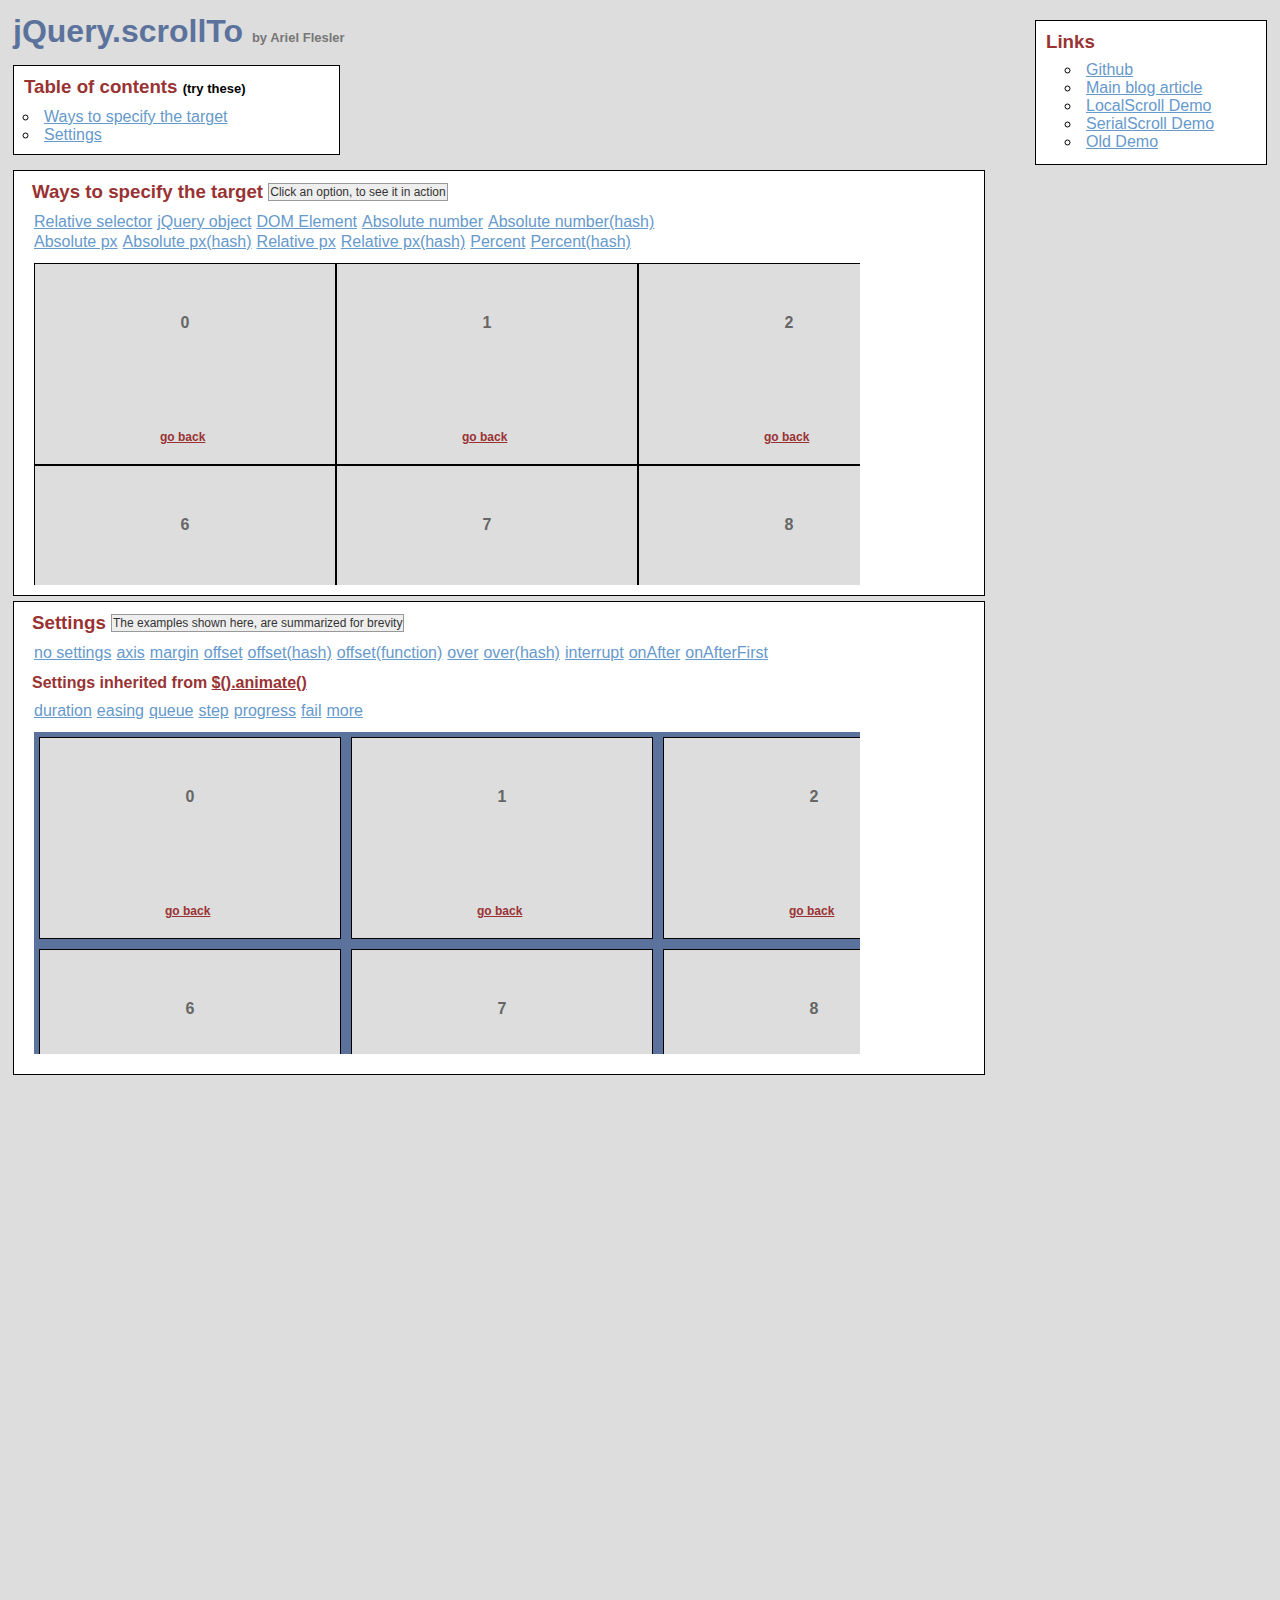
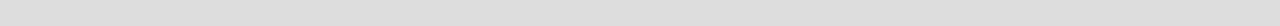
<file: libs/jquery.scrollTo-2.1.2/demo/index.html>
<!DOCTYPE html PUBLIC "-//W3C//DTD XHTML 1.0 Transitional//EN" "http://www.w3.org/TR/xhtml1/DTD/xhtml1-transitional.dtd">
<html xmlns="http://www.w3.org/1999/xhtml">
<head>
	<meta http-equiv="Content-Type" content="text/html; charset=iso-8859-1" />
	<title>jQuery.scrollTo</title>
	<meta name="keywords" content="javascript, jquery, plugins, scroll, scrollTo, smooth, animation, to, effect, ariel, flesler, window, overflow, element, navigation, customizable" />
	<meta name="description" content="Demo of jQuery.scrollTo. Lightweight, cross-browser and highly customizable animated scrolling with jQuery, made by Ariel Flesler." />
	<meta name="robots" content="index,follow" />
	<link type="text/css" rel="stylesheet" href="css/style.css" />
	<script type="text/javascript" src="https://ajax.googleapis.com/ajax/libs/jquery/1.8.0/jquery.min.js"></script>
	<script type="text/javascript" src="../jquery.scrollTo.min.js"></script>
	<script type="text/javascript">
		jQuery(function( $ ){
			/**
			 * Demo binding and preparation, no need to read this part
			 */
				//borrowed from jQuery easing plugin
				//http://gsgd.co.uk/sandbox/jquery.easing.php
				$.easing.elasout = function(x, t, b, c, d) {
					var s=1.70158;var p=0;var a=c;
					if (t==0) return b;  if ((t/=d)==1) return b+c;  if (!p) p=d*.3;
					if (a < Math.abs(c)) { a=c; var s=p/4; }
					else var s = p/(2*Math.PI) * Math.asin (c/a);
					return a*Math.pow(2,-10*t) * Math.sin( (t*d-s)*(2*Math.PI)/p ) + c + b;
				};
				$('a.back').click(function() {
					$(this).parents('div.pane').scrollTo(0, 800, { queue:true });
					$(this).parents('div.section').find('span.message').text( this.title);
					return false;
				});
				//just for the example, to stop the click on the links.
				$('ul.links').click(function(e){
					var link = e.target;
					if (link.target === '_blank') {
						return;
					}
					e.preventDefault();
					link.blur();
					if (link.title) {
						$(this).parent().find('span.message').text(link.title);
					}
				});
			
			// This one is important, many browsers don't reset scroll on refreshes
			// Reset all scrollable panes to (0,0)
			$('div.pane').scrollTo(0);
			// Reset the screen to (0,0)
			$.scrollTo(0);
			
			// TOC, shows how to scroll the whole window
			$('#toc a').click(function() {//$.scrollTo works EXACTLY the same way, but scrolls the whole screen
				$.scrollTo(this.hash, 1500, { easing:'elasout' });
				$(this.hash).find('span.message').text(this.title);
				return false;
			});
			
			// Target examples bindings
			var $target = $('#pane-target');
			$('#target-examples a').click(function() {
				$target.stop(true);
			});

			$('#relative-selector').click(function() {
				$target.scrollTo('li:eq(7)', 800);
			});
			$('#jquery-object').click(function() {
				$target.scrollTo($('#pane-target li:eq(14)') , 800);
			});
			$('#dom-element').click(function() {
				$target.scrollTo(document.getElementById('twenty'), 800);
			});
			$('#absolute-number').click(function() {
				$target.scrollTo(150, 800);
			});
			$('#absolute-number-hash').click(function() {
				$target.scrollTo({ top:800, left:700}, 800);
			});
			$('#absolute-px').click(function() {
				$target.scrollTo('520px', 800);
			});
			$('#absolute-px-hash').click(function() {
				$target.scrollTo({top:'110px', left:'290px'}, 800);
			});
			$('#relative-px').click(function() {
				$target.scrollTo('+=100', 500);
			});
			$('#relative-px-hash').click(function() {				
				$target.scrollTo({top:'-=100px', left:'+=100'}, 500);
			});
			$('#percentage-px').click(function() {				
				$target.scrollTo('50%', 800);
			});
			$('#percentage-px-hash').click(function() {				
				$target.scrollTo({top:'50%', left:'20%'}, 800);
			});
			
			// Settings examples bindings, they will all scroll to the same place, with different settings
			var $settings = $('#pane-settings');
			$('#settings-examples a').click(function() {
				// before each animation, reset to (0,0), skip this.
				$settings.stop(true).scrollTo(0);
			});
			
			$('#settings-no').click(function() {
				$settings.scrollTo('li:eq(15)', 1000);
			});
			$('#settings-axis').click(function() {// only scroll horizontally
				$settings.scrollTo('li:eq(15)', 1000, { axis:'x' });
			});
			$('#settings-duration').click(function() {// it's the same as specifying it in the 2nd argument
				$settings.scrollTo('li:eq(15)', { duration: 3000 });
			});
			$('#settings-easing').click(function() {
				$settings.scrollTo('li:eq(15)', 2500, { easing:'elasout' });
			});
			$('#settings-margin').click(function() {//scroll to the "outer" position of the element
				$settings.scrollTo('li:eq(15)', 1000, { margin:true });
			});
			$('#settings-offset').click(function() {//same as { top:-50, left:-50 }
				$settings.scrollTo('li:eq(15)', 1000, { offset:-50 });
			});
			$('#settings-offset-hash').click(function() {
				$settings.scrollTo('li:eq(15)', 1000, { offset:{ top:-5, left:-30 } });
			});
			$('#settings-offset-function').click(function() {
				$settings.scrollTo('li:eq(15)', 1000, {offset: function() { return {top:-30, left:-5}; }});
			});
			$('#settings-over').click(function() {//same as { top:-50, left:-50 }
				$settings.scrollTo('li:eq(15)', 1000, { over:0.5 });
			});
			$('#settings-over-hash').click(function() {
				$settings.scrollTo('li:eq(15)', 1000, { over:{ top:0.2, left:-0.5 } });
			});
			$('#settings-interrupt').click(function() {
				$settings.scrollTo('li:eq(15)', 10000, { interrupt:true });
			});
			$('#settings-queue').click(function() {//in this case, having 'axis' as 'xy' or 'yx' matters.
				$settings.scrollTo('li:eq(15)', 2000, { queue:true });
			});
			$('#settings-onAfter').click(function() {
				$settings.scrollTo('li:eq(15)', 2000, { 
					onAfter:function() {
						$('#settings-message').text('Got there!');
					}
				});
			});
			$('#settings-onAfterFirst').click(function() {//onAfterFirst exists only when queuing
				$settings.scrollTo('li:eq(15)', 1600, { 
					queue:true,
					onAfterFirst:function() {
						$('#settings-message').text('Got there horizontally!');
					},
					onAfter:function() {
						$('#settings-message').text('Got there vertically!');
					}
				});
			});
			$('#settings-step').click(function() {
				$settings.scrollTo('li:eq(15)', 2000, {step:function(now) {
					$('#settings-message').text(now.toFixed(2));
				}});
			});
			$('#settings-progress').click(function() {
				$settings.scrollTo('li:eq(15)', 2000, {progress:function(_, now) {
					$('#settings-message').text(Math.round(now*100) + '%');
				}});
			});
			$('#settings-fail').click(function() {
				$settings.scrollTo('li:eq(15)', 10000, {interrupt:true, fail:function() {
					$('#settings-message').text('Scroll interrupted!');
				}});
			});
		});
	</script>
</head>
<body>
	<h1>jQuery.scrollTo&nbsp;<strong>by Ariel Flesler</strong></h1>
	
	<div id="toc" class="part">
		<h3>Table of contents&nbsp;<strong>(try these)</strong></h3>
		<ul>
			<li><a title="$.scrollTo('#target-examples', 800, {easing:'elasout'});" href="#target-examples">Ways to specify the target</a></li>
			<li><a title="$.scrollTo('#settings-examples', 800, {easing:'elasout'});" href="#settings-examples">Settings</a></li>
		</ul>
	</div>
	
	<div id="links" class="part">
		<h3>Links</h3>
		<ul>
			<li><a target="_blank" href="https://github.com/flesler/jquery.scrollTo">Github</a></li>
			<li><a target="_blank" href="http://flesler.blogspot.com/2007/10/jqueryscrollto.html">Main blog article</a></li>
			<li><a target="_blank" href="http://demos.flesler.com/jquery/localScroll/">LocalScroll Demo</a></li>
			<li><a target="_blank" href="http://demos.flesler.com/jquery/serialScroll/">SerialScroll Demo</a></li>
			<li><a target="_blank" href="index.old.html">Old Demo</a></li>
		</ul>
	</div>
	<div id="target-examples" class="section part">
		<h3>Ways to specify the target&nbsp;<span id="target-message" class="message">Click an option, to see it in action</span></h3>
		<ul class="links">
			<li><a title="$(...).scrollTo('li:eq(7)', 800);" id="relative-selector" href="#">Relative selector</a></li>
			<li><a title="$(...).scrollTo($('div li:eq(14)'), 800);" id="jquery-object" href="#">jQuery object</a></li>
			<li><a title="$(...).scrollTo(document.getElementById('twenty'), 800);" id="dom-element" href="#">DOM Element</a></li>
			<li><a title="$(...).scrollTo(150, 800);" id="absolute-number" href="#">Absolute number</a></li>
			<li><a title="$(...).scrollTo({ top:800, left:700}, 800);" id="absolute-number-hash" href="#">Absolute number(hash)</a></li>
		</ul>
		<ul class="links">
			<li><a title="$(...).scrollTo('520px', 800);" id="absolute-px" href="#">Absolute px</a></li>
			<li><a title="$(...).scrollTo({top:'110px', left:'290px'}, 800);" id="absolute-px-hash" href="#">Absolute px(hash)</a></li>
			<li><a title="$(...).scrollTo('+=100px', 800);" id="relative-px" href="#">Relative px</a></li>
			<li><a title="$(...).scrollTo({top:'-=100px', left:'+=100'}, 800);" id="relative-px-hash" href="#">Relative px(hash)</a></li>
			<li><a title="$(...).scrollTo('50%', 800);" id="percentage-px" href="#">Percent</a></li>
			<li><a title="$(...).scrollTo({top:'50%', left:'20%'}, 800);" id="percentage-px-hash" href="#">Percent(hash)</a></li>
		</ul>
		<div id="pane-target" class="pane">
			<ul class="elements" style="height:1011px; width:1820px;">
				<li><p>0</p><a href="#" title="$(...).scrollTo(0, 800, {queue:true});" class="back">go back</a></li><li><p>1</p><a href="#" title="$(...).scrollTo(0, 800, {queue:true});" class="back">go back</a></li><li><p>2</p><a href="#" title="$(...).scrollTo(0, 800, {queue:true});" class="back">go back</a></li><li><p>3</p><a href="#" title="$(...).scrollTo(0, 800, {queue:true});" class="back">go back</a></li><li><p>4</p><a href="#" title="$(...).scrollTo(0, 800, {queue:true});" class="back">go back</a></li><li><p>5</p><a href="#" title="$(...).scrollTo(0, 800, {queue:true});" class="back">go back</a></li><li><p>6</p><a href="#" title="$(...).scrollTo(0, 800, {queue:true});" class="back">go back</a></li><li><p>7</p><a href="#" title="$(...).scrollTo(0, 800, {queue:true});" class="back">go back</a></li><li><p>8</p><a href="#" title="$(...).scrollTo(0, 800, {queue:true});" class="back">go back</a></li><li><p>9</p><a href="#" title="$(...).scrollTo(0, 800, {queue:true});" class="back">go back</a></li><li><p>10</p><a href="#" title="$(...).scrollTo(0, 800, {queue:true});" class="back">go back</a></li><li><p>11</p><a href="#" title="$(...).scrollTo(0, 800, {queue:true});" class="back">go back</a></li><li><p>12</p><a href="#" title="$(...).scrollTo(0, 800, {queue:true});" class="back">go back</a></li><li><p>13</p><a href="#" title="$(...).scrollTo(0, 800, {queue:true});" class="back">go back</a></li><li><p>14</p><a href="#" title="$(...).scrollTo(0, 800, {queue:true});" class="back">go back</a></li><li><p>15</p><a href="#" title="$(...).scrollTo(0, 800, {queue:true});" class="back">go back</a></li><li><p>16</p><a href="#" title="$(...).scrollTo(0, 800, {queue:true});" class="back">go back</a></li><li><p>17</p><a href="#" title="$(...).scrollTo(0, 800, {queue:true});" class="back">go back</a></li><li><p>18</p><a href="#" title="$(...).scrollTo(0, 800, {queue:true});" class="back">go back</a></li><li><p>19</p><a href="#" title="$(...).scrollTo(0, 800, {queue:true});" class="back">go back</a></li><li id="twenty"><p>20</p><a href="#" title="$(...).scrollTo(0, 800, {queue:true});" class="back">go back</a></li><li><p>21</p><a href="#" title="$(...).scrollTo(0, 800, {queue:true});" class="back">go back</a></li><li><p>22</p><a href="#" title="$(...).scrollTo(0, 800, {queue:true});" class="back">go back</a></li><li><p>23</p><a href="#" title="$(...).scrollTo(0, 800, {queue:true});" class="back">go back</a></li><li><p>24</p><a href="#" title="$(...).scrollTo(0, 800, {queue:true});" class="back">go back</a></li><li><p>25</p><a href="#" title="$(...).scrollTo(0, 800, {queue:true});" class="back">go back</a></li><li><p>26</p><a href="#" title="$(...).scrollTo(0, 800, {queue:true});" class="back">go back</a></li><li><p>27</p><a href="#" title="$(...).scrollTo(0, 800, {queue:true});" class="back">go back</a></li><li><p>28</p><a href="#" title="$(...).scrollTo(0, 800, {queue:true});" class="back">go back</a></li><li><p>29</p><a href="#" title="$(...).scrollTo(0, 800, {queue:true});" class="back">go back</a></li>
			</ul>
		</div>
	</div>
	<div id="settings-examples" class="section part">
		<h3>Settings&nbsp;<span id="settings-message" class="message">The examples shown here, are summarized for brevity</span></h3>
		<ul class="links">
			<li><a title="$(...).scrollTo('li:eq(15)', 1000);" id="settings-no" href="#">no settings</a></li>
			<li><a title="$(...).scrollTo('li:eq(15)', 1000, {axis:'x'});//only scroll on this axis (can be x, y, xy or yx)" id="settings-axis" href="#">axis</a></li>
			<li><a title="$(...).scrollTo('li:eq(15)', 1000, {margin:true});//deduct the margin and border from the final position" id="settings-margin" href="#">margin</a></li>
			<li><a title="$(...).scrollTo('li:eq(15)', 1000, {offset:-50});//add or deduct from the final position" id="settings-offset" href="#">offset</a></li>
			<li><a title="$(...).scrollTo('li:eq(15)', 1000, {offset: {top:-5, left:-30} });" id="settings-offset-hash" href="#">offset(hash)</a></li>
			<li><a title="$(...).scrollTo('li:eq(15)', 1000, {offset: function() { return {top:-30, left:-5}; }});" id="settings-offset-function" href="#">offset(function)</a></li>
			<li><a title="$(...).scrollTo('li:eq(15)', 1000, {over:0.5});//add or deduct a fraction of its height/width" id="settings-over" href="#">over</a></li>
			<li><a title="$(...).scrollTo('li:eq(15)', 1000, {over:{top:0.2, left:-0.5});" id="settings-over-hash" href="#">over(hash)</a></li>
			<li><a title="Scroll manually to interrupt the animation" id="settings-interrupt" href="#">interrupt</a></li>
			<li><a title="$(...).scrollTo('li:eq(15)', 1600, {onAfter:function() { } });//called after the scrolling ends" id="settings-onAfter" href="#">onAfter</a></li>
			<li><a title="$(...).scrollTo('li:eq(15)', 1600, {queue:true, onAfterFirst:function() { } });//called after the first axis scrolled" id="settings-onAfterFirst" href="#">onAfterFirst</a></li>
		</ul>
		<h4>Settings inherited from <a href="http://api.jquery.com/animate/#animate-properties-options" target="_blank">$().animate()</a></h4>
		<ul class="links">
			<li><a title="$(...).scrollTo('li:eq(15)', {duration:3000});//another way of calling the plugin" id="settings-duration" href="#">duration</a></li>
			<li><a title="$(...).scrollTo('li:eq(15)', 2500, {easing:'elasout'});//specify an easing equation" id="settings-easing" href="#">easing</a></li>
			<li><a title="$(...).scrollTo('li:eq(15)', 1600, {queue:true});//scroll one axis, then the other" id="settings-queue" href="#">queue</a></li>
			<li><a title="$(...).scrollTo('li:eq(15)', 2500, {step:function() { }'});//specify a step function" id="settings-step" href="#">step</a></li>
			<li><a title="$(...).scrollTo('li:eq(15)', 2500, {progress:function() { }'});//specify a progress function" id="settings-progress" href="#">progress</a></li>
			<li><a title="Scroll manually to interrupt and trigger the callback" id="settings-fail" href="#">fail</a></li>
			<li><a href="http://api.jquery.com/animate/#animate-properties-options" target="_blank">more</a></li>
		</ul>
		<div id="pane-settings" class="pane">
			<ul class="elements" style="height:1062px;width:1877px;">
				<li><p>0</p><a href="#" title="$(...).scrollTo(0, 800, {queue:true});" class="back">go back</a></li><li><p>1</p><a href="#" title="$(...).scrollTo(0, 800, {queue:true});" class="back">go back</a></li><li><p>2</p><a href="#" title="$(...).scrollTo(0, 800, {queue:true});" class="back">go back</a></li><li><p>3</p><a href="#" title="$(...).scrollTo(0, 800, {queue:true});" class="back">go back</a></li><li><p>4</p><a href="#" title="$(...).scrollTo(0, 800, {queue:true});" class="back">go back</a></li><li><p>5</p><a href="#" title="$(...).scrollTo(0, 800, {queue:true});" class="back">go back</a></li><li><p>6</p><a href="#" title="$(...).scrollTo(0, 800, {queue:true});" class="back">go back</a></li><li><p>7</p><a href="#" title="$(...).scrollTo(0, 800, {queue:true});" class="back">go back</a></li><li><p>8</p><a href="#" title="$(...).scrollTo(0, 800, {queue:true});" class="back">go back</a></li><li><p>9</p><a href="#" title="$(...).scrollTo(0, 800, {queue:true});" class="back">go back</a></li><li><p>10</p><a href="#" title="$(...).scrollTo(0, 800, {queue:true});" class="back">go back</a></li><li><p>11</p><a href="#" title="$(...).scrollTo(0, 800, {queue:true});" class="back">go back</a></li><li><p>12</p><a href="#" title="$(...).scrollTo(0, 800, {queue:true});" class="back">go back</a></li><li><p>13</p><a href="#" title="$(...).scrollTo(0, 800, {queue:true});" class="back">go back</a></li><li><p>14</p><a href="#" title="$(...).scrollTo(0, 800, {queue:true});" class="back">go back</a></li><li><p>15</p><a href="#" title="$(...).scrollTo(0, 800, {queue:true});" class="back">go back</a></li><li><p>16</p><a href="#" title="$(...).scrollTo(0, 800, {queue:true});" class="back">go back</a></li><li><p>17</p><a href="#" title="$(...).scrollTo(0, 800, {queue:true});" class="back">go back</a></li><li><p>18</p><a href="#" title="$(...).scrollTo(0, 800, {queue:true});" class="back">go back</a></li><li><p>19</p><a href="#" title="$(...).scrollTo(0, 800, {queue:true});" class="back">go back</a></li><li><p>20</p><a href="#" title="$(...).scrollTo(0, 800, {queue:true});" class="back">go back</a></li><li><p>21</p><a href="#" title="$(...).scrollTo(0, 800, {queue:true});" class="back">go back</a></li><li><p>22</p><a href="#" title="$(...).scrollTo(0, 800, {queue:true});" class="back">go back</a></li><li><p>23</p><a href="#" title="$(...).scrollTo(0, 800, {queue:true});" class="back">go back</a></li><li><p>24</p><a href="#" title="$(...).scrollTo(0, 800, {queue:true});" class="back">go back</a></li><li><p>25</p><a href="#" title="$(...).scrollTo(0, 800, {queue:true});" class="back">go back</a></li><li><p>26</p><a href="#" title="$(...).scrollTo(0, 800, {queue:true});" class="back">go back</a></li><li><p>27</p><a href="#" title="$(...).scrollTo(0, 800, {queue:true});" class="back">go back</a></li><li><p>28</p><a href="#" title="$(...).scrollTo(0, 800, {queue:true});" class="back">go back</a></li><li><p>29</p><a href="#" title="$(...).scrollTo(0, 800, {queue:true});" class="back">go back</a></li>
			</ul>
		</div>
	</div>
</body>
</html>
</file>
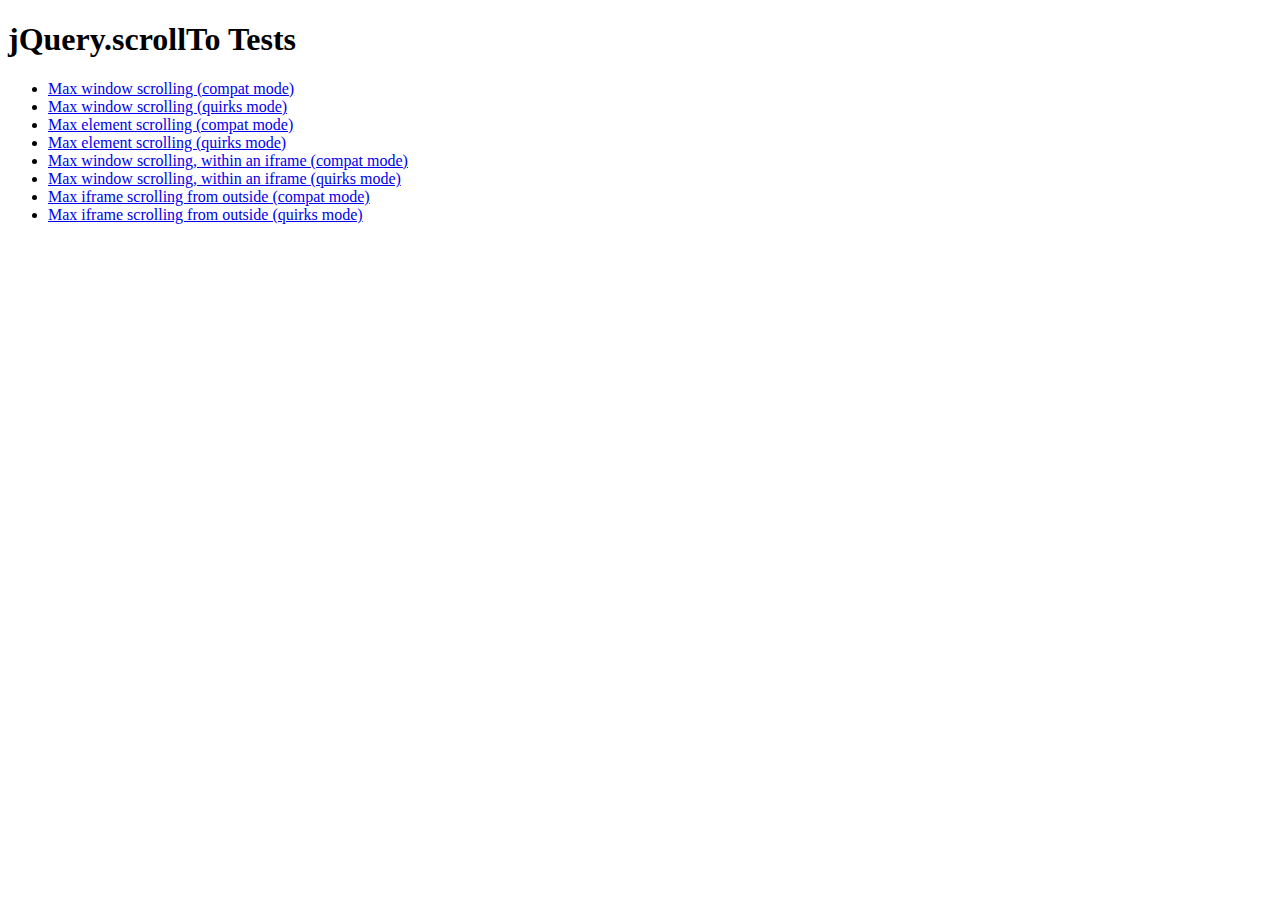
<file: libs/jquery.scrollTo-2.1.2/tests/index.html>
<!DOCTYPE html PUBLIC "-//W3C//DTD XHTML 1.0 Transitional//EN" "http://www.w3.org/TR/xhtml1/DTD/xhtml1-transitional.dtd">
<html xmlns="http://www.w3.org/1999/xhtml">
<head>
	<meta http-equiv="Content-Type" content="text/html; charset=iso-8859-1" />
	<title>jQuery.scrollTo Tests</title>
	<meta name="keywords" content="javascript, jquery, plugins, scroll, scrollTo, smooth, animation, to, effect, ariel, flesler, window, overflow, element, navigation, customizable" />
	<meta name="description" content="Tests for jQuery ScrollTo. Made by Ariel Flesler." />
	<meta name="robots" content="index,follow" />
</head>
<body>
	<h1>jQuery.scrollTo Tests</h1>
	
	<ul>
		<li><a href="WinMaxY-compat.html">Max window scrolling (compat mode)</a></li>
		<li><a href="WinMaxY-quirks.html">Max window scrolling (quirks mode)</a></li>
		<li><a href="ElemMaxY-compat.html">Max element scrolling (compat mode)</a></li>
		<li><a href="ElemMaxY-quirks.html">Max element scrolling (quirks mode)</a></li>
		<li><a href="WinMaxY-with-iframe-compat.html">Max window scrolling, within an iframe (compat mode)</a></li>
		<li><a href="WinMaxY-with-iframe-quirks.html">Max window scrolling, within an iframe (quirks mode)</a></li>
		<li><a href="WinMaxY-to-iframe-compat.html">Max iframe scrolling from outside (compat mode)</a></li>
		<li><a href="WinMaxY-to-iframe-quirks.html">Max iframe scrolling from outside (quirks mode)</a></li>
	</ul>
</body>
</html>
</file>
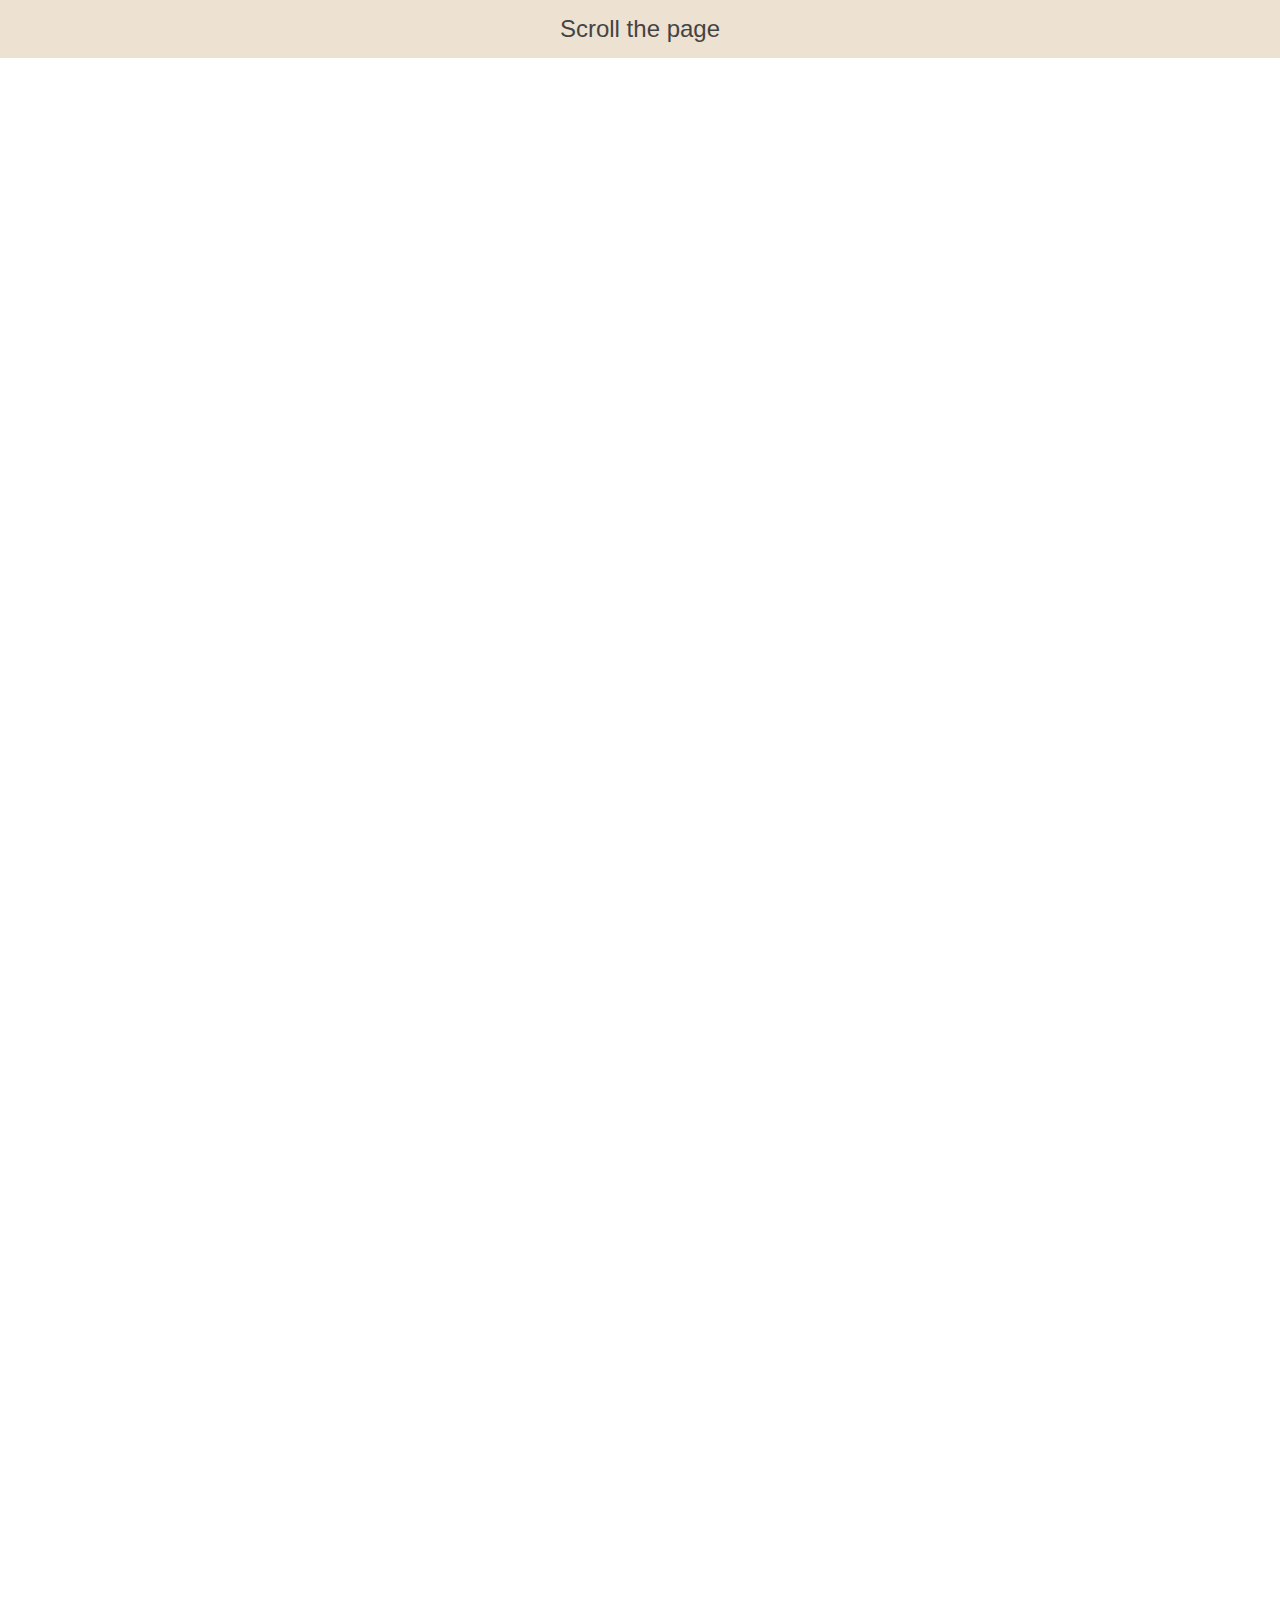
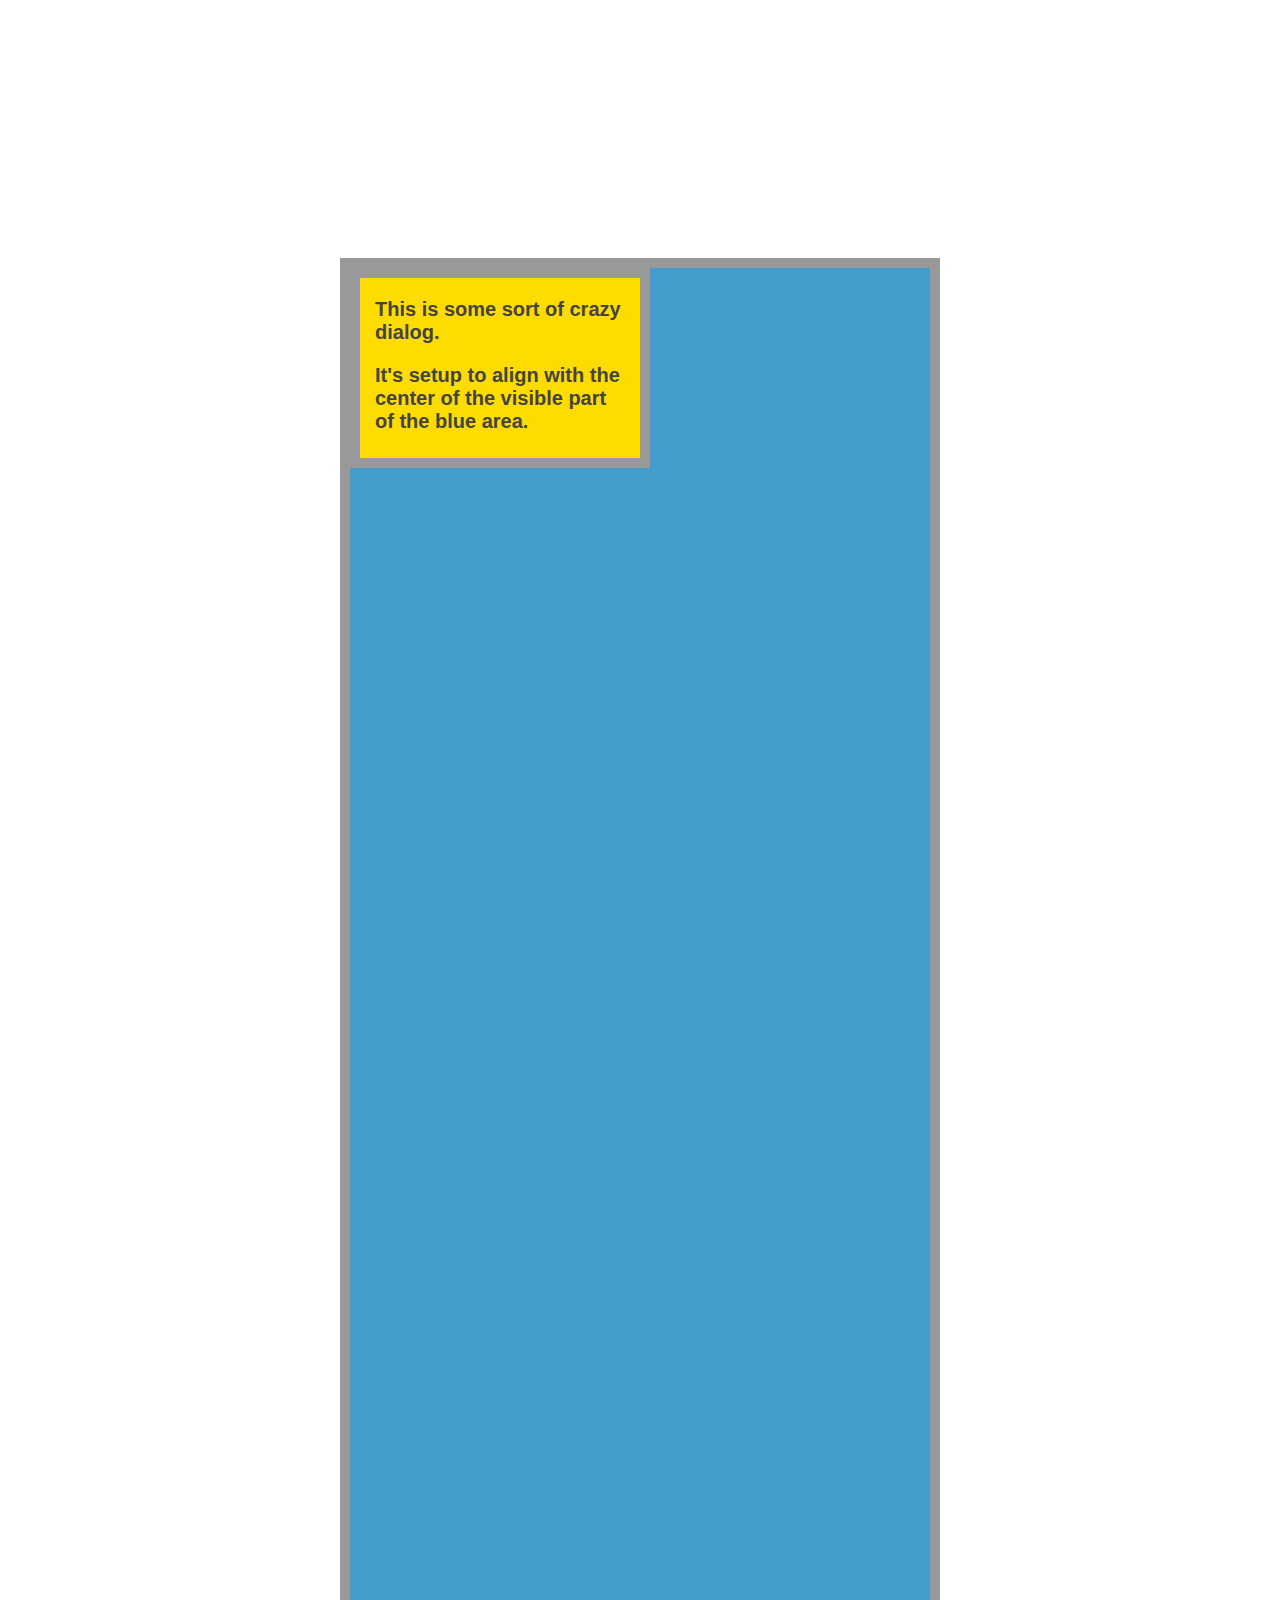
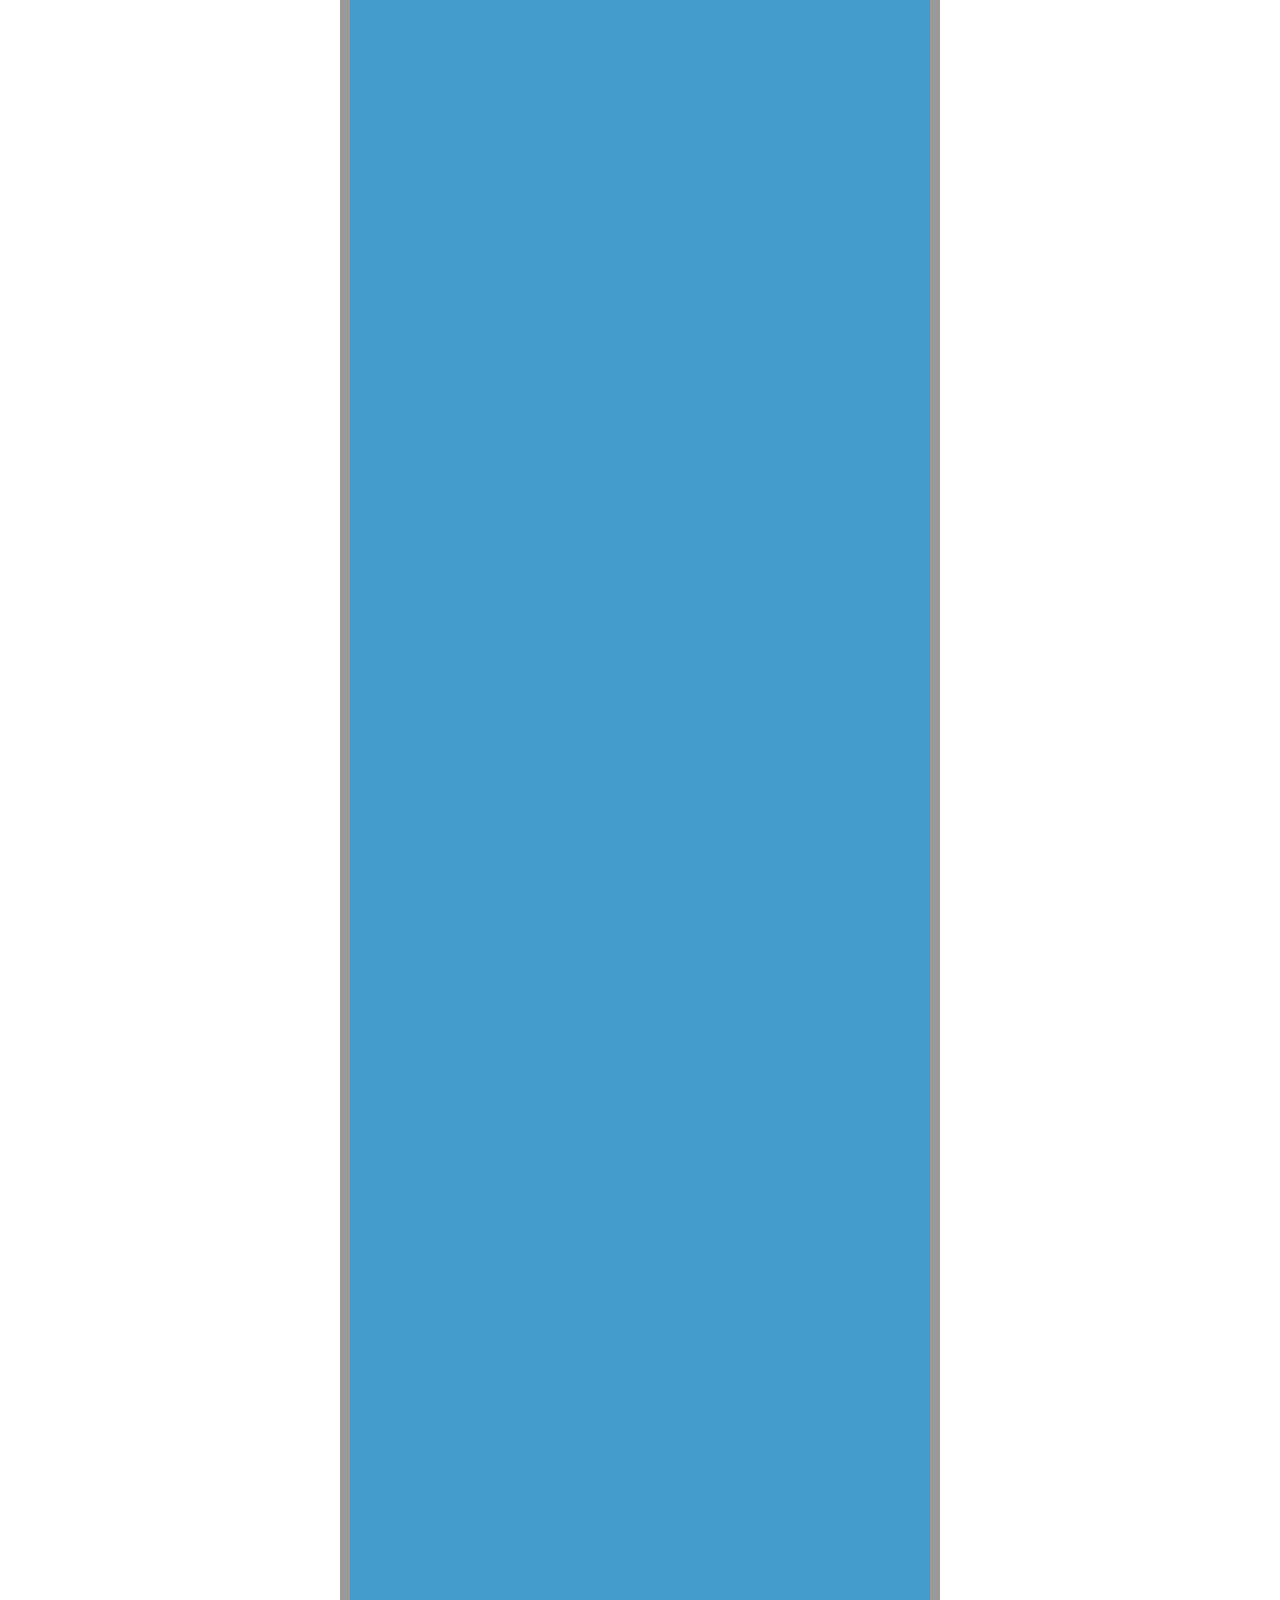
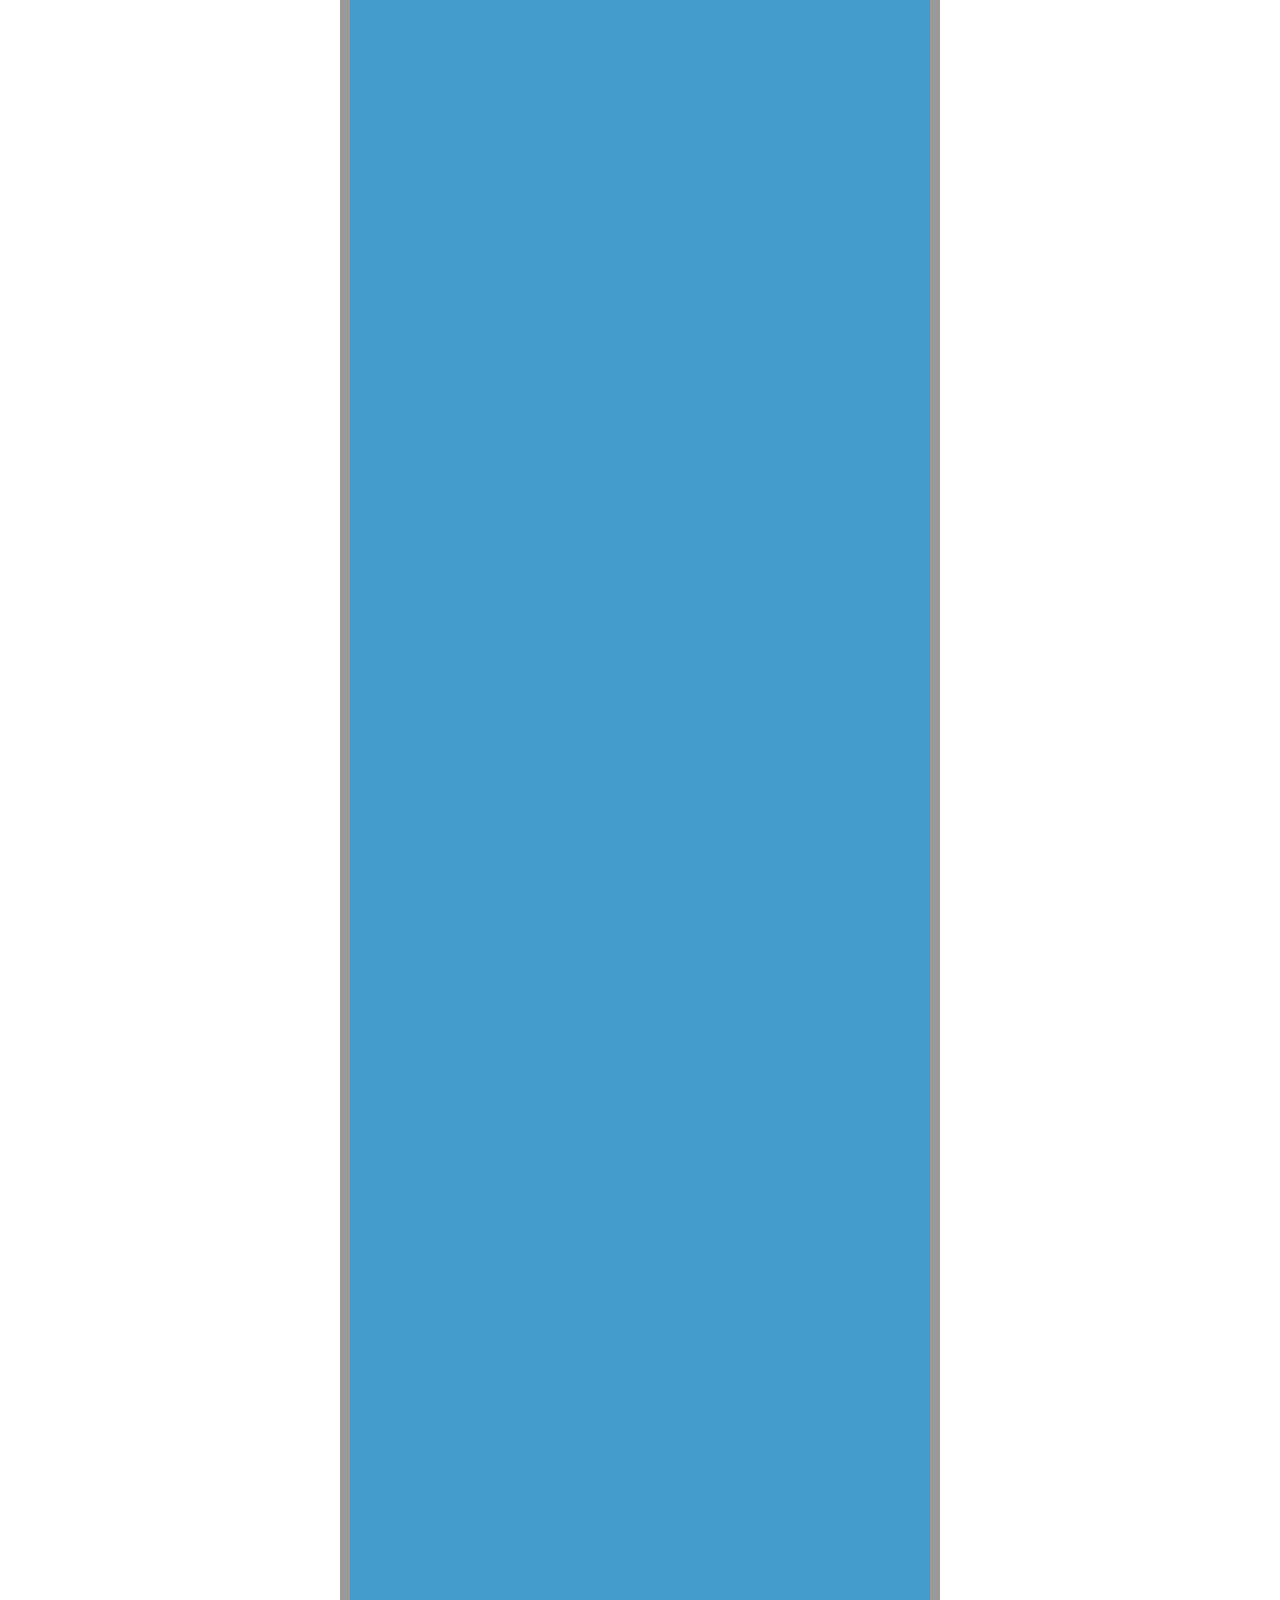
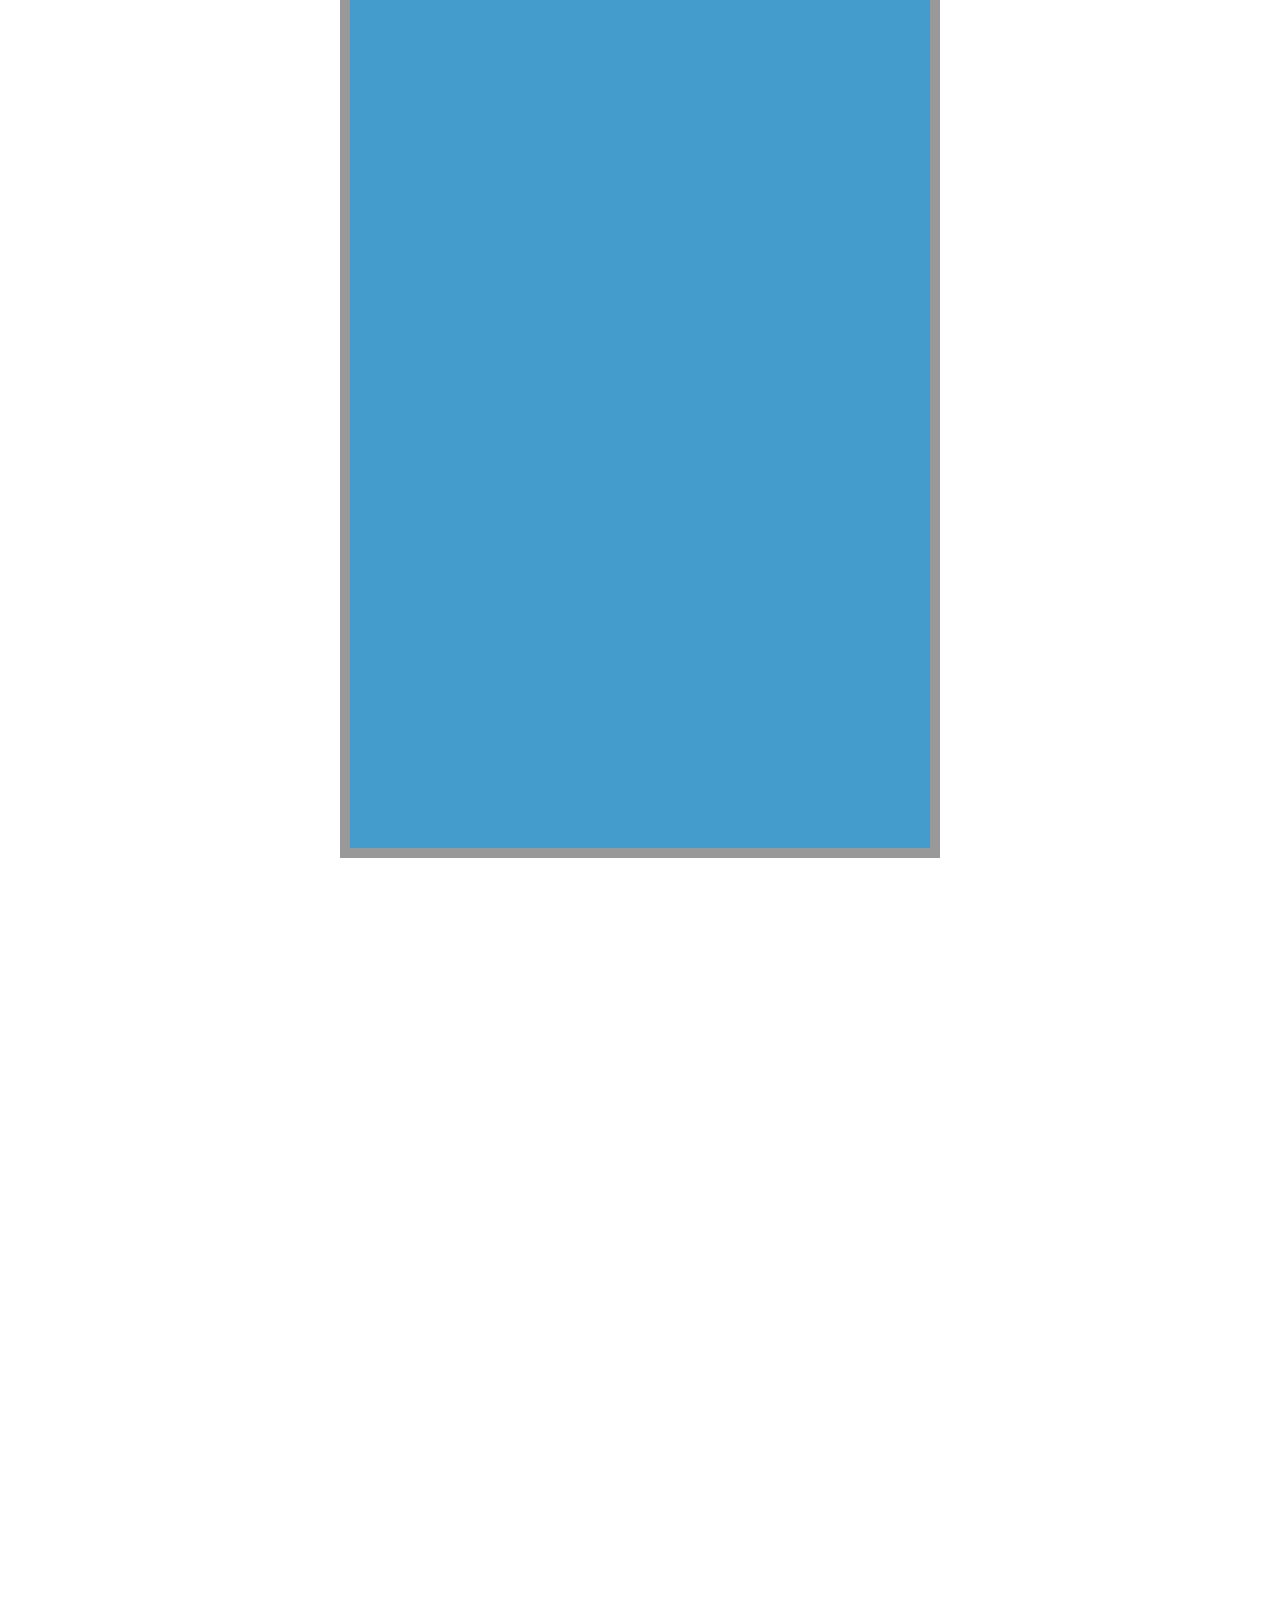
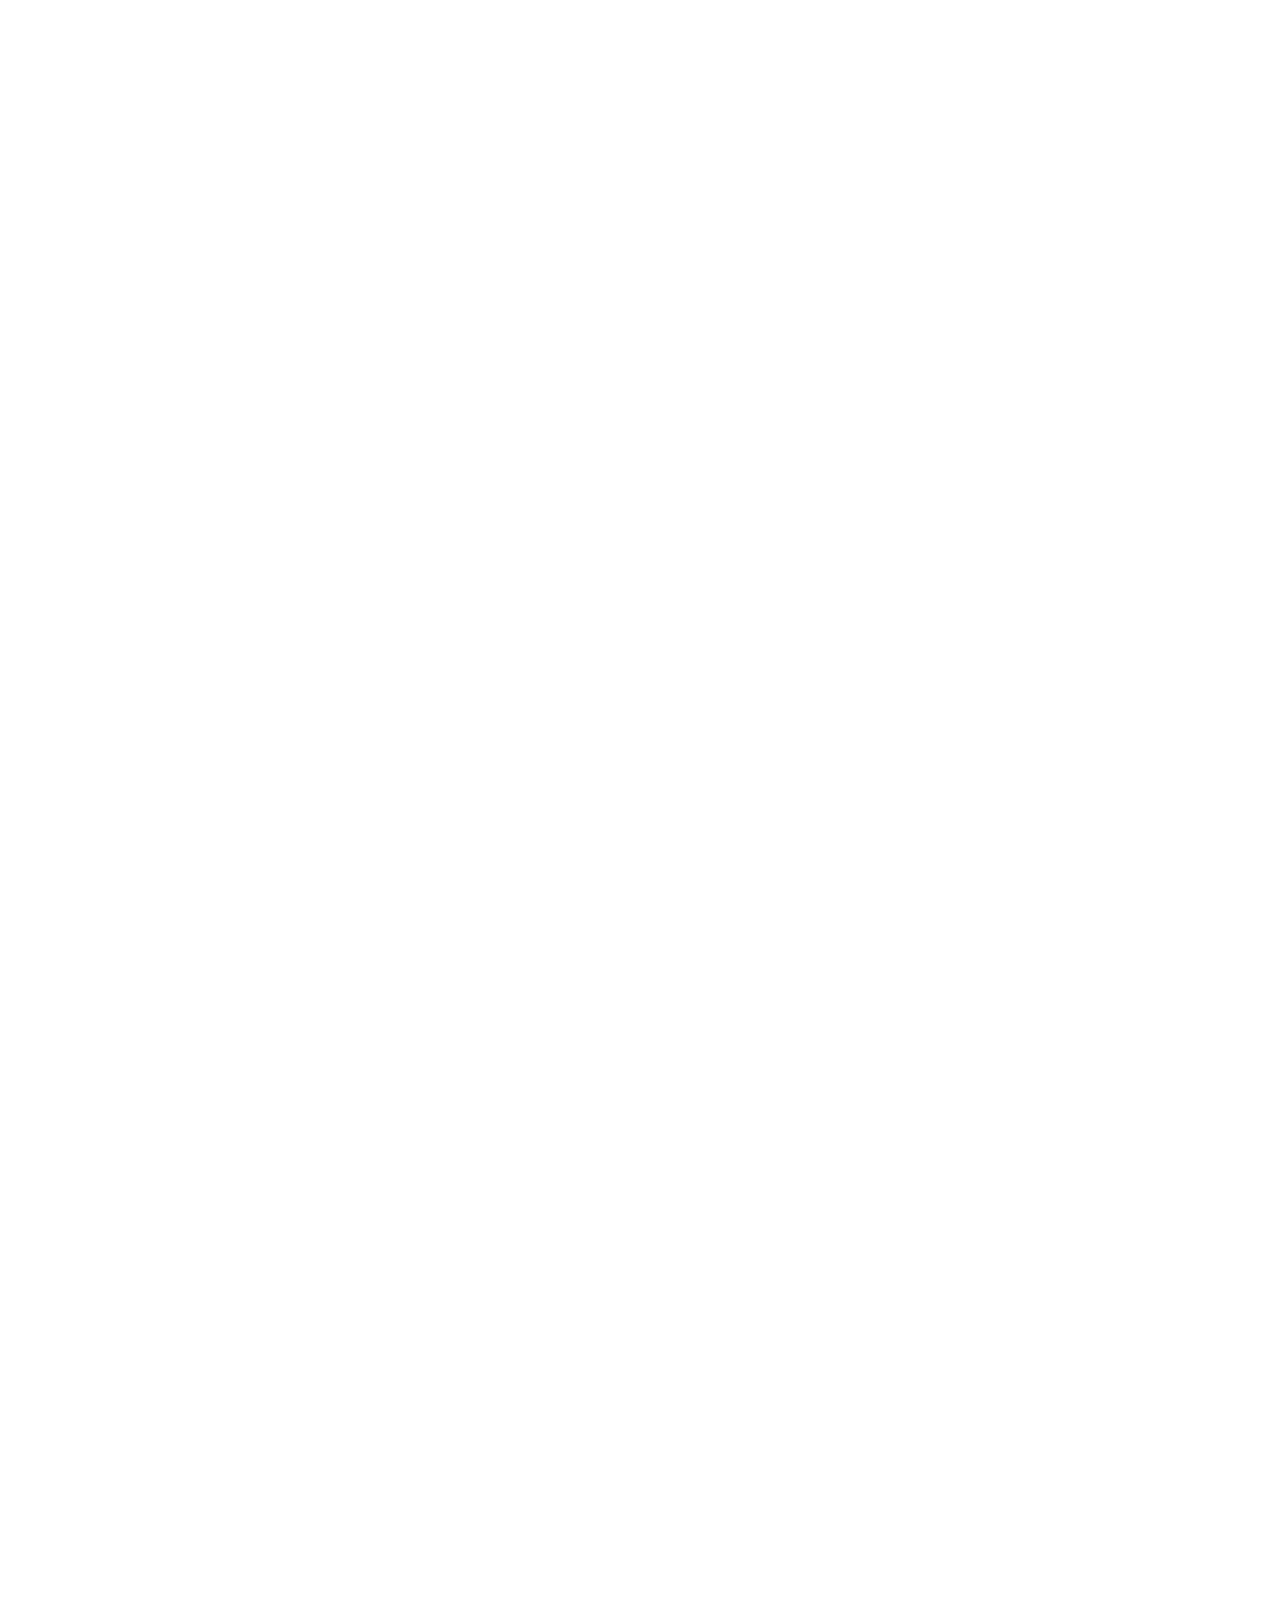
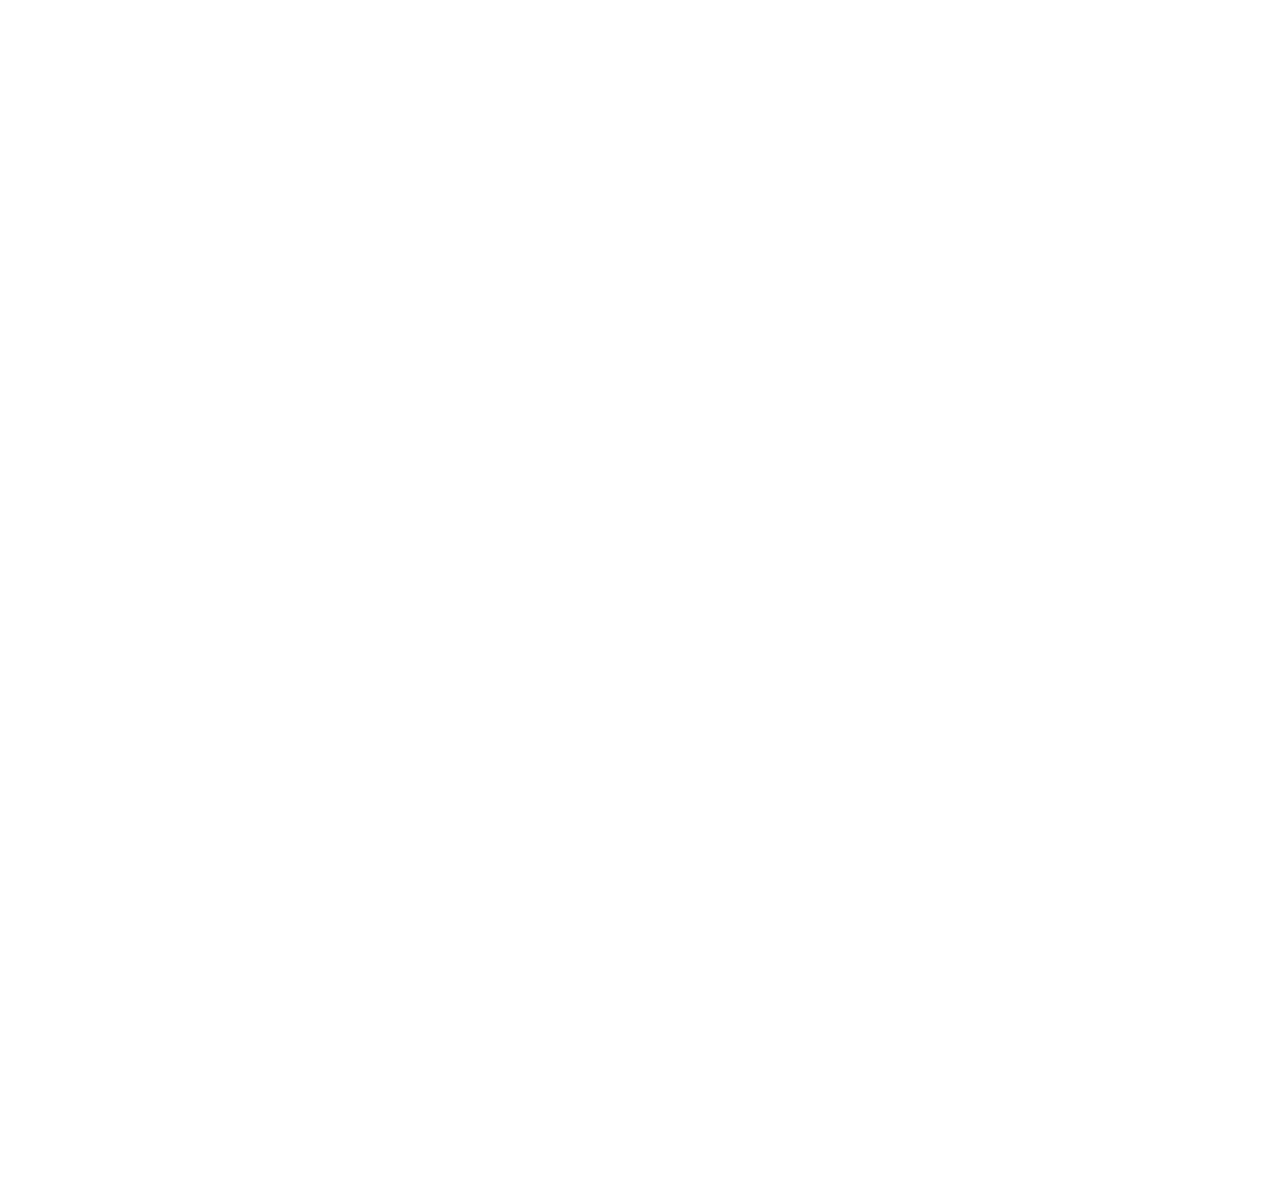
<file: libs/tether-1.3.3/examples/content-visible/index.html>
<!DOCTYPE html>
<html>
    <head>
        <link rel="stylesheet" href="../resources/css/base.css" />
    </head>
    <body>

    <div class="instructions">Scroll the page</div>

    <style>
      .instructions {
        width: 100%;
        text-align: center;
        font-size: 24px;
        padding: 15px;
        background-color: rgba(210, 180, 140, 0.4);
      }

      * {
        box-sizing: border-box;
      }
      body {
        min-height: 1200vh;
        height: 100%;
      }

      .content-box {
        width: 600px;
        border: 10px solid #999;
        height: 600vh;
        background-color: #439CCC;
        margin: 200vh auto;
      }
      .element {
        border: 10px solid #999;
        background-color: #FFDC00;
        width: 300px;
        height: 200px;
        padding: 0 15px;
        font-size: 20px;
        font-weight: bold;
      }
    </style>

    <div class="content-box">
      <div class="element">
        <p>This is some sort of crazy dialog.</p>

        <p>It's setup to align with the center of the visible part of the blue area.</p>
      </div>
    </div>

    <script src="//github.hubspot.com/tether/dist/js/tether.js"></script>
    <script>
      new Tether({
        element: '.element',
        target: '.content-box',
        attachment: 'middle center',
        targetAttachment: 'middle center',
        targetModifier: 'visible'
      });
    </script>
  </body>
</html>
</file>
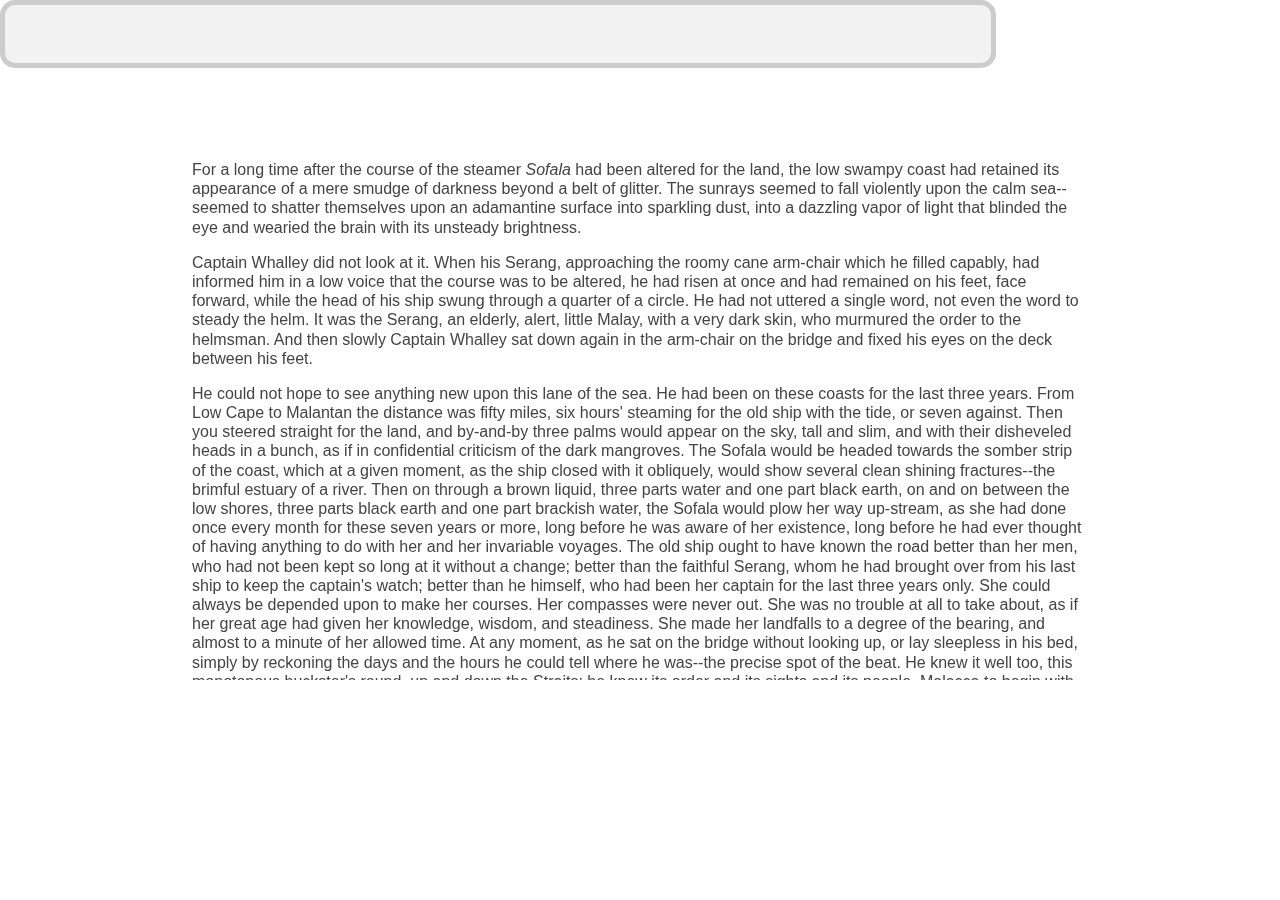
<file: libs/tether-1.3.3/examples/element-scroll/index.html>
<!DOCTYPE html>
<html>
    <head>
      <link rel="stylesheet" href="../resources/css/base.css" />
    </head>
    <body>

    <div class="scroll">
      <p>For a long time after the course of the steamer <em>Sofala</em> had been
      altered for the land, the low swampy coast had retained its appearance
      of a mere smudge of darkness beyond a belt of glitter. The sunrays
      seemed to fall violently upon the calm sea--seemed to shatter themselves
      upon an adamantine surface into sparkling dust, into a dazzling vapor
      of light that blinded the eye and wearied the brain with its unsteady
      brightness.</p>

      <p>Captain Whalley did not look at it. When his Serang, approaching the
      roomy cane arm-chair which he filled capably, had informed him in a low
      voice that the course was to be altered, he had risen at once and had
      remained on his feet, face forward, while the head of his ship swung
      through a quarter of a circle. He had not uttered a single word, not
      even the word to steady the helm. It was the Serang, an elderly, alert,
      little Malay, with a very dark skin, who murmured the order to the
      helmsman. And then slowly Captain Whalley sat down again in the
      arm-chair on the bridge and fixed his eyes on the deck between his feet.</p>

      <p>He could not hope to see anything new upon this lane of the sea. He had
      been on these coasts for the last three years. From Low Cape to Malantan
      the distance was fifty miles, six hours' steaming for the old ship with
      the tide, or seven against. Then you steered straight for the land, and
      by-and-by three palms would appear on the sky, tall and slim, and with
      their disheveled heads in a bunch, as if in confidential criticism of
      the dark mangroves. The Sofala would be headed towards the somber
      strip of the coast, which at a given moment, as the ship closed with
      it obliquely, would show several clean shining fractures--the brimful
      estuary of a river. Then on through a brown liquid, three parts water
      and one part black earth, on and on between the low shores, three parts
      black earth and one part brackish water, the Sofala would plow her way
      up-stream, as she had done once every month for these seven years or
      more, long before he was aware of her existence, long before he had ever
      thought of having anything to do with her and her invariable voyages.
      The old ship ought to have known the road better than her men, who had
      not been kept so long at it without a change; better than the faithful
      Serang, whom he had brought over from his last ship to keep the
      captain's watch; better than he himself, who had been her captain for
      the last three years only. She could always be depended upon to make her
      courses. Her compasses were never out. She was no trouble at all to
      take about, as if her great age had given her knowledge, wisdom, and
      steadiness. She made her landfalls to a degree of the bearing, and
      almost to a minute of her allowed time. At any moment, as he sat on
      the bridge without looking up, or lay sleepless in his bed, simply by
      reckoning the days and the hours he could tell where he was--the precise
      spot of the beat. He knew it well too, this monotonous huckster's
      round, up and down the Straits; he knew its order and its sights and its
      people. Malacca to begin with, in at daylight and out at dusk, to cross
      over with a rigid phosphorescent wake this highway of the Far East.
      Darkness and gleams on the water, clear stars on a black sky, perhaps
      the lights of a home steamer keeping her unswerving course in the
      middle, or maybe the elusive shadow of a native craft with her mat sails
      flitting by silently--and the low land on the other side in sight
      at daylight. At noon the three palms of the next place of call, up a
      sluggish river. The only white man residing there was a retired young
      sailor, with whom he had become friendly in the course of many voyages.
      Sixty miles farther on there was another place of call, a deep bay with
      only a couple of houses on the beach. And so on, in and out, picking
      up coastwise cargo here and there, and finishing with a hundred miles'
      steady steaming through the maze of an archipelago of small islands up
      to a large native town at the end of the beat. There was a three days'
      rest for the old ship before he started her again in inverse order,
      seeing the same shores from another bearing, hearing the same voices
      in the same places, back again to the Sofala's port of registry on
      the great highway to the East, where he would take up a berth nearly
      opposite the big stone pile of the harbor office till it was time to
      start again on the old round of 1600 miles and thirty days. Not a very
      enterprising life, this, for Captain Whalley, Henry Whalley, otherwise
      Dare-devil Harry--Whalley of the Condor, a famous clipper in her day.
      No. Not a very enterprising life for a man who had served famous firms,
      who had sailed famous ships (more than one or two of them his own); who
      had made famous passages, had been the pioneer of new routes and new
      trades; who had steered across the unsurveyed tracts of the South Seas,
      and had seen the sun rise on uncharted islands. Fifty years at sea, and
      forty out in the East ("a pretty thorough apprenticeship," he used
      to remark smilingly), had made him honorably known to a generation of
      shipowners and merchants in all the ports from Bombay clear over to
      where the East merges into the West upon the coast of the two Americas.
      His fame remained writ, not very large but plain enough, on the
      Admiralty charts. Was there not somewhere between Australia and China a
      Whalley Island and a Condor Reef? On that dangerous coral formation the
      celebrated clipper had hung stranded for three days, her captain and
      crew throwing her cargo overboard with one hand and with the other, as
      it were, keeping off her a flotilla of savage war-canoes. At that time
      neither the island nor the reef had any official existence. Later the
      officers of her Majesty's steam vessel Fusilier, dispatched to make a
      survey of the route, recognized in the adoption of these two names the
      enterprise of the man and the solidity of the ship. Besides, as anyone
      who cares may see, the "General Directory," vol. ii. p. 410, begins the
      description of the "Malotu or Whalley Passage" with the words: "This
      advantageous route, first discovered in 1850 by Captain Whalley in the
      ship Condor," &amp;c., and ends by recommending it warmly to sailing vessels
      leaving the China ports for the south in the months from December to
      April inclusive.</p>

      <p>This was the clearest gain he had out of life. Nothing could rob him
      of this kind of fame. The piercing of the Isthmus of Suez, like the
      breaking of a dam, had let in upon the East a flood of new ships, new
      men, new methods of trade. It had changed the face of the Eastern seas
      and the very spirit of their life; so that his early experiences meant
      nothing whatever to the new generation of seamen.</p>

      <p>In those bygone days he had handled many thousands of pounds of his
      employers' money and of his own; he had attended faithfully, as by law
      a shipmaster is expected to do, to the conflicting interests of owners,
      charterers, and underwriters. He had never lost a ship or consented to
      a shady transaction; and he had lasted well, outlasting in the end the
      conditions that had gone to the making of his name. He had buried his
      wife (in the Gulf of Petchili), had married off his daughter to the man
      of her unlucky choice, and had lost more than an ample competence in the
      crash of the notorious Travancore and Deccan Banking Corporation, whose
      downfall had shaken the East like an earthquake. And he was sixty-five
      years old.</p>

      <p>His age sat lightly enough on him; and of his ruin he was not ashamed.
      He had not been alone to believe in the stability of the Banking
      Corporation. Men whose judgment in matters of finance was as expert as
      his seamanship had commended the prudence of his investments, and had
      themselves lost much money in the great failure. The only difference
      between him and them was that he had lost his all. And yet not his all.
      There had remained to him from his lost fortune a very pretty little
      bark, Fair Maid, which he had bought to occupy his leisure of a retired
      sailor--"to play with," as he expressed it himself.</p>

      <p>He had formally declared himself tired of the sea the year preceding his
      daughter's marriage. But after the young couple had gone to settle in
      Melbourne he found out that he could not make himself happy on shore. He
      was too much of a merchant sea-captain for mere yachting to satisfy him.
      He wanted the illusion of affairs; and his acquisition of the Fair
      Maid preserved the continuity of his life. He introduced her to his
      acquaintances in various ports as "my last command." When he grew too
      old to be trusted with a ship, he would lay her up and go ashore to be
      buried, leaving directions in his will to have the bark towed out and
      scuttled decently in deep water on the day of the funeral. His daughter
      would not grudge him the satisfaction of knowing that no stranger would
      handle his last command after him. With the fortune he was able to leave
      her, the value of a 500-ton bark was neither here nor there. All this
      would be said with a jocular twinkle in his eye: the vigorous old man
      had too much vitality for the sentimentalism of regret; and a little
      wistfully withal, because he was at home in life, taking a genuine
      pleasure in its feelings and its possessions; in the dignity of his
      reputation and his wealth, in his love for his daughter, and in his
      satisfaction with the ship--the plaything of his lonely leisure.</p>

      <p>He had the cabin arranged in accordance with his simple ideal of comfort
      at sea. A big bookcase (he was a great reader) occupied one side of his
      stateroom; the portrait of his late wife, a flat bituminous oil-painting
      representing the profile and one long black ringlet of a young woman,
      faced his bed-place. Three chronometers ticked him to sleep and greeted
      him on waking with the tiny competition of their beats. He rose at five
      every day. The officer of the morning watch, drinking his early cup
      of coffee aft by the wheel, would hear through the wide orifice of the
      copper ventilators all the splashings, blowings, and splutterings of
      his captain's toilet. These noises would be followed by a sustained
      deep murmur of the Lord's Prayer recited in a loud earnest voice. Five
      minutes afterwards the head and shoulders of Captain Whalley emerged
      out of the companion-hatchway. Invariably he paused for a while on the
      stairs, looking all round at the horizon; upwards at the trim of the
      sails; inhaling deep draughts of the fresh air. Only then he would step
      out on the poop, acknowledging the hand raised to the peak of the cap
      with a majestic and benign "Good morning to you." He walked the deck
      till eight scrupulously. Sometimes, not above twice a year, he had to
      use a thick cudgel-like stick on account of a stiffness in the hip--a
      slight touch of rheumatism, he supposed. Otherwise he knew nothing of
      the ills of the flesh. At the ringing of the breakfast bell he went
      below to feed his canaries, wind up the chronometers, and take the
      head of the table. From there he had before his eyes the big carbon
      photographs of his daughter, her husband, and two fat-legged babies
      --his grandchildren--set in black frames into the maplewood bulkheads
      of the cuddy. After breakfast he dusted the glass over these portraits
      himself with a cloth, and brushed the oil painting of his wife with a
      plumate kept suspended from a small brass hook by the side of the heavy
      gold frame. Then with the door of his stateroom shut, he would sit down
      on the couch under the portrait to read a chapter out of a thick pocket
      Bible--her Bible. But on some days he only sat there for half an hour
      with his finger between the leaves and the closed book resting on his
      knees. Perhaps he had remembered suddenly how fond of boat-sailing she
      used to be.</p>

      <p>She had been a real shipmate and a true woman too. It was like an
      article of faith with him that there never had been, and never could be,
      a brighter, cheerier home anywhere afloat or ashore than his home under
      the poop-deck of the Condor, with the big main cabin all white and gold,
      garlanded as if for a perpetual festival with an unfading wreath. She
      had decorated the center of every panel with a cluster of home flowers.
      It took her a twelvemonth to go round the cuddy with this labor of love.
      To him it had remained a marvel of painting, the highest achievement of
      taste and skill; and as to old Swinburne, his mate, every time he
      came down to his meals he stood transfixed with admiration before the
      progress of the work. You could almost smell these roses, he declared,
      sniffing the faint flavor of turpentine which at that time pervaded the
      saloon, and (as he confessed afterwards) made him somewhat less hearty
      than usual in tackling his food. But there was nothing of the sort to
      interfere with his enjoyment of her singing. "Mrs. Whalley is a regular
      out-and-out nightingale, sir," he would pronounce with a judicial air
      after listening profoundly over the skylight to the very end of the
      piece. In fine weather, in the second dog-watch, the two men could hear
      her trills and roulades going on to the accompaniment of the piano in
      the cabin. On the very day they got engaged he had written to London
      for the instrument; but they had been married for over a year before it
      reached them, coming out round the Cape. The big case made part of the
      first direct general cargo landed in Hong-kong harbor--an event that to
      the men who walked the busy quays of to-day seemed as hazily remote as
      the dark ages of history. But Captain Whalley could in a half hour of
      solitude live again all his life, with its romance, its idyl, and its
      sorrow. He had to close her eyes himself. She went away from under the
      ensign like a sailor's wife, a sailor herself at heart. He had read
      the service over her, out of her own prayer-book, without a break in his
      voice. When he raised his eyes he could see old Swinburne facing him
      with his cap pressed to his breast, and his rugged, weather-beaten,
      impassive face streaming with drops of water like a lump of chipped red
      granite in a shower. It was all very well for that old sea-dog to cry.
      He had to read on to the end; but after the splash he did not remember
      much of what happened for the next few days. An elderly sailor of the
      crew, deft at needlework, put together a mourning frock for the child
      out of one of her black skirts.</p>

      <p>He was not likely to forget; but you cannot dam up life like a sluggish
      stream. It will break out and flow over a man's troubles, it will close
      upon a sorrow like the sea upon a dead body, no matter how much love has
      gone to the bottom. And the world is not bad. People had been very
      kind to him; especially Mrs. Gardner, the wife of the senior partner
      in Gardner, Patteson, &amp; Co., the owners of the Condor. It was she who
      volunteered to look after the little one, and in due course took her to
      England (something of a journey in those days, even by the overland
      mail route) with her own girls to finish her education. It was ten years
      before he saw her again.</p>

      <p>As a little child she had never been frightened of bad weather; she
      would beg to be taken up on deck in the bosom of his oilskin coat to
      watch the big seas hurling themselves upon the Condor. The swirl and
      crash of the waves seemed to fill her small soul with a breathless
      delight. "A good boy spoiled," he used to say of her in joke. He had
      named her Ivy because of the sound of the word, and obscurely fascinated
      by a vague association of ideas. She had twined herself tightly round
      his heart, and he intended her to cling close to her father as to a
      tower of strength; forgetting, while she was little, that in the nature
      of things she would probably elect to cling to someone else. But
      he loved life well enough for even that event to give him a certain
      satisfaction, apart from his more intimate feeling of loss.</p>

      <p>After he had purchased the Fair Maid to occupy his loneliness, he
      hastened to accept a rather unprofitable freight to Australia simply for
      the opportunity of seeing his daughter in her own home. What made him
      dissatisfied there was not to see that she clung now to somebody else,
      but that the prop she had selected seemed on closer examination "a
      rather poor stick"--even in the matter of health. He disliked his
      son-in-law's studied civility perhaps more than his method of
      handling the sum of money he had given Ivy at her marriage. But of his
      apprehensions he said nothing. Only on the day of his departure, with
      the hall-door open already, holding her hands and looking steadily into
      her eyes, he had said, "You know, my dear, all I have is for you and the
      chicks. Mind you write to me openly." She had answered him by an almost
      imperceptible movement of her head. She resembled her mother in
      the color of her eyes, and in character--and also in this, that she
      understood him without many words.</p>

      <p>Sure enough she had to write; and some of these letters made Captain
      Whalley lift his white eye-brows. For the rest he considered he was
      reaping the true reward of his life by being thus able to produce on
      demand whatever was needed. He had not enjoyed himself so much in a
      way since his wife had died. Characteristically enough his son-in-law's
      punctuality in failure caused him at a distance to feel a sort of
      kindness towards the man. The fellow was so perpetually being jammed on
      a lee shore that to charge it all to his reckless navigation would be
      manifestly unfair. No, no! He knew well what that meant. It was bad
      luck. His own had been simply marvelous, but he had seen in his life too
      many good men--seamen and others--go under with the sheer weight of bad
      luck not to recognize the fatal signs. For all that, he was cogitating
      on the best way of tying up very strictly every penny he had to leave,
      when, with a preliminary rumble of rumors (whose first sound reached
      him in Shanghai as it happened), the shock of the big failure came;
      and, after passing through the phases of stupor, of incredulity, of
      indignation, he had to accept the fact that he had nothing to speak of
      to leave.</p>

      <p>Upon that, as if he had only waited for this catastrophe, the unlucky
      man, away there in Melbourne, gave up his unprofitable game, and sat
      down--in an invalid's bath-chair at that too. "He will never walk
      again," wrote the wife. For the first time in his life Captain Whalley
      was a bit staggered.</p>

      <p>The Fair Maid had to go to work in bitter earnest now. It was no longer
      a matter of preserving alive the memory of Dare-devil Harry Whalley in
      the Eastern Seas, or of keeping an old man in pocket-money and clothes,
      with, perhaps, a bill for a few hundred first-class cigars thrown in at
      the end of the year. He would have to buckle-to, and keep her going hard
      on a scant allowance of gilt for the ginger-bread scrolls at her stem
      and stern.</p>

      <p>This necessity opened his eyes to the fundamental changes of the world.
      Of his past only the familiar names remained, here and there, but
      the things and the men, as he had known them, were gone. The name of
      Gardner, Patteson, &amp; Co. was still displayed on the walls of warehouses
      by the waterside, on the brass plates and window-panes in the business
      quarters of more than one Eastern port, but there was no longer a
      Gardner or a Patteson in the firm. There was no longer for Captain
      Whalley an arm-chair and a welcome in the private office, with a bit of
      business ready to be put in the way of an old friend, for the sake of
      bygone services. The husbands of the Gardner girls sat behind the desks
      in that room where, long after he had left the employ, he had kept his
      right of entrance in the old man's time. Their ships now had yellow
      funnels with black tops, and a time-table of appointed routes like a
      confounded service of tramways. The winds of December and June were all
      one to them; their captains (excellent young men he doubted not) were,
      to be sure, familiar with Whalley Island, because of late years the
      Government had established a white fixed light on the north end (with
      a red danger sector over the Condor Reef), but most of them would have
      been extremely surprised to hear that a flesh-and-blood Whalley still
      existed--an old man going about the world trying to pick up a cargo here
      and there for his little bark.</p>

      <p>And everywhere it was the same. Departed the men who would have nodded
      appreciatively at the mention of his name, and would have thought
      themselves bound in honor to do something for Dare-devil Harry Whalley.
      Departed the opportunities which he would have known how to seize; and
      gone with them the white-winged flock of clippers that lived in the
      boisterous uncertain life of the winds, skimming big fortunes out of
      the foam of the sea. In a world that pared down the profits to an
      irreducible minimum, in a world that was able to count its disengaged
      tonnage twice over every day, and in which lean charters were snapped up
      by cable three months in advance, there were no chances of fortune for
      an individual wandering haphazard with a little bark--hardly indeed any
      room to exist.</p>

      <p>He found it more difficult from year to year. He suffered greatly from
      the smallness of remittances he was able to send his daughter. Meantime
      he had given up good cigars, and even in the matter of inferior cheroots
      limited himself to six a day. He never told her of his difficulties, and
      she never enlarged upon her struggle to live. Their confidence in each
      other needed no explanations, and their perfect understanding endured
      without protestations of gratitude or regret. He would have been shocked
      if she had taken it into her head to thank him in so many words, but
      he found it perfectly natural that she should tell him she needed two
      hundred pounds.</p>

      <p>He had come in with the Fair Maid in ballast to look for a freight in
      the Sofala's port of registry, and her letter met him there. Its tenor
      was that it was no use mincing matters. Her only resource was in opening
      a boarding-house, for which the prospects, she judged, were good. Good
      enough, at any rate, to make her tell him frankly that with two hundred
      pounds she could make a start. He had torn the envelope open, hastily,
      on deck, where it was handed to him by the ship-chandler's runner, who
      had brought his mail at the moment of anchoring. For the second time
      in his life he was appalled, and remained stock-still at the cabin door
      with the paper trembling between his fingers. Open a boarding-house! Two
      hundred pounds for a start! The only resource! And he did not know where
      to lay his hands on two hundred pence.</p>

      <p>All that night Captain Whalley walked the poop of his anchored ship, as
      though he had been about to close with the land in thick weather, and
      uncertain of his position after a run of many gray days without a sight
      of sun, moon, or stars. The black night twinkled with the guiding lights
      of seamen and the steady straight lines of lights on shore; and all
      around the Fair Maid the riding lights of ships cast trembling trails
      upon the water of the roadstead. Captain Whalley saw not a gleam
      anywhere till the dawn broke and he found out that his clothing was
      soaked through with the heavy dew.</p>

      <p>His ship was awake. He stopped short, stroked his wet beard, and
      descended the poop ladder backwards, with tired feet. At the sight
      of him the chief officer, lounging about sleepily on the quarterdeck,
      remained open-mouthed in the middle of a great early-morning yawn.</p>

      <p>"Good morning to you," pronounced Captain Whalley solemnly, passing into
      the cabin. But he checked himself in the doorway, and without looking
      back, "By the bye," he said, "there should be an empty wooden case put
      away in the lazarette. It has not been broken up--has it?"</p>

      <p>The mate shut his mouth, and then asked as if dazed, "What empty case,
      sir?"</p>

      <p>"A big flat packing-case belonging to that painting in my room. Let it
      be taken up on deck and tell the carpenter to look it over. I may want
      to use it before long."</p>

      <p>The chief officer did not stir a limb till he had heard the door of the
      captain's state-room slam within the cuddy. Then he beckoned aft the
      second mate with his forefinger to tell him that there was something "in
      the wind."</p>

      <p>When the bell rang Captain Whalley's authoritative voice boomed out
      through a closed door, "Sit down and don't wait for me." And his
      impressed officers took their places, exchanging looks and whispers
      across the table. What! No breakfast? And after apparently knocking
      about all night on deck, too! Clearly, there was something in the wind.
      In the skylight above their heads, bowed earnestly over the plates,
      three wire cages rocked and rattled to the restless jumping of the
      hungry canaries; and they could detect the sounds of their "old
      man's" deliberate movements within his state-room. Captain Whalley was
      methodically winding up the chronometers, dusting the portrait of
      his late wife, getting a clean white shirt out of the drawers, making
      himself ready in his punctilious unhurried manner to go ashore. He could
      not have swallowed a single mouthful of food that morning. He had made
      up his mind to sell the Fair Maid.</p>
    </div>

    <div class="pointer"></div>

    <style>
      body {
        cursor: pointer;
      }
      .scroll {
        height: 80vh;
        width: 80vw;
        max-height: 600px;
        position: fixed;
        top: 5em;
        left: 10vw;

        overflow-y: scroll;
        padding: 4em;
        box-sizing: border-box;
        line-height: 1.2;
      }
      .scroll::-webkit-scrollbar, .scroll::-webkit-scrollbar-track, .scroll::-webkit-scrollbar-thumb {
        display: none;
      }

      .pointer {
        height: 3.6em;
        width: 77vw;
        border: 5px solid #CCC;
        border-radius: 15px;
        background-color: rgba(0, 0, 0, 0.05);
        pointer-events: none;
      }
      .highlight {
        background-color: rgba(255, 255, 0, 0.3);
      }
      .hover {
        background-color: rgba(0, 255, 255, 0.2);
      }
    </style>

    <script src="//github.hubspot.com/tether/dist/js/tether.js"></script>
    <script>
      var pointer = document.querySelector('.pointer');
      var scroll = document.querySelector('.scroll');

      // This creates the pointer tether and links it up
      // with the scroll handle
      new Tether({
        element: pointer,
        target: scroll,
        attachment: 'middle right',
        targetAttachment: 'middle left',
        targetModifier: 'scroll-handle'
      });

      // Everything after this is for the highlighting effect
      var paras = document.querySelectorAll('p');
      for(var i=paras.length; i--;){
        var sents = paras[i].innerHTML.split('.');
        for (var j=sents.length; j--;){
          if (sents[j].trim().length)
            sents[j] = '<span>' + sents[j] + '.</span>';
        }
        paras[i].innerHTML = sents.join('');
      }

      var spans = document.querySelectorAll('p span');

      function highlight(){
        if (!spans) return;

        var bar = pointer.getBoundingClientRect();

        for (var i=spans.length; i--;){
          var coord = spans[i].getBoundingClientRect();

          if (bar.top < coord.top && bar.bottom > coord.top){
            spans[i].classList.add('hover');
          } else if (spans[i].classList.contains('hover')) {
            spans[i].classList.remove('hover');
          }
        }

        requestAnimationFrame(highlight);
      }

      highlight();

      document.body.addEventListener('click', function(){
        var els = document.querySelectorAll('.hover');
        for (var i=els.length; i--;)
          els[i].classList.toggle('highlight');
      });
    </script>
  </body>
</html>
</file>
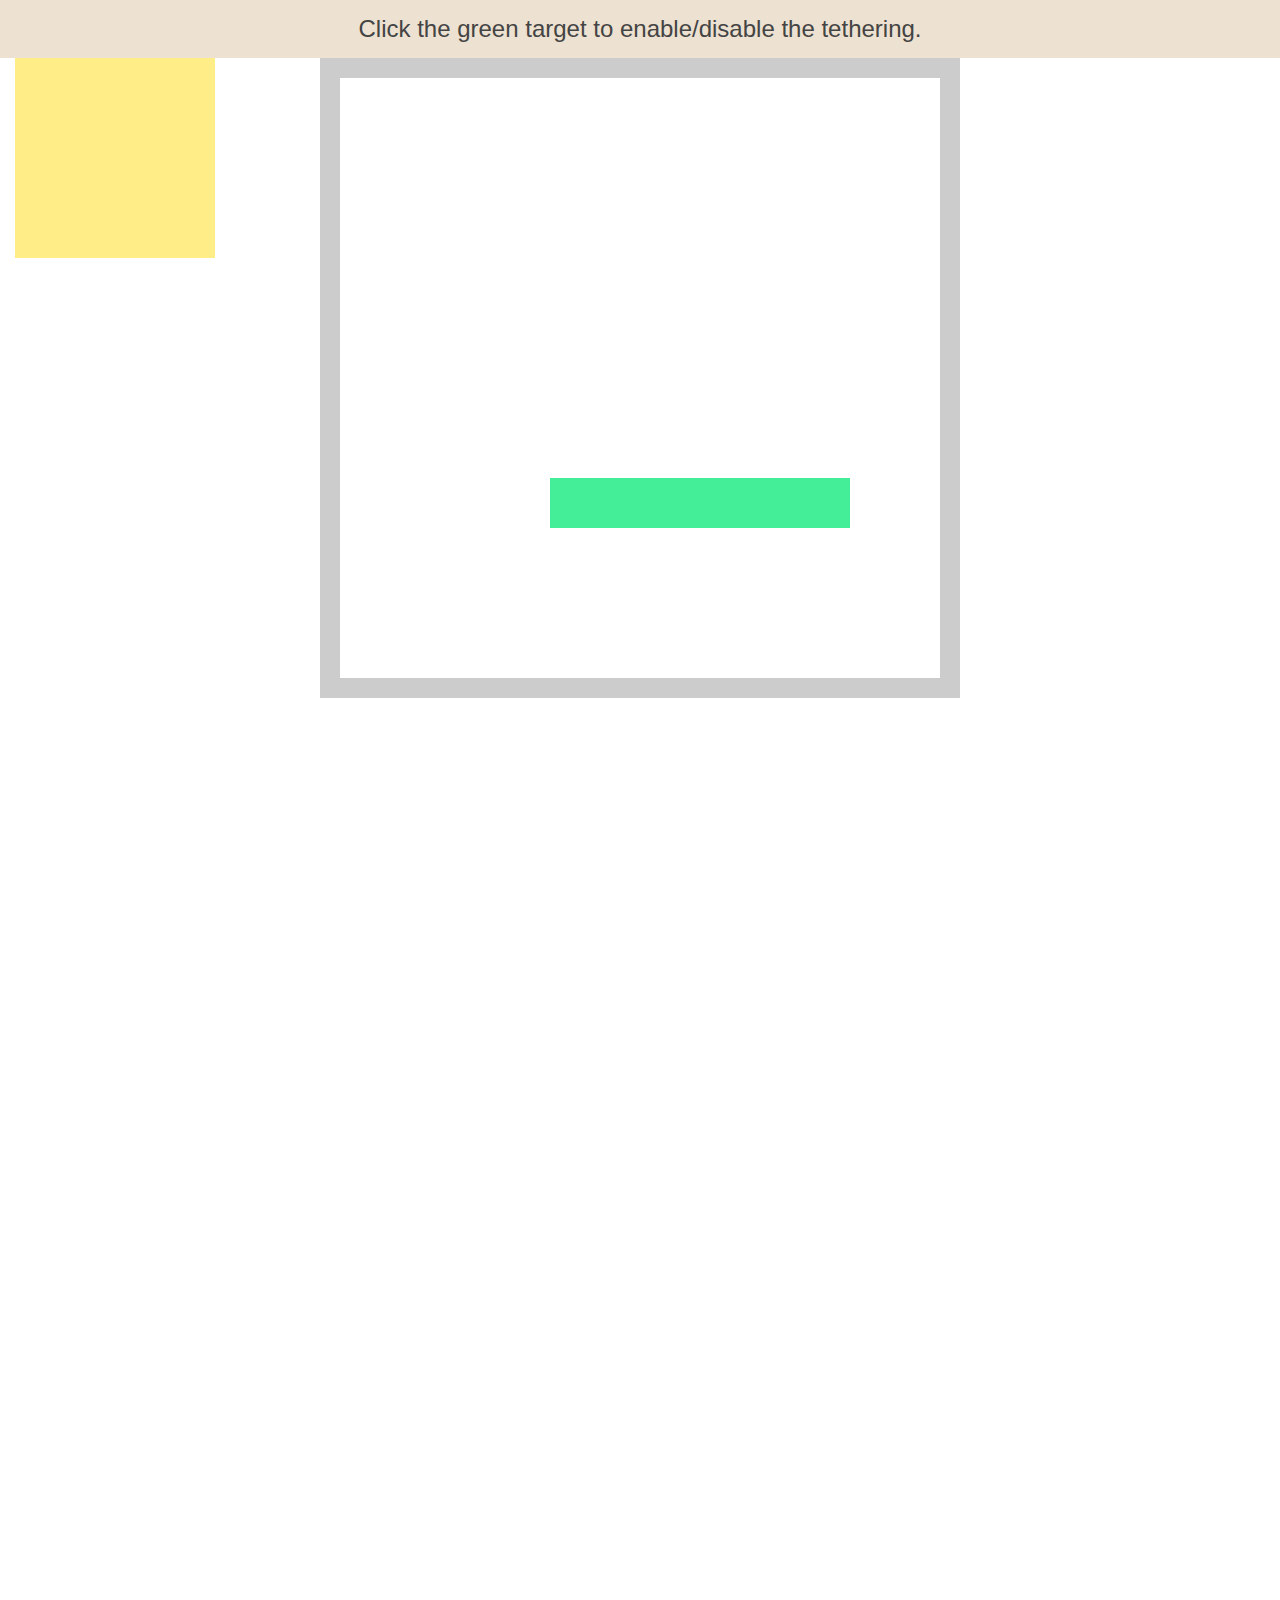
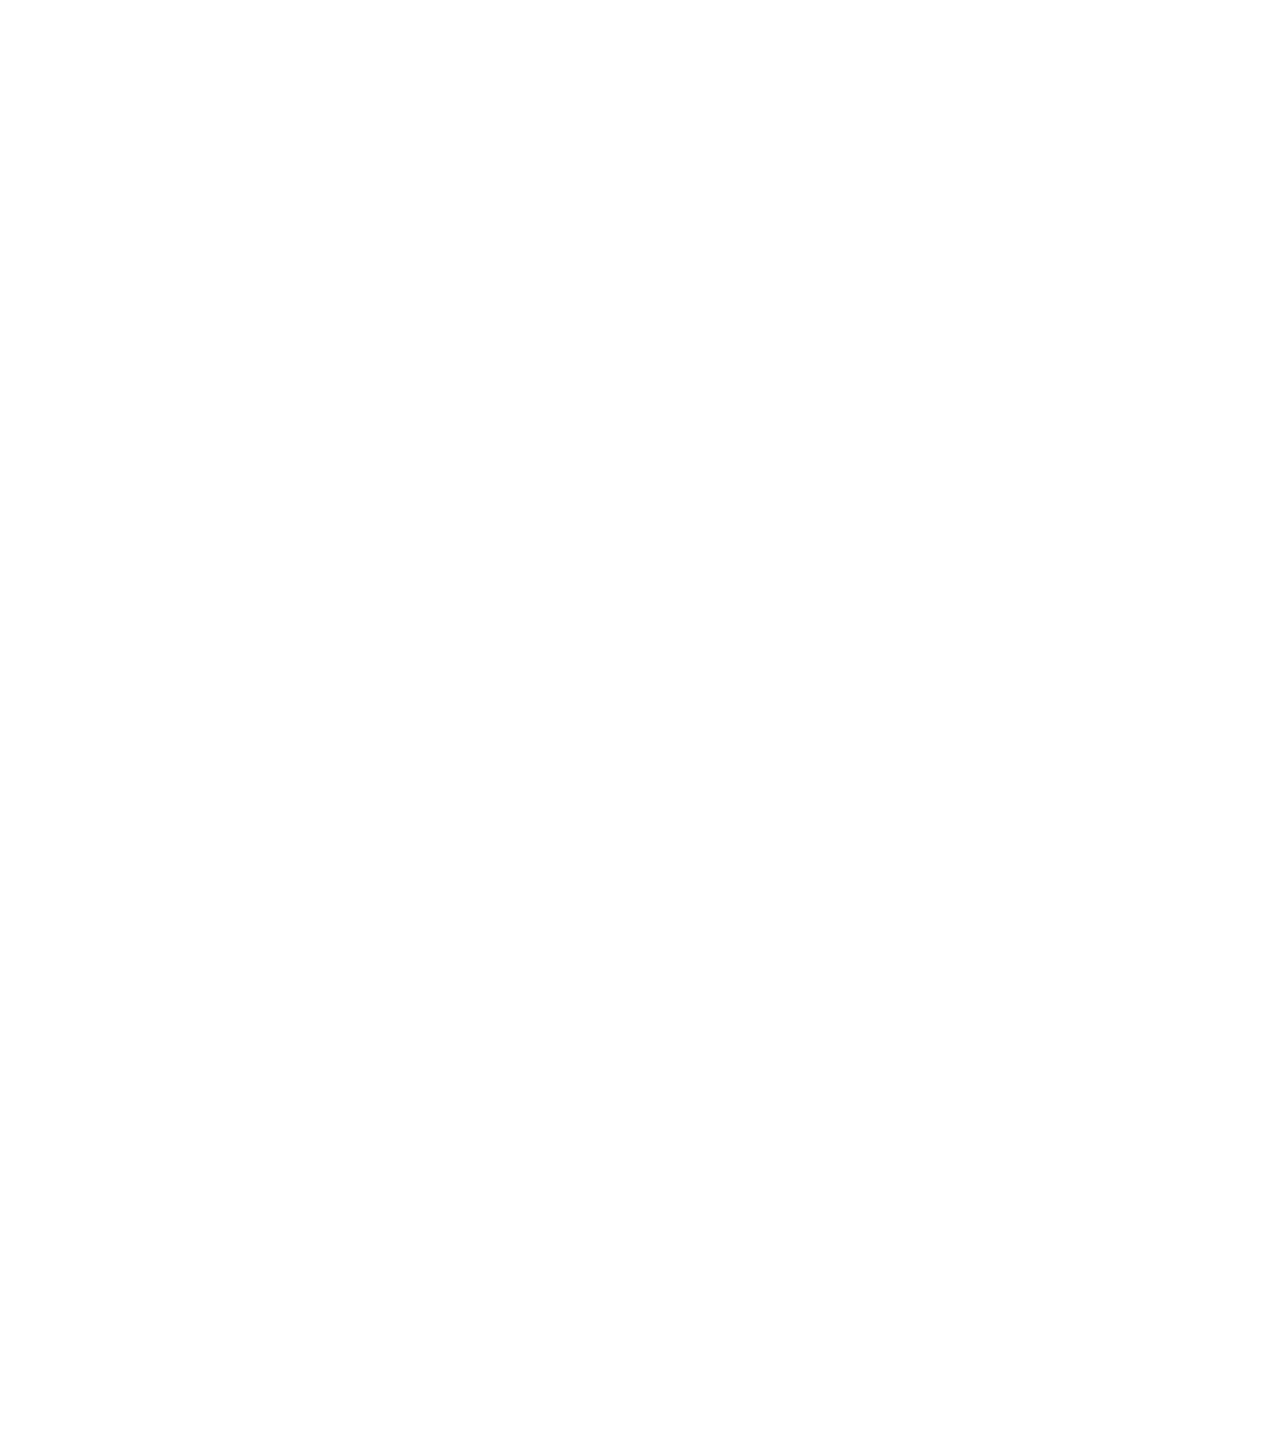
<file: libs/tether-1.3.3/examples/enable-disable/index.html>
<!DOCTYPE html>
<html>
    <head>
        <meta charset="utf-8">
        <meta http-equiv="X-UA-Compatible" content="chrome=1">
        <meta name="viewport" content="width=device-width, initial-scale=1, user-scalable=no">
        <link rel="stylesheet" href="../resources/css/base.css" />
        <link rel="stylesheet" href="../common/css/style.css" />
    </head>
    <body>
        <div class="instructions">Click the green target to enable/disable the tethering.</div>

        <div class="element"></div>
        <div class="container">
            <div class="pad"></div>
            <div class="target"></div>
            <div class="pad"></div>
        </div>

        <script src="//github.hubspot.com/tether/dist/js/tether.js"></script>
        <script>
            var tether = new Tether({
                element: '.element',
                target: '.target',
                attachment: 'top left',
                targetAttachment: 'top right'
            });

            document.querySelector('.target').addEventListener('click', function(){
                if (tether.enabled)
                    tether.disable();
                else
                    tether.enable();
            });
        </script>
    </body>
</html>
</file>
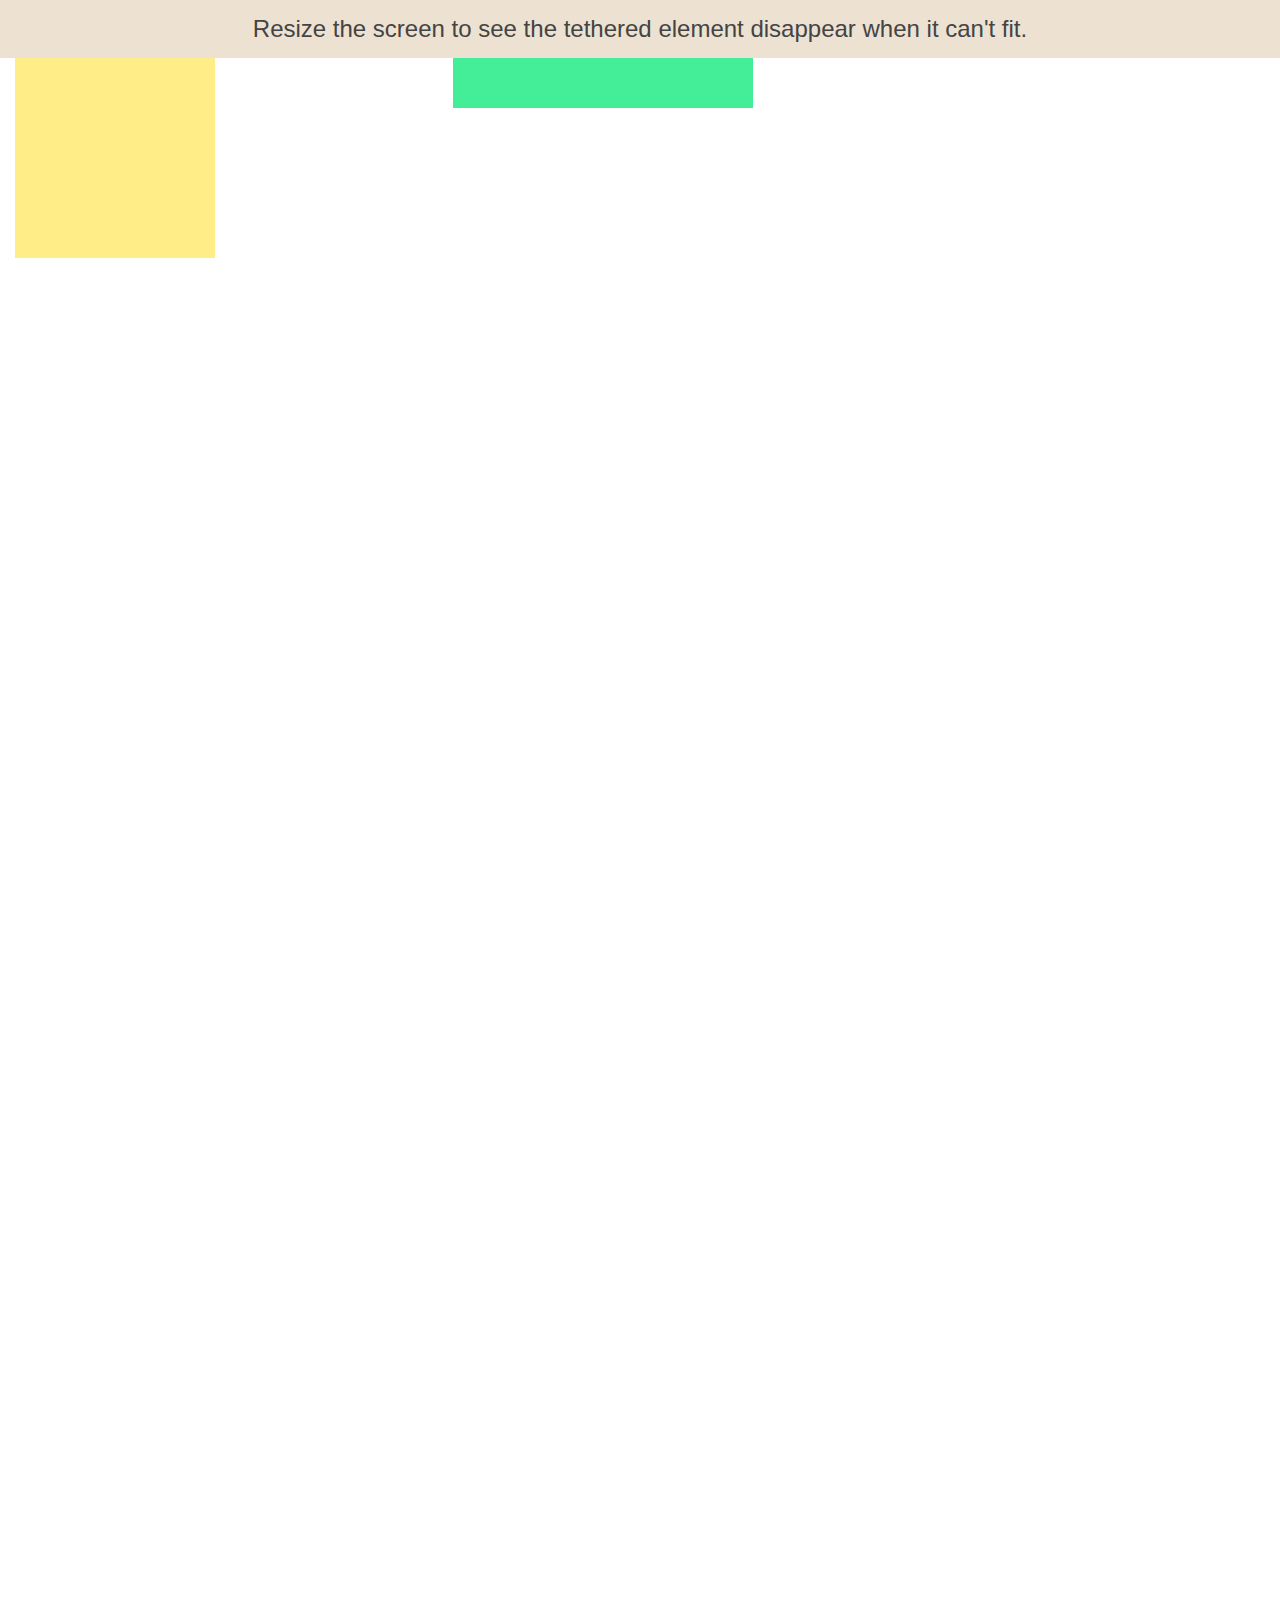
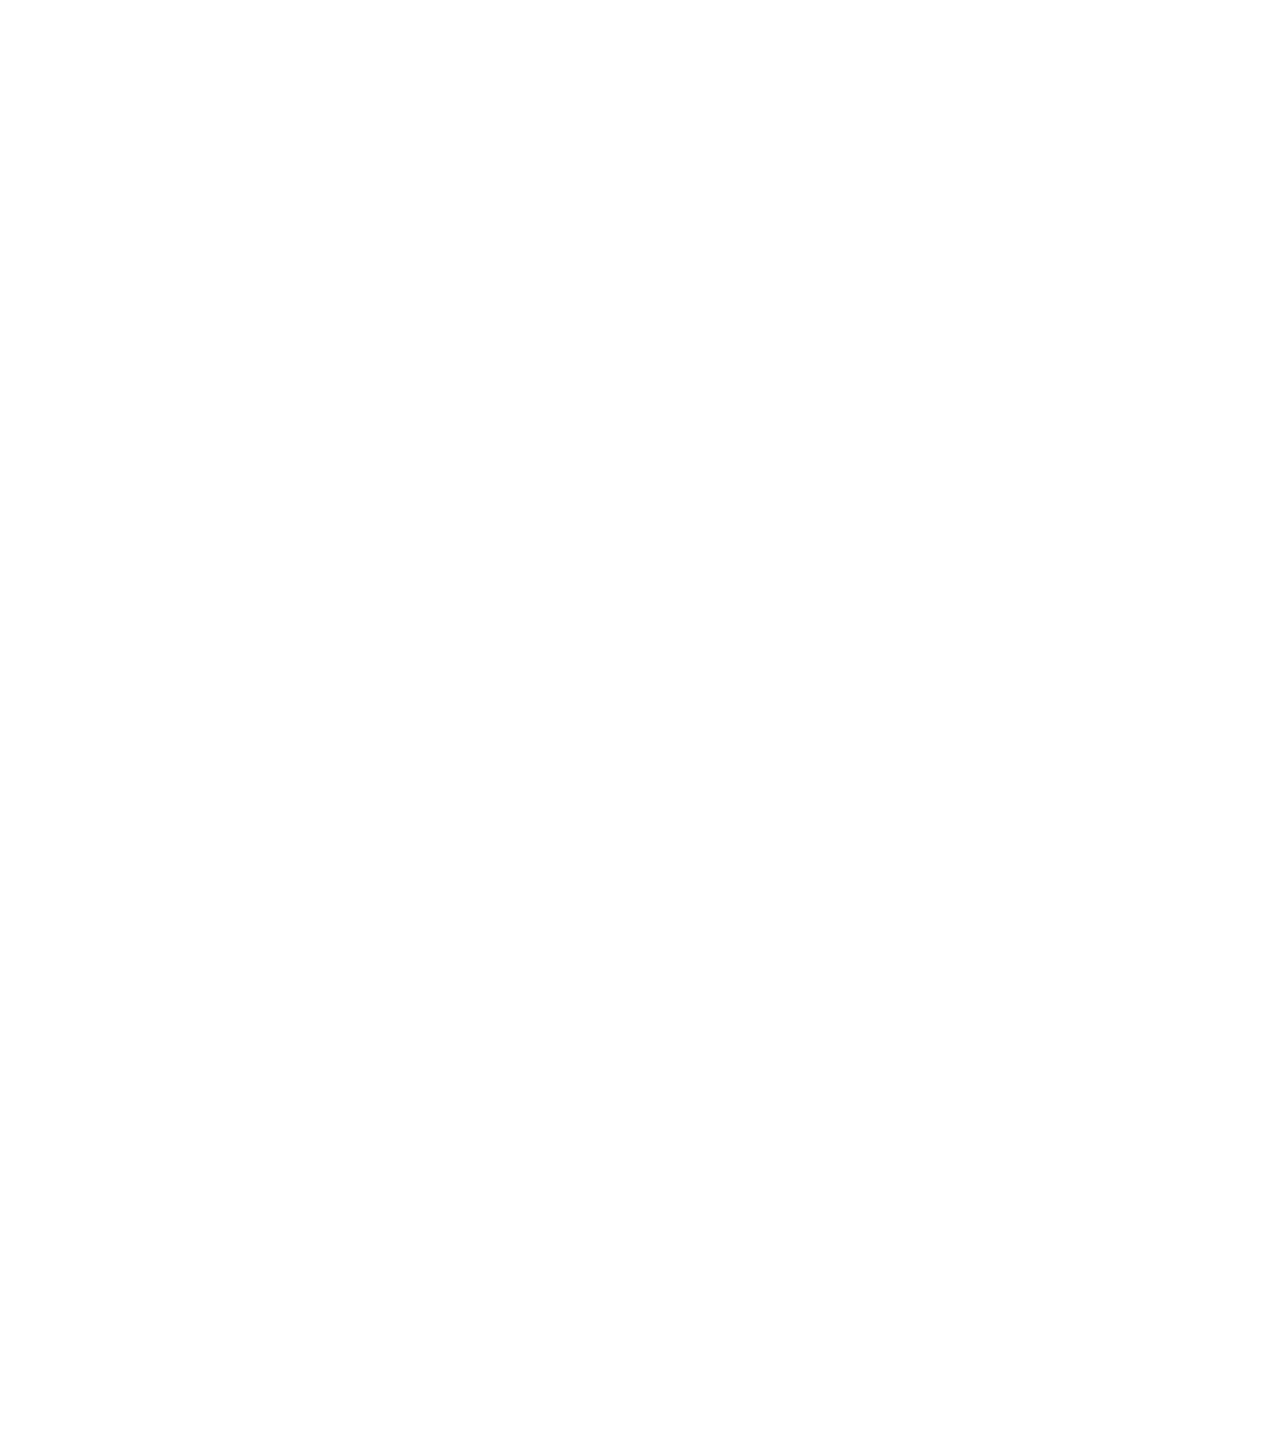
<file: libs/tether-1.3.3/examples/out-of-bounds/index.html>
<!DOCTYPE html>
<html>
    <head>
        <meta charset="utf-8">
        <meta http-equiv="X-UA-Compatible" content="chrome=1">
        <meta name="viewport" content="width=device-width, initial-scale=1, user-scalable=no">
        <link rel="stylesheet" href="../resources/css/base.css" />
        <link rel="stylesheet" href="../common/css/style.css" />
        <style>
            .tether-element.tether-out-of-bounds {
                display: none;
            }
        </style>
    </head>
    <body>
        <div class="instructions">Resize the screen to see the tethered element disappear when it can't fit.</div>

        <div class="element"></div>
        <div class="target"></div>

        <script src="//github.hubspot.com/tether/dist/js/tether.js"></script>
        <script>
            var tether = new Tether({
                element: '.element',
                target: '.target',
                attachment: 'top left',
                targetAttachment: 'top right',
                constraints: [{
                    to: 'window',
                    attachment: 'together'
                }]
            });
            tether.on('update', function(event) {
                console.log(event);
            });
        </script>
    </body>
</html>
</file>
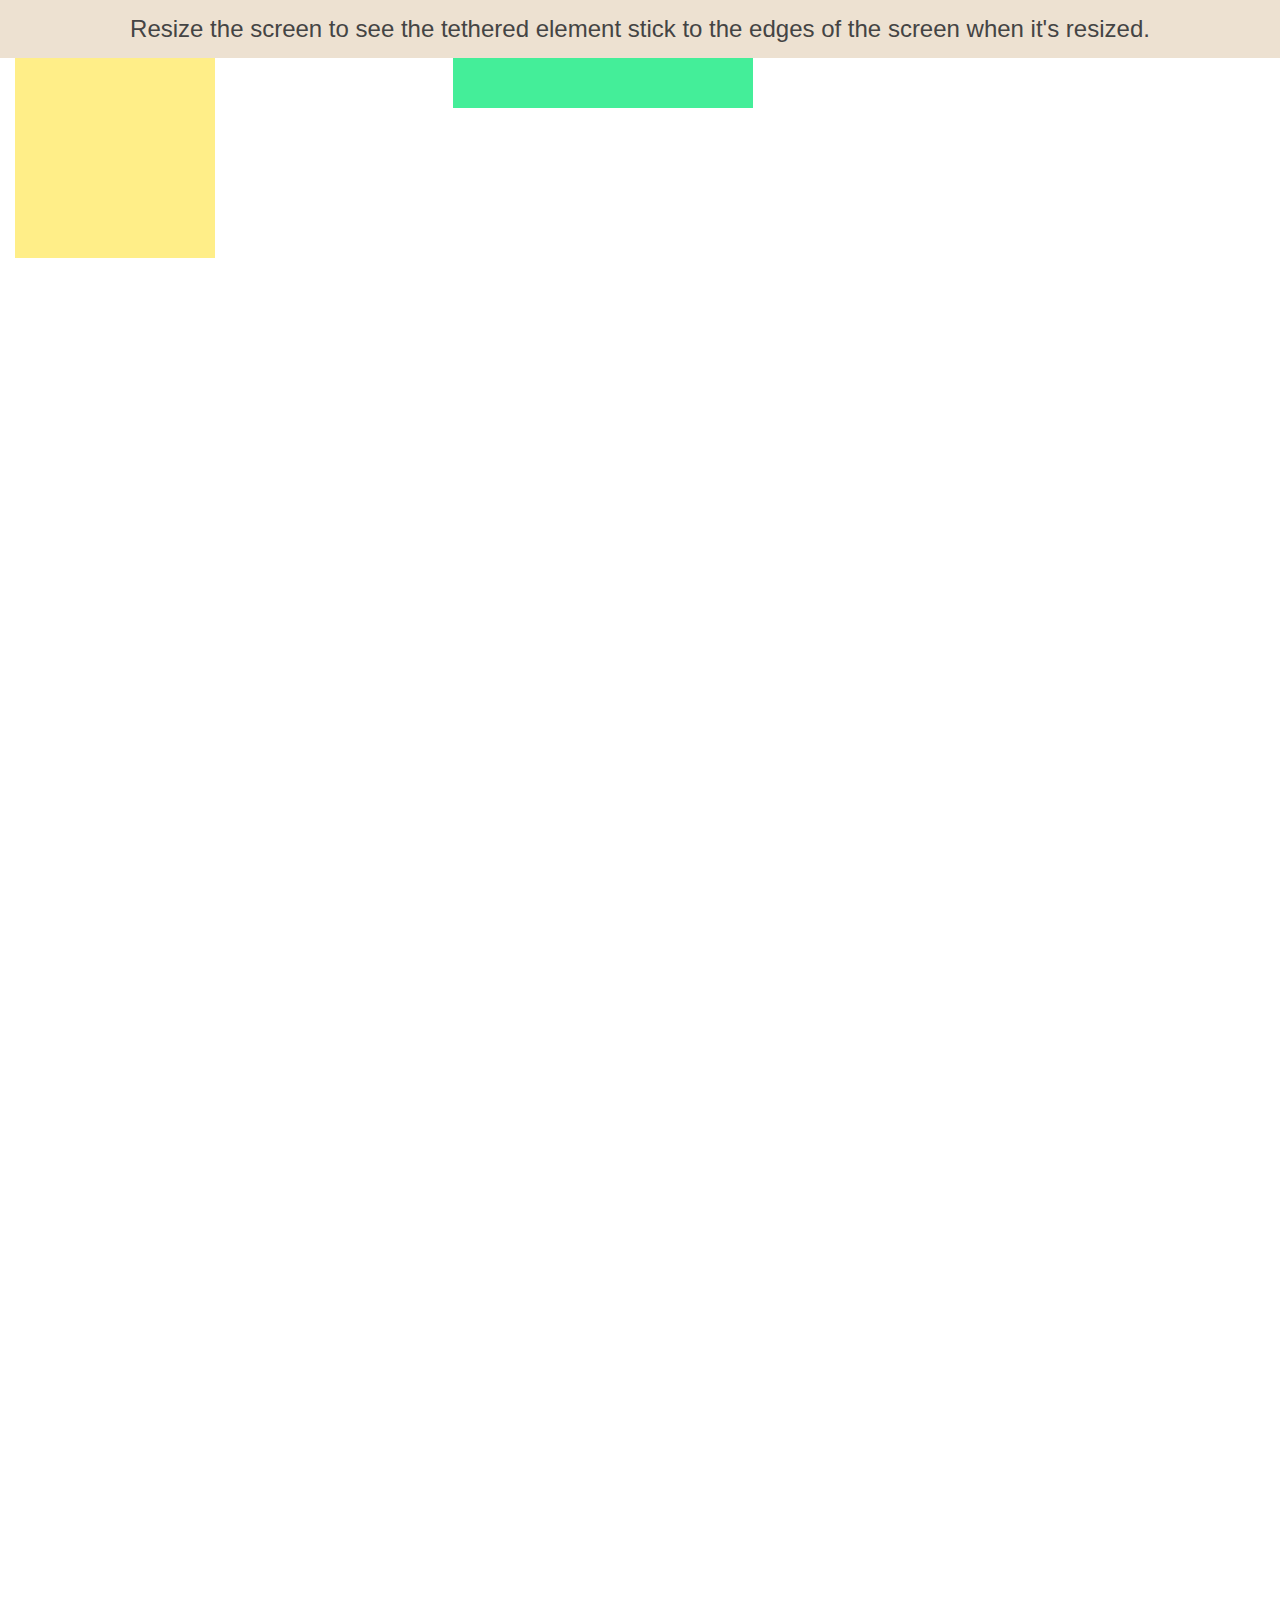
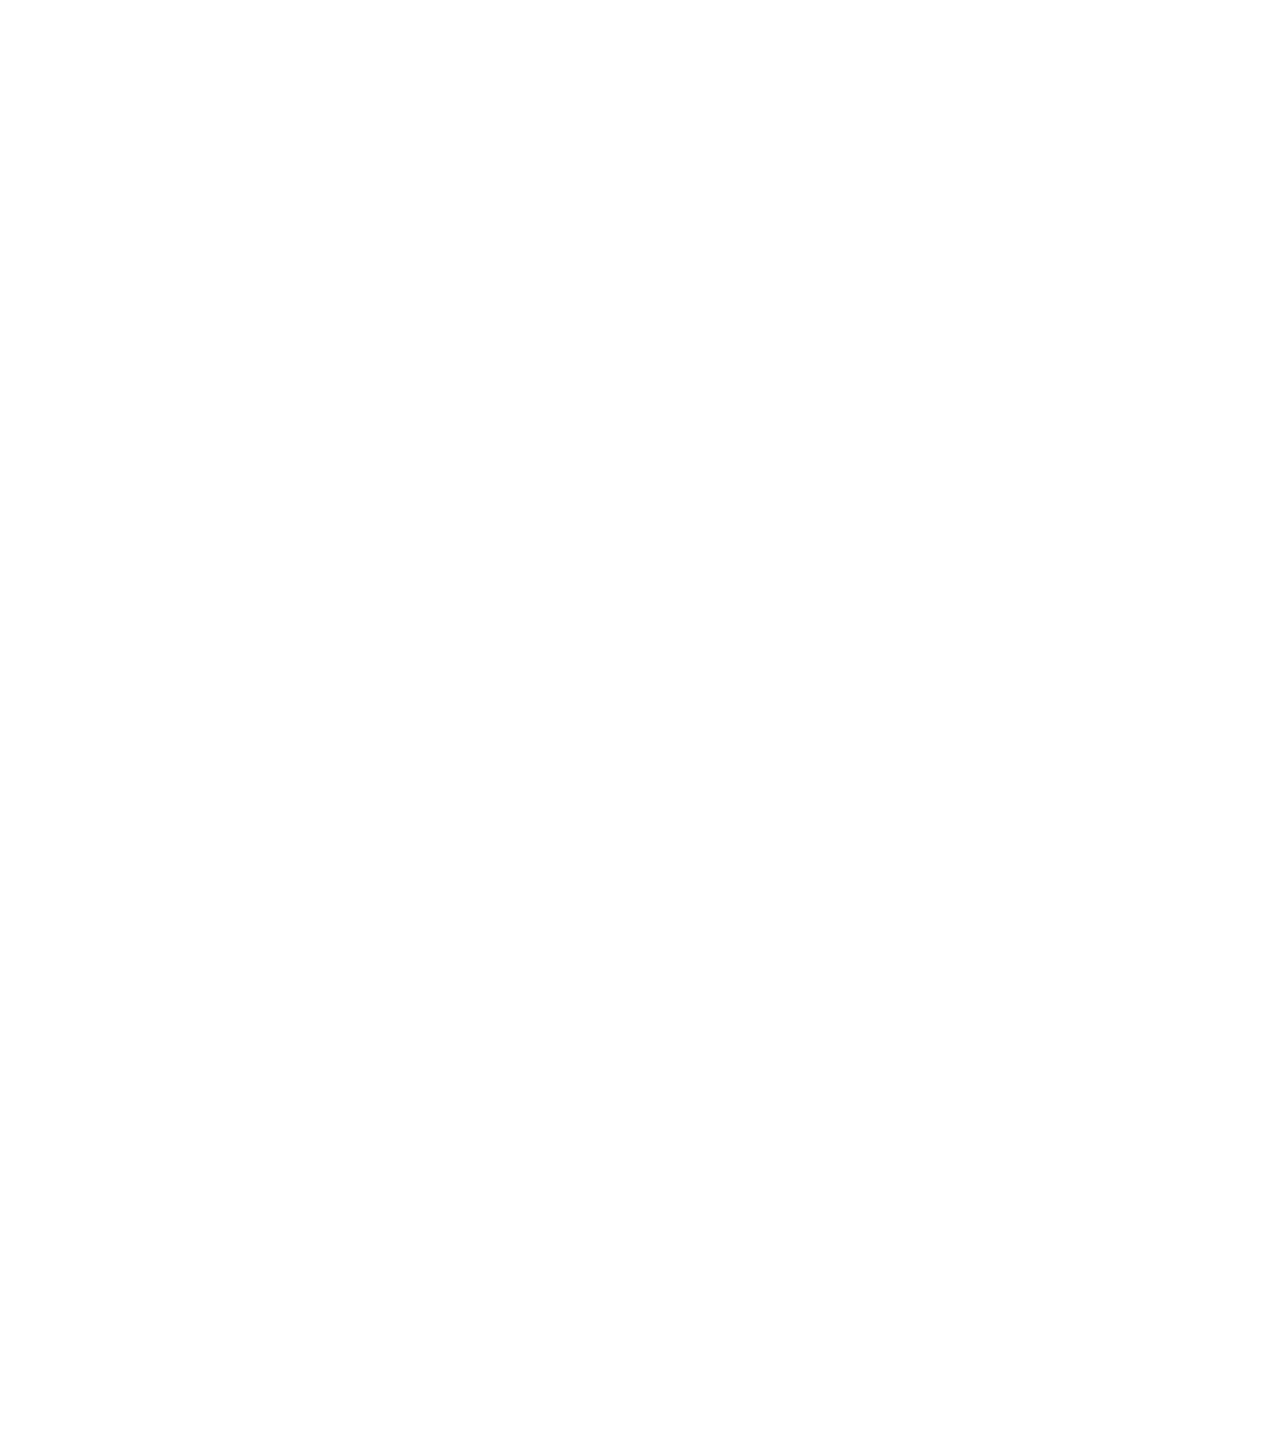
<file: libs/tether-1.3.3/examples/pin/index.html>
<!DOCTYPE html>
<html>
    <head>
        <meta charset="utf-8">
        <meta http-equiv="X-UA-Compatible" content="chrome=1">
        <meta name="viewport" content="width=device-width, initial-scale=1, user-scalable=no">
        <link rel="stylesheet" href="../resources/css/base.css" />
        <link rel="stylesheet" href="../common/css/style.css" />
    </head>
    <body>
        <div class="instructions">Resize the screen to see the tethered element stick to the edges of the screen when it's resized.</div>

        <div class="element"></div>
        <div class="target"></div>

        <script src="//github.hubspot.com/tether/dist/js/tether.js"></script>
        <script>
            new Tether({
                element: '.element',
                target: '.target',
                attachment: 'top left',
                targetAttachment: 'top right',
                constraints: [{
                    to: 'window',
                    pin: true
                }]
            });
        </script>
    </body>
</html>
</file>
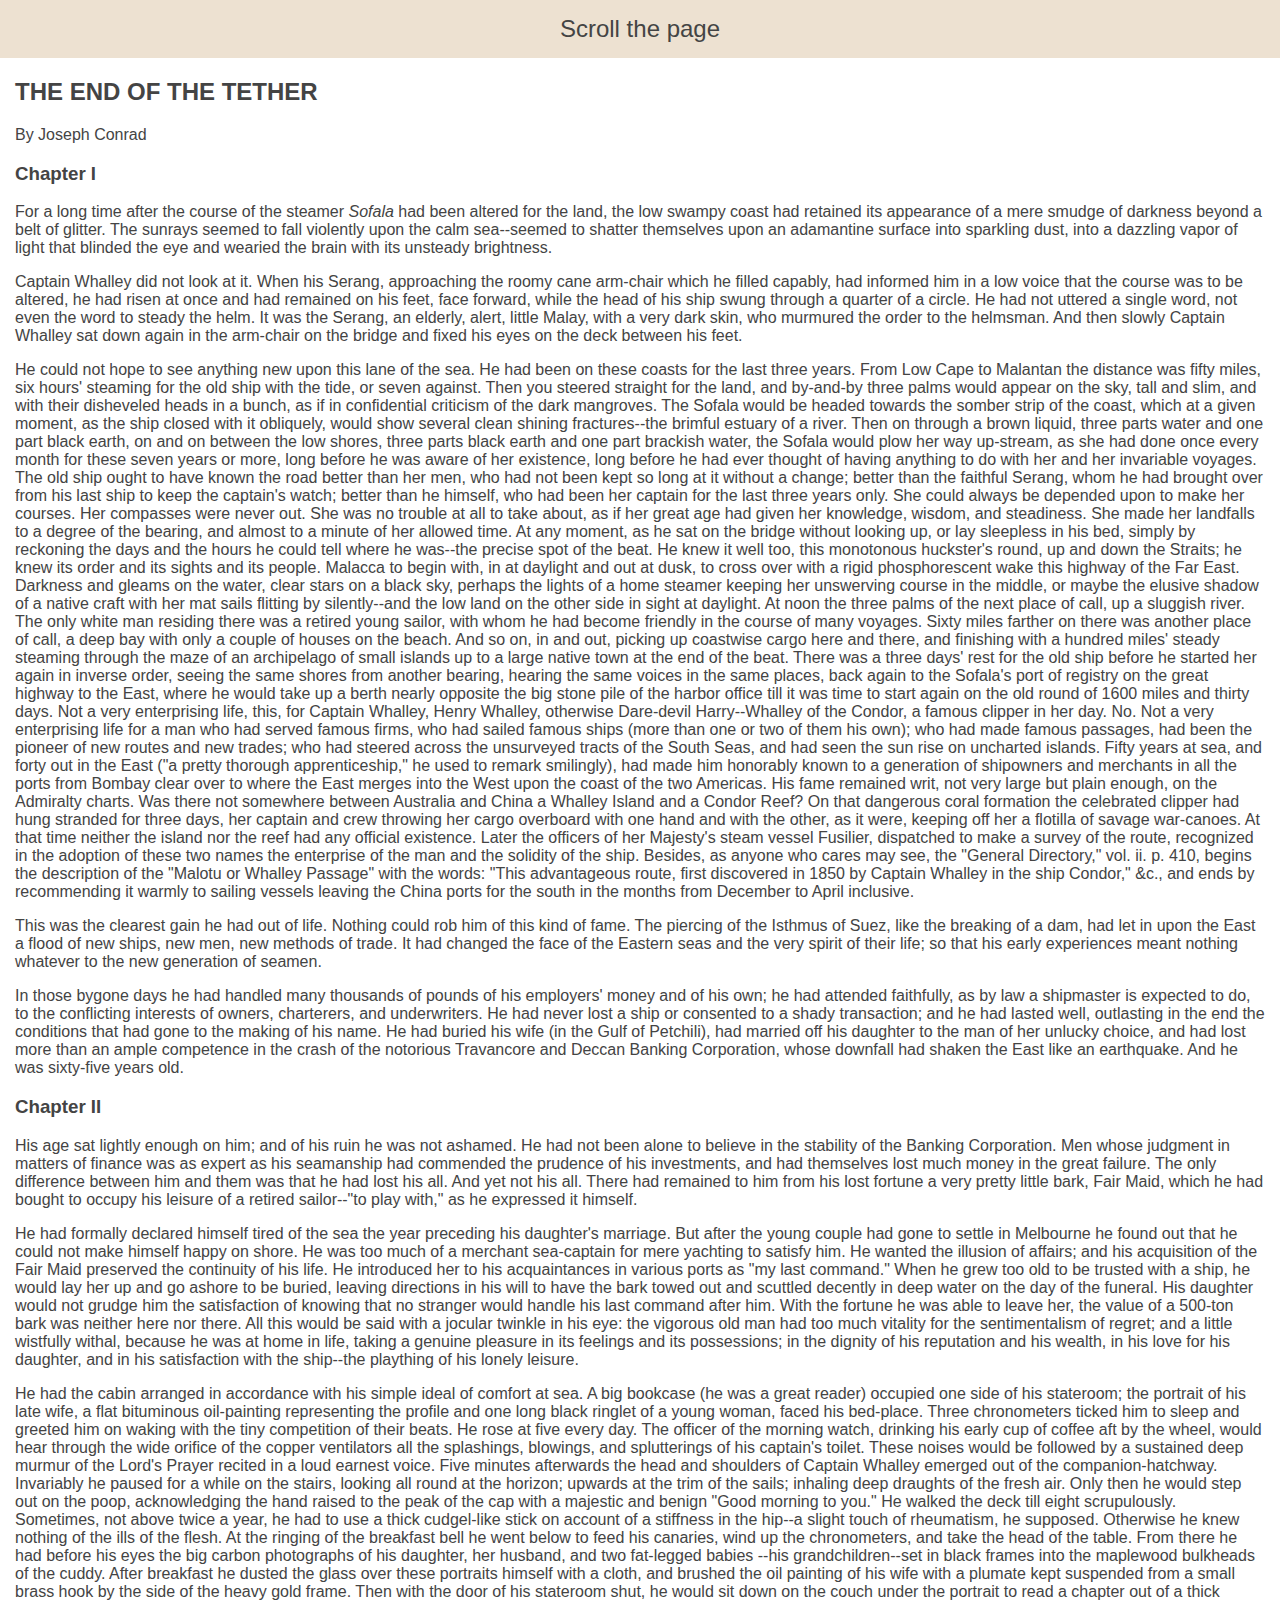
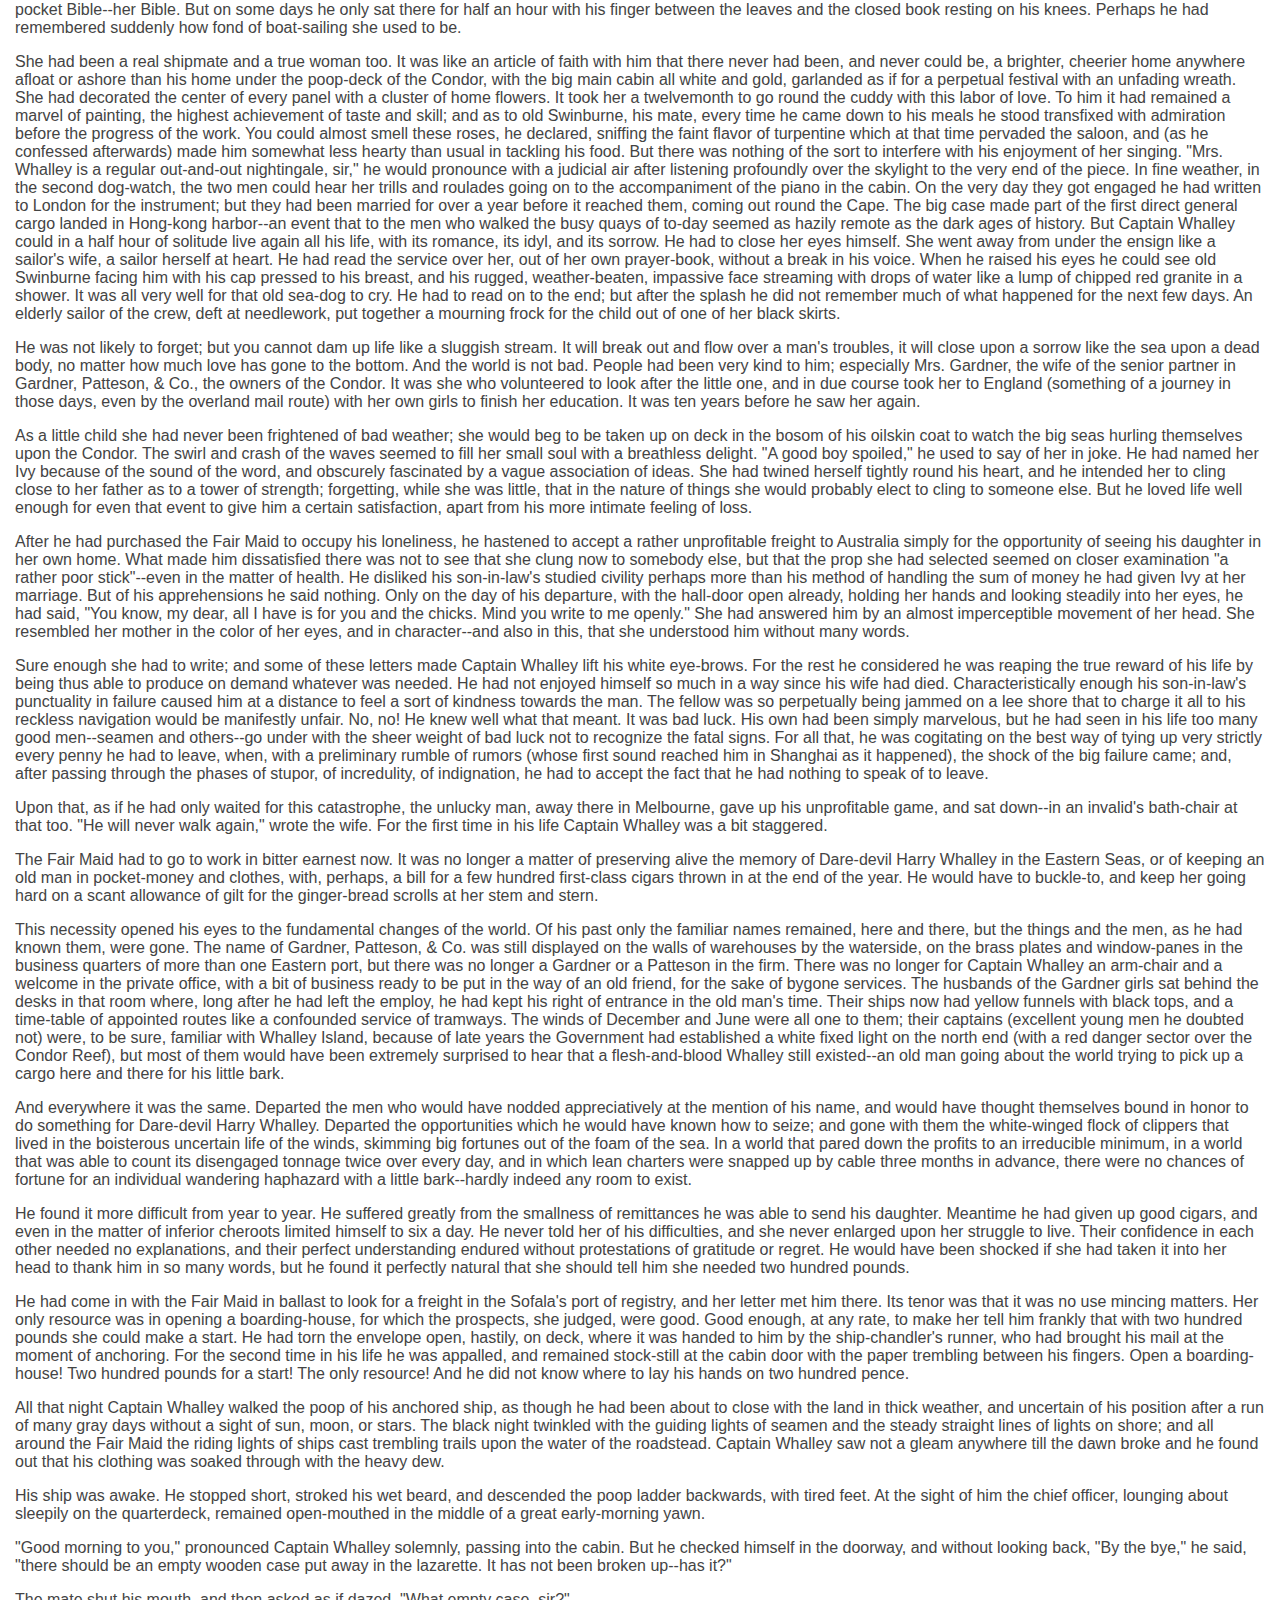
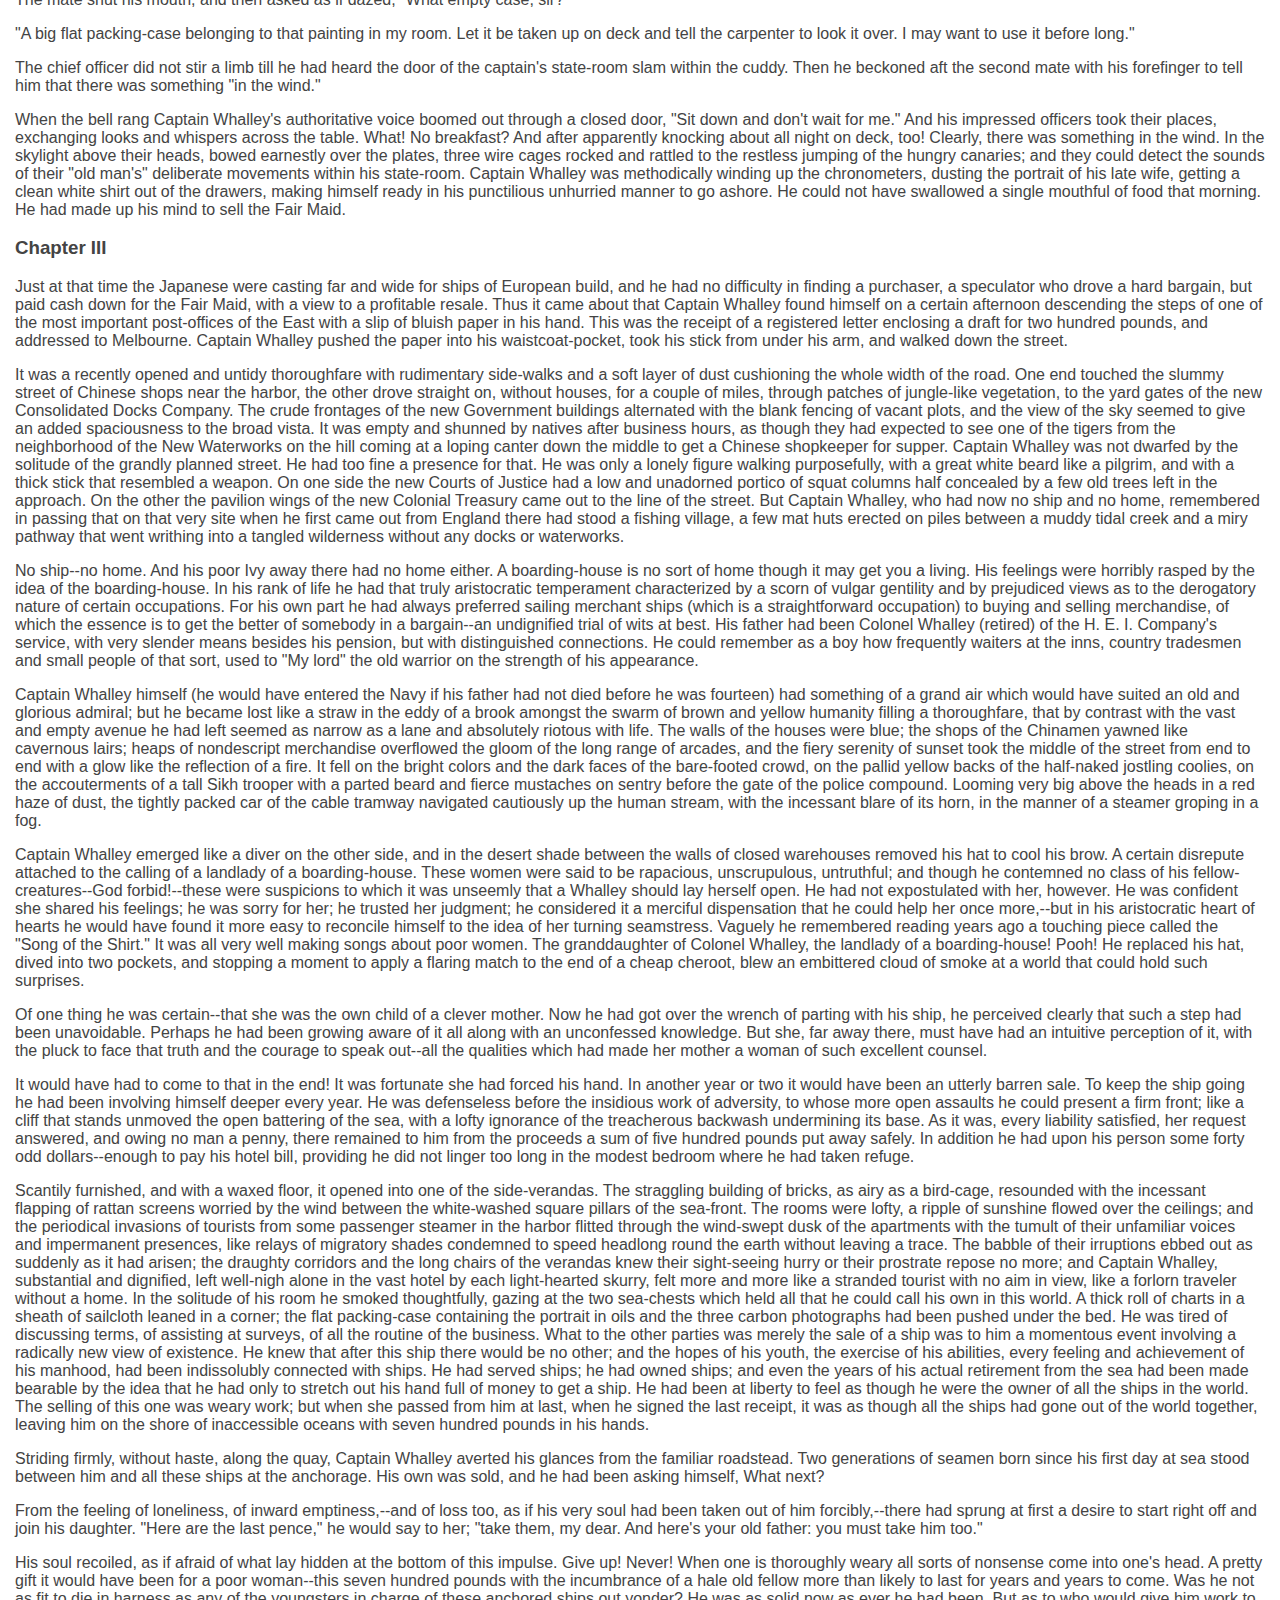
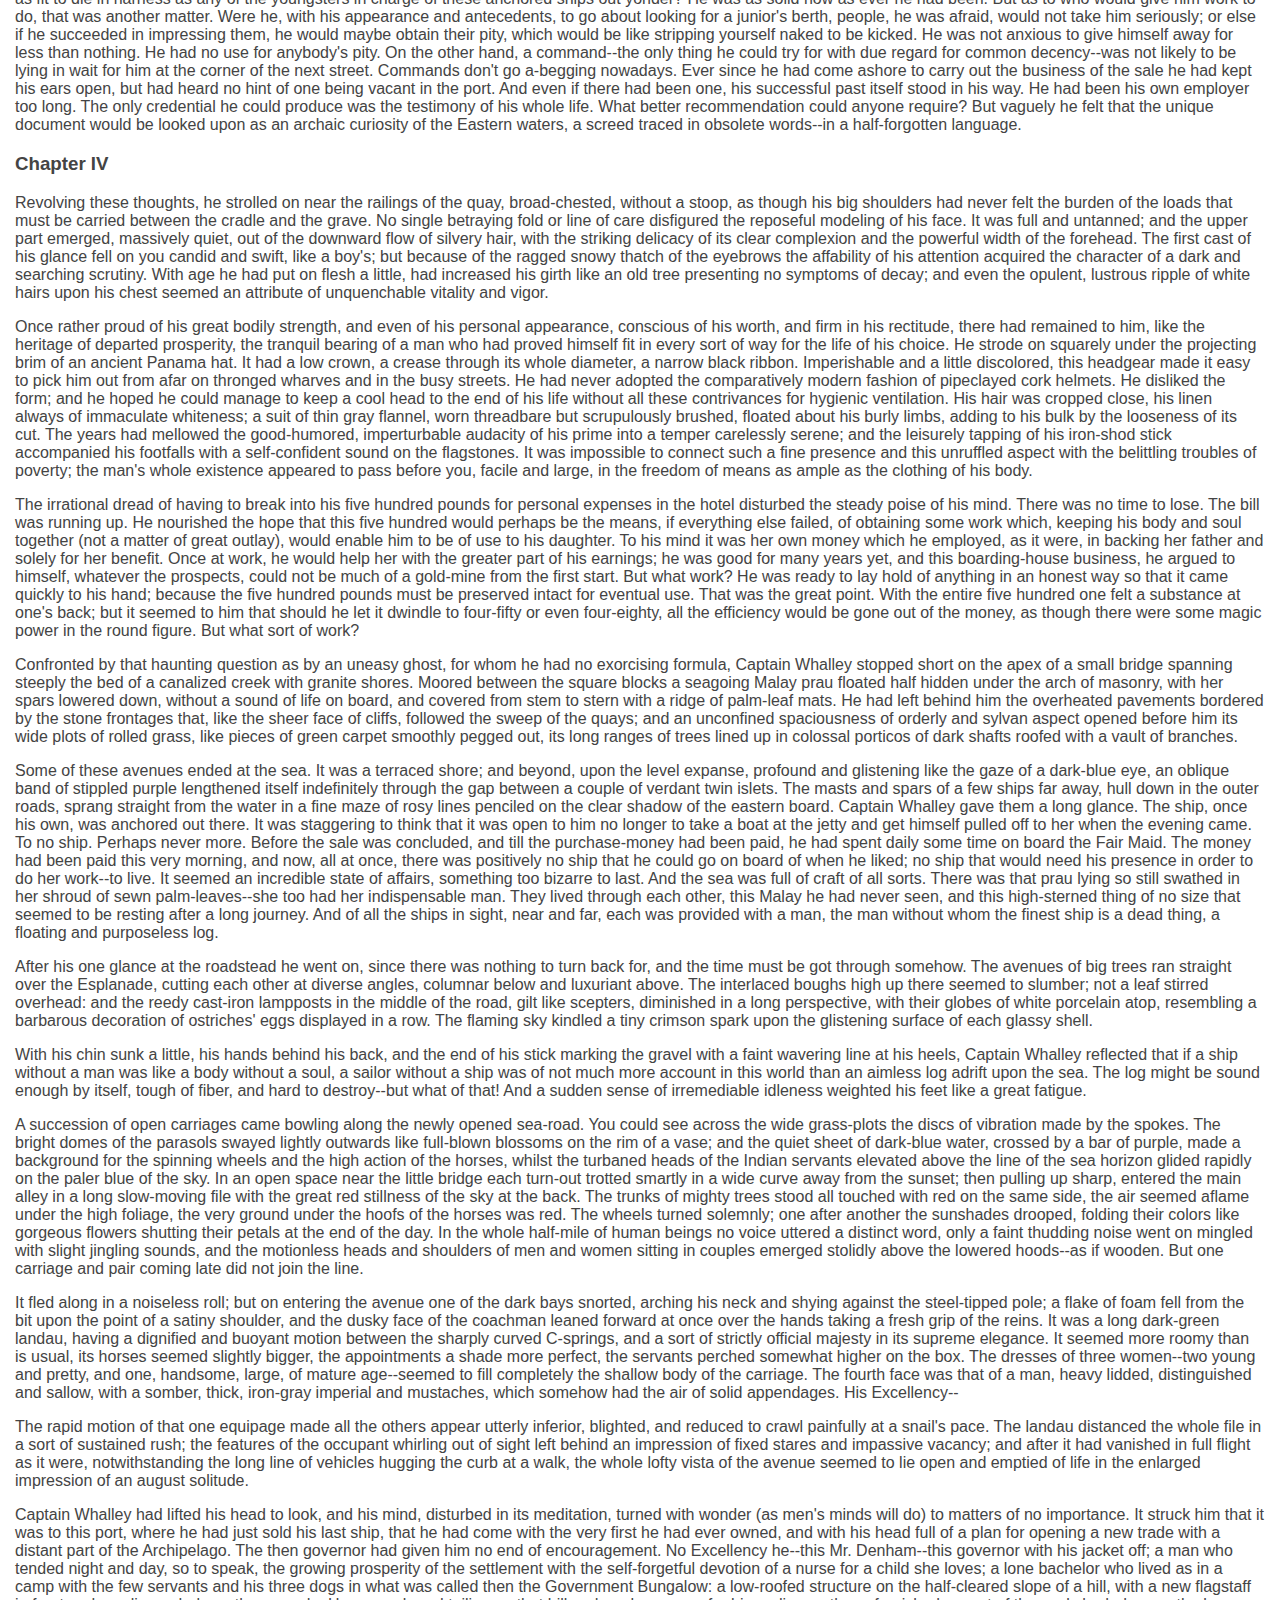
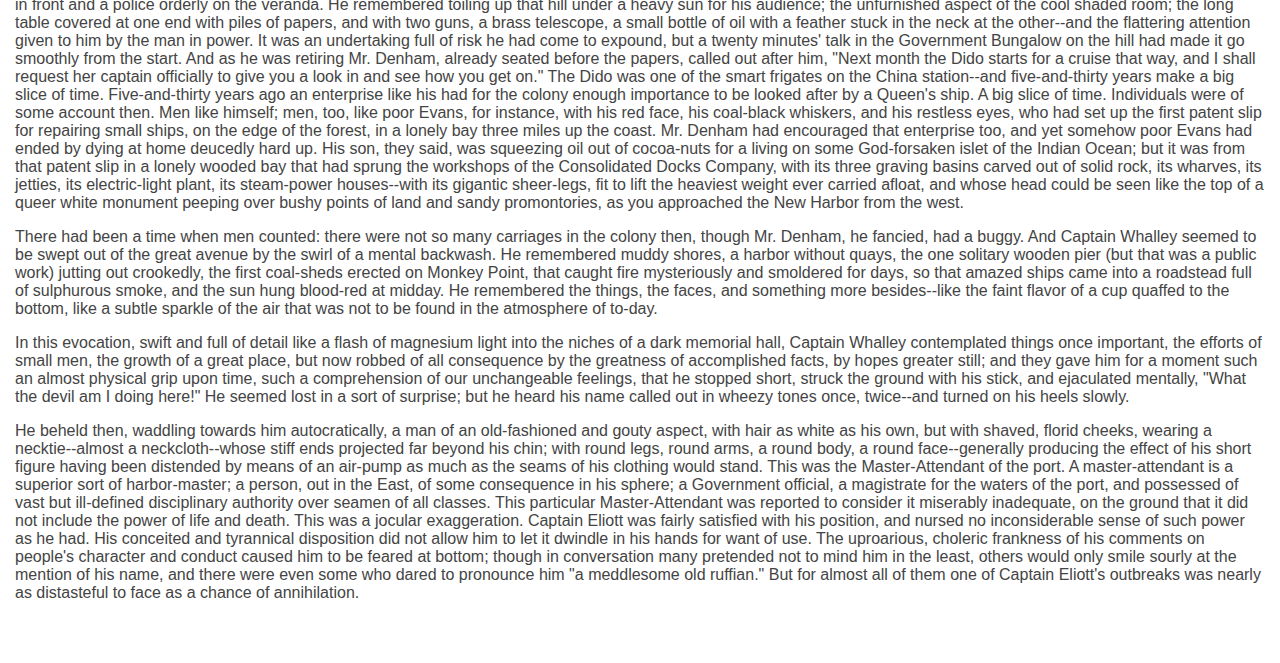
<file: libs/tether-1.3.3/examples/scroll/index.html>
<!DOCTYPE html>
<html>
    <head>
        <link rel="stylesheet" href="../resources/css/base.css" />
        <link rel="stylesheet" href="../common/css/style.css" />
    </head>
    <body>

    <div class="instructions">Scroll the page</div>

    <h2>THE END OF THE TETHER</h2>

    <p>By Joseph Conrad</p>

    <h3>Chapter I</h3>

    <p>For a long time after the course of the steamer <em>Sofala</em> had been
    altered for the land, the low swampy coast had retained its appearance
    of a mere smudge of darkness beyond a belt of glitter. The sunrays
    seemed to fall violently upon the calm sea--seemed to shatter themselves
    upon an adamantine surface into sparkling dust, into a dazzling vapor
    of light that blinded the eye and wearied the brain with its unsteady
    brightness.</p>

    <p>Captain Whalley did not look at it. When his Serang, approaching the
    roomy cane arm-chair which he filled capably, had informed him in a low
    voice that the course was to be altered, he had risen at once and had
    remained on his feet, face forward, while the head of his ship swung
    through a quarter of a circle. He had not uttered a single word, not
    even the word to steady the helm. It was the Serang, an elderly, alert,
    little Malay, with a very dark skin, who murmured the order to the
    helmsman. And then slowly Captain Whalley sat down again in the
    arm-chair on the bridge and fixed his eyes on the deck between his feet.</p>

    <p>He could not hope to see anything new upon this lane of the sea. He had
    been on these coasts for the last three years. From Low Cape to Malantan
    the distance was fifty miles, six hours' steaming for the old ship with
    the tide, or seven against. Then you steered straight for the land, and
    by-and-by three palms would appear on the sky, tall and slim, and with
    their disheveled heads in a bunch, as if in confidential criticism of
    the dark mangroves. The Sofala would be headed towards the somber
    strip of the coast, which at a given moment, as the ship closed with
    it obliquely, would show several clean shining fractures--the brimful
    estuary of a river. Then on through a brown liquid, three parts water
    and one part black earth, on and on between the low shores, three parts
    black earth and one part brackish water, the Sofala would plow her way
    up-stream, as she had done once every month for these seven years or
    more, long before he was aware of her existence, long before he had ever
    thought of having anything to do with her and her invariable voyages.
    The old ship ought to have known the road better than her men, who had
    not been kept so long at it without a change; better than the faithful
    Serang, whom he had brought over from his last ship to keep the
    captain's watch; better than he himself, who had been her captain for
    the last three years only. She could always be depended upon to make her
    courses. Her compasses were never out. She was no trouble at all to
    take about, as if her great age had given her knowledge, wisdom, and
    steadiness. She made her landfalls to a degree of the bearing, and
    almost to a minute of her allowed time. At any moment, as he sat on
    the bridge without looking up, or lay sleepless in his bed, simply by
    reckoning the days and the hours he could tell where he was--the precise
    spot of the beat. He knew it well too, this monotonous huckster's
    round, up and down the Straits; he knew its order and its sights and its
    people. Malacca to begin with, in at daylight and out at dusk, to cross
    over with a rigid phosphorescent wake this highway of the Far East.
    Darkness and gleams on the water, clear stars on a black sky, perhaps
    the lights of a home steamer keeping her unswerving course in the
    middle, or maybe the elusive shadow of a native craft with her mat sails
    flitting by silently--and the low land on the other side in sight
    at daylight. At noon the three palms of the next place of call, up a
    sluggish river. The only white man residing there was a retired young
    sailor, with whom he had become friendly in the course of many voyages.
    Sixty miles farther on there was another place of call, a deep bay with
    only a couple of houses on the beach. And so on, in and out, picking
    up coastwise cargo here and there, and finishing with a hundred miles'
    steady steaming through the maze of an archipelago of small islands up
    to a large native town at the end of the beat. There was a three days'
    rest for the old ship before he started her again in inverse order,
    seeing the same shores from another bearing, hearing the same voices
    in the same places, back again to the Sofala's port of registry on
    the great highway to the East, where he would take up a berth nearly
    opposite the big stone pile of the harbor office till it was time to
    start again on the old round of 1600 miles and thirty days. Not a very
    enterprising life, this, for Captain Whalley, Henry Whalley, otherwise
    Dare-devil Harry--Whalley of the Condor, a famous clipper in her day.
    No. Not a very enterprising life for a man who had served famous firms,
    who had sailed famous ships (more than one or two of them his own); who
    had made famous passages, had been the pioneer of new routes and new
    trades; who had steered across the unsurveyed tracts of the South Seas,
    and had seen the sun rise on uncharted islands. Fifty years at sea, and
    forty out in the East ("a pretty thorough apprenticeship," he used
    to remark smilingly), had made him honorably known to a generation of
    shipowners and merchants in all the ports from Bombay clear over to
    where the East merges into the West upon the coast of the two Americas.
    His fame remained writ, not very large but plain enough, on the
    Admiralty charts. Was there not somewhere between Australia and China a
    Whalley Island and a Condor Reef? On that dangerous coral formation the
    celebrated clipper had hung stranded for three days, her captain and
    crew throwing her cargo overboard with one hand and with the other, as
    it were, keeping off her a flotilla of savage war-canoes. At that time
    neither the island nor the reef had any official existence. Later the
    officers of her Majesty's steam vessel Fusilier, dispatched to make a
    survey of the route, recognized in the adoption of these two names the
    enterprise of the man and the solidity of the ship. Besides, as anyone
    who cares may see, the "General Directory," vol. ii. p. 410, begins the
    description of the "Malotu or Whalley Passage" with the words: "This
    advantageous route, first discovered in 1850 by Captain Whalley in the
    ship Condor," &amp;c., and ends by recommending it warmly to sailing vessels
    leaving the China ports for the south in the months from December to
    April inclusive.</p>

    <p>This was the clearest gain he had out of life. Nothing could rob him
    of this kind of fame. The piercing of the Isthmus of Suez, like the
    breaking of a dam, had let in upon the East a flood of new ships, new
    men, new methods of trade. It had changed the face of the Eastern seas
    and the very spirit of their life; so that his early experiences meant
    nothing whatever to the new generation of seamen.</p>

    <p>In those bygone days he had handled many thousands of pounds of his
    employers' money and of his own; he had attended faithfully, as by law
    a shipmaster is expected to do, to the conflicting interests of owners,
    charterers, and underwriters. He had never lost a ship or consented to
    a shady transaction; and he had lasted well, outlasting in the end the
    conditions that had gone to the making of his name. He had buried his
    wife (in the Gulf of Petchili), had married off his daughter to the man
    of her unlucky choice, and had lost more than an ample competence in the
    crash of the notorious Travancore and Deccan Banking Corporation, whose
    downfall had shaken the East like an earthquake. And he was sixty-five
    years old.</p>

    <h3>Chapter II</h3>

    <p>His age sat lightly enough on him; and of his ruin he was not ashamed.
    He had not been alone to believe in the stability of the Banking
    Corporation. Men whose judgment in matters of finance was as expert as
    his seamanship had commended the prudence of his investments, and had
    themselves lost much money in the great failure. The only difference
    between him and them was that he had lost his all. And yet not his all.
    There had remained to him from his lost fortune a very pretty little
    bark, Fair Maid, which he had bought to occupy his leisure of a retired
    sailor--"to play with," as he expressed it himself.</p>

    <p>He had formally declared himself tired of the sea the year preceding his
    daughter's marriage. But after the young couple had gone to settle in
    Melbourne he found out that he could not make himself happy on shore. He
    was too much of a merchant sea-captain for mere yachting to satisfy him.
    He wanted the illusion of affairs; and his acquisition of the Fair
    Maid preserved the continuity of his life. He introduced her to his
    acquaintances in various ports as "my last command." When he grew too
    old to be trusted with a ship, he would lay her up and go ashore to be
    buried, leaving directions in his will to have the bark towed out and
    scuttled decently in deep water on the day of the funeral. His daughter
    would not grudge him the satisfaction of knowing that no stranger would
    handle his last command after him. With the fortune he was able to leave
    her, the value of a 500-ton bark was neither here nor there. All this
    would be said with a jocular twinkle in his eye: the vigorous old man
    had too much vitality for the sentimentalism of regret; and a little
    wistfully withal, because he was at home in life, taking a genuine
    pleasure in its feelings and its possessions; in the dignity of his
    reputation and his wealth, in his love for his daughter, and in his
    satisfaction with the ship--the plaything of his lonely leisure.</p>

    <p>He had the cabin arranged in accordance with his simple ideal of comfort
    at sea. A big bookcase (he was a great reader) occupied one side of his
    stateroom; the portrait of his late wife, a flat bituminous oil-painting
    representing the profile and one long black ringlet of a young woman,
    faced his bed-place. Three chronometers ticked him to sleep and greeted
    him on waking with the tiny competition of their beats. He rose at five
    every day. The officer of the morning watch, drinking his early cup
    of coffee aft by the wheel, would hear through the wide orifice of the
    copper ventilators all the splashings, blowings, and splutterings of
    his captain's toilet. These noises would be followed by a sustained
    deep murmur of the Lord's Prayer recited in a loud earnest voice. Five
    minutes afterwards the head and shoulders of Captain Whalley emerged
    out of the companion-hatchway. Invariably he paused for a while on the
    stairs, looking all round at the horizon; upwards at the trim of the
    sails; inhaling deep draughts of the fresh air. Only then he would step
    out on the poop, acknowledging the hand raised to the peak of the cap
    with a majestic and benign "Good morning to you." He walked the deck
    till eight scrupulously. Sometimes, not above twice a year, he had to
    use a thick cudgel-like stick on account of a stiffness in the hip--a
    slight touch of rheumatism, he supposed. Otherwise he knew nothing of
    the ills of the flesh. At the ringing of the breakfast bell he went
    below to feed his canaries, wind up the chronometers, and take the
    head of the table. From there he had before his eyes the big carbon
    photographs of his daughter, her husband, and two fat-legged babies
    --his grandchildren--set in black frames into the maplewood bulkheads
    of the cuddy. After breakfast he dusted the glass over these portraits
    himself with a cloth, and brushed the oil painting of his wife with a
    plumate kept suspended from a small brass hook by the side of the heavy
    gold frame. Then with the door of his stateroom shut, he would sit down
    on the couch under the portrait to read a chapter out of a thick pocket
    Bible--her Bible. But on some days he only sat there for half an hour
    with his finger between the leaves and the closed book resting on his
    knees. Perhaps he had remembered suddenly how fond of boat-sailing she
    used to be.</p>

    <p>She had been a real shipmate and a true woman too. It was like an
    article of faith with him that there never had been, and never could be,
    a brighter, cheerier home anywhere afloat or ashore than his home under
    the poop-deck of the Condor, with the big main cabin all white and gold,
    garlanded as if for a perpetual festival with an unfading wreath. She
    had decorated the center of every panel with a cluster of home flowers.
    It took her a twelvemonth to go round the cuddy with this labor of love.
    To him it had remained a marvel of painting, the highest achievement of
    taste and skill; and as to old Swinburne, his mate, every time he
    came down to his meals he stood transfixed with admiration before the
    progress of the work. You could almost smell these roses, he declared,
    sniffing the faint flavor of turpentine which at that time pervaded the
    saloon, and (as he confessed afterwards) made him somewhat less hearty
    than usual in tackling his food. But there was nothing of the sort to
    interfere with his enjoyment of her singing. "Mrs. Whalley is a regular
    out-and-out nightingale, sir," he would pronounce with a judicial air
    after listening profoundly over the skylight to the very end of the
    piece. In fine weather, in the second dog-watch, the two men could hear
    her trills and roulades going on to the accompaniment of the piano in
    the cabin. On the very day they got engaged he had written to London
    for the instrument; but they had been married for over a year before it
    reached them, coming out round the Cape. The big case made part of the
    first direct general cargo landed in Hong-kong harbor--an event that to
    the men who walked the busy quays of to-day seemed as hazily remote as
    the dark ages of history. But Captain Whalley could in a half hour of
    solitude live again all his life, with its romance, its idyl, and its
    sorrow. He had to close her eyes himself. She went away from under the
    ensign like a sailor's wife, a sailor herself at heart. He had read
    the service over her, out of her own prayer-book, without a break in his
    voice. When he raised his eyes he could see old Swinburne facing him
    with his cap pressed to his breast, and his rugged, weather-beaten,
    impassive face streaming with drops of water like a lump of chipped red
    granite in a shower. It was all very well for that old sea-dog to cry.
    He had to read on to the end; but after the splash he did not remember
    much of what happened for the next few days. An elderly sailor of the
    crew, deft at needlework, put together a mourning frock for the child
    out of one of her black skirts.</p>

    <p>He was not likely to forget; but you cannot dam up life like a sluggish
    stream. It will break out and flow over a man's troubles, it will close
    upon a sorrow like the sea upon a dead body, no matter how much love has
    gone to the bottom. And the world is not bad. People had been very
    kind to him; especially Mrs. Gardner, the wife of the senior partner
    in Gardner, Patteson, &amp; Co., the owners of the Condor. It was she who
    volunteered to look after the little one, and in due course took her to
    England (something of a journey in those days, even by the overland
    mail route) with her own girls to finish her education. It was ten years
    before he saw her again.</p>

    <p>As a little child she had never been frightened of bad weather; she
    would beg to be taken up on deck in the bosom of his oilskin coat to
    watch the big seas hurling themselves upon the Condor. The swirl and
    crash of the waves seemed to fill her small soul with a breathless
    delight. "A good boy spoiled," he used to say of her in joke. He had
    named her Ivy because of the sound of the word, and obscurely fascinated
    by a vague association of ideas. She had twined herself tightly round
    his heart, and he intended her to cling close to her father as to a
    tower of strength; forgetting, while she was little, that in the nature
    of things she would probably elect to cling to someone else. But
    he loved life well enough for even that event to give him a certain
    satisfaction, apart from his more intimate feeling of loss.</p>

    <p>After he had purchased the Fair Maid to occupy his loneliness, he
    hastened to accept a rather unprofitable freight to Australia simply for
    the opportunity of seeing his daughter in her own home. What made him
    dissatisfied there was not to see that she clung now to somebody else,
    but that the prop she had selected seemed on closer examination "a
    rather poor stick"--even in the matter of health. He disliked his
    son-in-law's studied civility perhaps more than his method of
    handling the sum of money he had given Ivy at her marriage. But of his
    apprehensions he said nothing. Only on the day of his departure, with
    the hall-door open already, holding her hands and looking steadily into
    her eyes, he had said, "You know, my dear, all I have is for you and the
    chicks. Mind you write to me openly." She had answered him by an almost
    imperceptible movement of her head. She resembled her mother in
    the color of her eyes, and in character--and also in this, that she
    understood him without many words.</p>

    <p>Sure enough she had to write; and some of these letters made Captain
    Whalley lift his white eye-brows. For the rest he considered he was
    reaping the true reward of his life by being thus able to produce on
    demand whatever was needed. He had not enjoyed himself so much in a
    way since his wife had died. Characteristically enough his son-in-law's
    punctuality in failure caused him at a distance to feel a sort of
    kindness towards the man. The fellow was so perpetually being jammed on
    a lee shore that to charge it all to his reckless navigation would be
    manifestly unfair. No, no! He knew well what that meant. It was bad
    luck. His own had been simply marvelous, but he had seen in his life too
    many good men--seamen and others--go under with the sheer weight of bad
    luck not to recognize the fatal signs. For all that, he was cogitating
    on the best way of tying up very strictly every penny he had to leave,
    when, with a preliminary rumble of rumors (whose first sound reached
    him in Shanghai as it happened), the shock of the big failure came;
    and, after passing through the phases of stupor, of incredulity, of
    indignation, he had to accept the fact that he had nothing to speak of
    to leave.</p>

    <p>Upon that, as if he had only waited for this catastrophe, the unlucky
    man, away there in Melbourne, gave up his unprofitable game, and sat
    down--in an invalid's bath-chair at that too. "He will never walk
    again," wrote the wife. For the first time in his life Captain Whalley
    was a bit staggered.</p>

    <p>The Fair Maid had to go to work in bitter earnest now. It was no longer
    a matter of preserving alive the memory of Dare-devil Harry Whalley in
    the Eastern Seas, or of keeping an old man in pocket-money and clothes,
    with, perhaps, a bill for a few hundred first-class cigars thrown in at
    the end of the year. He would have to buckle-to, and keep her going hard
    on a scant allowance of gilt for the ginger-bread scrolls at her stem
    and stern.</p>

    <p>This necessity opened his eyes to the fundamental changes of the world.
    Of his past only the familiar names remained, here and there, but
    the things and the men, as he had known them, were gone. The name of
    Gardner, Patteson, &amp; Co. was still displayed on the walls of warehouses
    by the waterside, on the brass plates and window-panes in the business
    quarters of more than one Eastern port, but there was no longer a
    Gardner or a Patteson in the firm. There was no longer for Captain
    Whalley an arm-chair and a welcome in the private office, with a bit of
    business ready to be put in the way of an old friend, for the sake of
    bygone services. The husbands of the Gardner girls sat behind the desks
    in that room where, long after he had left the employ, he had kept his
    right of entrance in the old man's time. Their ships now had yellow
    funnels with black tops, and a time-table of appointed routes like a
    confounded service of tramways. The winds of December and June were all
    one to them; their captains (excellent young men he doubted not) were,
    to be sure, familiar with Whalley Island, because of late years the
    Government had established a white fixed light on the north end (with
    a red danger sector over the Condor Reef), but most of them would have
    been extremely surprised to hear that a flesh-and-blood Whalley still
    existed--an old man going about the world trying to pick up a cargo here
    and there for his little bark.</p>

    <p>And everywhere it was the same. Departed the men who would have nodded
    appreciatively at the mention of his name, and would have thought
    themselves bound in honor to do something for Dare-devil Harry Whalley.
    Departed the opportunities which he would have known how to seize; and
    gone with them the white-winged flock of clippers that lived in the
    boisterous uncertain life of the winds, skimming big fortunes out of
    the foam of the sea. In a world that pared down the profits to an
    irreducible minimum, in a world that was able to count its disengaged
    tonnage twice over every day, and in which lean charters were snapped up
    by cable three months in advance, there were no chances of fortune for
    an individual wandering haphazard with a little bark--hardly indeed any
    room to exist.</p>

    <p>He found it more difficult from year to year. He suffered greatly from
    the smallness of remittances he was able to send his daughter. Meantime
    he had given up good cigars, and even in the matter of inferior cheroots
    limited himself to six a day. He never told her of his difficulties, and
    she never enlarged upon her struggle to live. Their confidence in each
    other needed no explanations, and their perfect understanding endured
    without protestations of gratitude or regret. He would have been shocked
    if she had taken it into her head to thank him in so many words, but
    he found it perfectly natural that she should tell him she needed two
    hundred pounds.</p>

    <p>He had come in with the Fair Maid in ballast to look for a freight in
    the Sofala's port of registry, and her letter met him there. Its tenor
    was that it was no use mincing matters. Her only resource was in opening
    a boarding-house, for which the prospects, she judged, were good. Good
    enough, at any rate, to make her tell him frankly that with two hundred
    pounds she could make a start. He had torn the envelope open, hastily,
    on deck, where it was handed to him by the ship-chandler's runner, who
    had brought his mail at the moment of anchoring. For the second time
    in his life he was appalled, and remained stock-still at the cabin door
    with the paper trembling between his fingers. Open a boarding-house! Two
    hundred pounds for a start! The only resource! And he did not know where
    to lay his hands on two hundred pence.</p>

    <p>All that night Captain Whalley walked the poop of his anchored ship, as
    though he had been about to close with the land in thick weather, and
    uncertain of his position after a run of many gray days without a sight
    of sun, moon, or stars. The black night twinkled with the guiding lights
    of seamen and the steady straight lines of lights on shore; and all
    around the Fair Maid the riding lights of ships cast trembling trails
    upon the water of the roadstead. Captain Whalley saw not a gleam
    anywhere till the dawn broke and he found out that his clothing was
    soaked through with the heavy dew.</p>

    <p>His ship was awake. He stopped short, stroked his wet beard, and
    descended the poop ladder backwards, with tired feet. At the sight
    of him the chief officer, lounging about sleepily on the quarterdeck,
    remained open-mouthed in the middle of a great early-morning yawn.</p>

    <p>"Good morning to you," pronounced Captain Whalley solemnly, passing into
    the cabin. But he checked himself in the doorway, and without looking
    back, "By the bye," he said, "there should be an empty wooden case put
    away in the lazarette. It has not been broken up--has it?"</p>

    <p>The mate shut his mouth, and then asked as if dazed, "What empty case,
    sir?"</p>

    <p>"A big flat packing-case belonging to that painting in my room. Let it
    be taken up on deck and tell the carpenter to look it over. I may want
    to use it before long."</p>

    <p>The chief officer did not stir a limb till he had heard the door of the
    captain's state-room slam within the cuddy. Then he beckoned aft the
    second mate with his forefinger to tell him that there was something "in
    the wind."</p>

    <p>When the bell rang Captain Whalley's authoritative voice boomed out
    through a closed door, "Sit down and don't wait for me." And his
    impressed officers took their places, exchanging looks and whispers
    across the table. What! No breakfast? And after apparently knocking
    about all night on deck, too! Clearly, there was something in the wind.
    In the skylight above their heads, bowed earnestly over the plates,
    three wire cages rocked and rattled to the restless jumping of the
    hungry canaries; and they could detect the sounds of their "old
    man's" deliberate movements within his state-room. Captain Whalley was
    methodically winding up the chronometers, dusting the portrait of
    his late wife, getting a clean white shirt out of the drawers, making
    himself ready in his punctilious unhurried manner to go ashore. He could
    not have swallowed a single mouthful of food that morning. He had made
    up his mind to sell the Fair Maid.</p>

    <h3>Chapter III</h3>

    <p>Just at that time the Japanese were casting far and wide for ships
    of European build, and he had no difficulty in finding a purchaser, a
    speculator who drove a hard bargain, but paid cash down for the Fair
    Maid, with a view to a profitable resale. Thus it came about that
    Captain Whalley found himself on a certain afternoon descending the
    steps of one of the most important post-offices of the East with a slip
    of bluish paper in his hand. This was the receipt of a registered letter
    enclosing a draft for two hundred pounds, and addressed to Melbourne.
    Captain Whalley pushed the paper into his waistcoat-pocket, took his
    stick from under his arm, and walked down the street.</p>

    <p>It was a recently opened and untidy thoroughfare with rudimentary
    side-walks and a soft layer of dust cushioning the whole width of
    the road. One end touched the slummy street of Chinese shops near the
    harbor, the other drove straight on, without houses, for a couple of
    miles, through patches of jungle-like vegetation, to the yard gates
    of the new Consolidated Docks Company. The crude frontages of the new
    Government buildings alternated with the blank fencing of vacant plots,
    and the view of the sky seemed to give an added spaciousness to the
    broad vista. It was empty and shunned by natives after business
    hours, as though they had expected to see one of the tigers from the
    neighborhood of the New Waterworks on the hill coming at a loping canter
    down the middle to get a Chinese shopkeeper for supper. Captain Whalley
    was not dwarfed by the solitude of the grandly planned street. He
    had too fine a presence for that. He was only a lonely figure walking
    purposefully, with a great white beard like a pilgrim, and with a thick
    stick that resembled a weapon. On one side the new Courts of Justice had
    a low and unadorned portico of squat columns half concealed by a few old
    trees left in the approach. On the other the pavilion wings of the
    new Colonial Treasury came out to the line of the street. But Captain
    Whalley, who had now no ship and no home, remembered in passing that
    on that very site when he first came out from England there had stood a
    fishing village, a few mat huts erected on piles between a muddy tidal
    creek and a miry pathway that went writhing into a tangled wilderness
    without any docks or waterworks.</p>

    <p>No ship--no home. And his poor Ivy away there had no home either. A
    boarding-house is no sort of home though it may get you a living. His
    feelings were horribly rasped by the idea of the boarding-house. In his
    rank of life he had that truly aristocratic temperament characterized by
    a scorn of vulgar gentility and by prejudiced views as to the derogatory
    nature of certain occupations. For his own part he had always preferred
    sailing merchant ships (which is a straightforward occupation) to buying
    and selling merchandise, of which the essence is to get the better of
    somebody in a bargain--an undignified trial of wits at best. His father
    had been Colonel Whalley (retired) of the H. E. I. Company's service,
    with very slender means besides his pension, but with distinguished
    connections. He could remember as a boy how frequently waiters at the
    inns, country tradesmen and small people of that sort, used to "My lord"
    the old warrior on the strength of his appearance.</p>

    <p>Captain Whalley himself (he would have entered the Navy if his father
    had not died before he was fourteen) had something of a grand air which
    would have suited an old and glorious admiral; but he became lost like
    a straw in the eddy of a brook amongst the swarm of brown and yellow
    humanity filling a thoroughfare, that by contrast with the vast and
    empty avenue he had left seemed as narrow as a lane and absolutely
    riotous with life. The walls of the houses were blue; the shops of the
    Chinamen yawned like cavernous lairs; heaps of nondescript merchandise
    overflowed the gloom of the long range of arcades, and the fiery
    serenity of sunset took the middle of the street from end to end with a
    glow like the reflection of a fire. It fell on the bright colors and the
    dark faces of the bare-footed crowd, on the pallid yellow backs of the
    half-naked jostling coolies, on the accouterments of a tall Sikh trooper
    with a parted beard and fierce mustaches on sentry before the gate of
    the police compound. Looming very big above the heads in a red haze of
    dust, the tightly packed car of the cable tramway navigated cautiously
    up the human stream, with the incessant blare of its horn, in the manner
    of a steamer groping in a fog.</p>

    <p>Captain Whalley emerged like a diver on the other side, and in the
    desert shade between the walls of closed warehouses removed his hat to
    cool his brow. A certain disrepute attached to the calling of a
    landlady of a boarding-house. These women were said to be rapacious,
    unscrupulous, untruthful; and though he contemned no class of his
    fellow-creatures--God forbid!--these were suspicions to which it was
    unseemly that a Whalley should lay herself open. He had not expostulated
    with her, however. He was confident she shared his feelings; he was
    sorry for her; he trusted her judgment; he considered it a merciful
    dispensation that he could help her once more,--but in his aristocratic
    heart of hearts he would have found it more easy to reconcile himself to
    the idea of her turning seamstress. Vaguely he remembered reading years
    ago a touching piece called the "Song of the Shirt." It was all very
    well making songs about poor women. The granddaughter of Colonel
    Whalley, the landlady of a boarding-house! Pooh! He replaced his hat,
    dived into two pockets, and stopping a moment to apply a flaring match
    to the end of a cheap cheroot, blew an embittered cloud of smoke at a
    world that could hold such surprises.</p>

    <p>Of one thing he was certain--that she was the own child of a clever
    mother. Now he had got over the wrench of parting with his ship, he
    perceived clearly that such a step had been unavoidable. Perhaps he had
    been growing aware of it all along with an unconfessed knowledge. But
    she, far away there, must have had an intuitive perception of it, with
    the pluck to face that truth and the courage to speak out--all the
    qualities which had made her mother a woman of such excellent counsel.</p>

    <p>It would have had to come to that in the end! It was fortunate she had
    forced his hand. In another year or two it would have been an utterly
    barren sale. To keep the ship going he had been involving himself deeper
    every year. He was defenseless before the insidious work of adversity,
    to whose more open assaults he could present a firm front; like a
    cliff that stands unmoved the open battering of the sea, with a lofty
    ignorance of the treacherous backwash undermining its base. As it was,
    every liability satisfied, her request answered, and owing no man a
    penny, there remained to him from the proceeds a sum of five hundred
    pounds put away safely. In addition he had upon his person some forty
    odd dollars--enough to pay his hotel bill, providing he did not linger
    too long in the modest bedroom where he had taken refuge.</p>

    <p>Scantily furnished, and with a waxed floor, it opened into one of
    the side-verandas. The straggling building of bricks, as airy as a
    bird-cage, resounded with the incessant flapping of rattan screens
    worried by the wind between the white-washed square pillars of the
    sea-front. The rooms were lofty, a ripple of sunshine flowed over the
    ceilings; and the periodical invasions of tourists from some passenger
    steamer in the harbor flitted through the wind-swept dusk of the
    apartments with the tumult of their unfamiliar voices and impermanent
    presences, like relays of migratory shades condemned to speed headlong
    round the earth without leaving a trace. The babble of their irruptions
    ebbed out as suddenly as it had arisen; the draughty corridors and
    the long chairs of the verandas knew their sight-seeing hurry or
    their prostrate repose no more; and Captain Whalley, substantial and
    dignified, left well-nigh alone in the vast hotel by each light-hearted
    skurry, felt more and more like a stranded tourist with no aim in view,
    like a forlorn traveler without a home. In the solitude of his room he
    smoked thoughtfully, gazing at the two sea-chests which held all that he
    could call his own in this world. A thick roll of charts in a sheath
    of sailcloth leaned in a corner; the flat packing-case containing the
    portrait in oils and the three carbon photographs had been pushed under
    the bed. He was tired of discussing terms, of assisting at surveys, of
    all the routine of the business. What to the other parties was merely
    the sale of a ship was to him a momentous event involving a radically
    new view of existence. He knew that after this ship there would be no
    other; and the hopes of his youth, the exercise of his abilities, every
    feeling and achievement of his manhood, had been indissolubly connected
    with ships. He had served ships; he had owned ships; and even the years
    of his actual retirement from the sea had been made bearable by the idea
    that he had only to stretch out his hand full of money to get a ship. He
    had been at liberty to feel as though he were the owner of all the
    ships in the world. The selling of this one was weary work; but when
    she passed from him at last, when he signed the last receipt, it was as
    though all the ships had gone out of the world together, leaving him on
    the shore of inaccessible oceans with seven hundred pounds in his hands.</p>

    <p>Striding firmly, without haste, along the quay, Captain Whalley averted
    his glances from the familiar roadstead. Two generations of seamen born
    since his first day at sea stood between him and all these ships at the
    anchorage. His own was sold, and he had been asking himself, What next?</p>

    <p>From the feeling of loneliness, of inward emptiness,--and of loss
    too, as if his very soul had been taken out of him forcibly,--there had
    sprung at first a desire to start right off and join his daughter.
    "Here are the last pence," he would say to her; "take them, my dear. And
    here's your old father: you must take him too."</p>

    <p>His soul recoiled, as if afraid of what lay hidden at the bottom of
    this impulse. Give up! Never! When one is thoroughly weary all sorts of
    nonsense come into one's head. A pretty gift it would have been for a
    poor woman--this seven hundred pounds with the incumbrance of a hale old
    fellow more than likely to last for years and years to come. Was he not
    as fit to die in harness as any of the youngsters in charge of these
    anchored ships out yonder? He was as solid now as ever he had been. But
    as to who would give him work to do, that was another matter. Were he,
    with his appearance and antecedents, to go about looking for a junior's
    berth, people, he was afraid, would not take him seriously; or else if
    he succeeded in impressing them, he would maybe obtain their pity, which
    would be like stripping yourself naked to be kicked. He was not anxious
    to give himself away for less than nothing. He had no use for anybody's
    pity. On the other hand, a command--the only thing he could try for with
    due regard for common decency--was not likely to be lying in wait
    for him at the corner of the next street. Commands don't go a-begging
    nowadays. Ever since he had come ashore to carry out the business of
    the sale he had kept his ears open, but had heard no hint of one being
    vacant in the port. And even if there had been one, his successful past
    itself stood in his way. He had been his own employer too long. The only
    credential he could produce was the testimony of his whole life. What
    better recommendation could anyone require? But vaguely he felt that
    the unique document would be looked upon as an archaic curiosity of the
    Eastern waters, a screed traced in obsolete words--in a half-forgotten
    language.</p>

    <h3>Chapter IV</h3>

    <p>Revolving these thoughts, he strolled on near the railings of the quay,
    broad-chested, without a stoop, as though his big shoulders had never
    felt the burden of the loads that must be carried between the cradle
    and the grave. No single betraying fold or line of care disfigured the
    reposeful modeling of his face. It was full and untanned; and the upper
    part emerged, massively quiet, out of the downward flow of silvery hair,
    with the striking delicacy of its clear complexion and the powerful
    width of the forehead. The first cast of his glance fell on you candid
    and swift, like a boy's; but because of the ragged snowy thatch of the
    eyebrows the affability of his attention acquired the character of a
    dark and searching scrutiny. With age he had put on flesh a little, had
    increased his girth like an old tree presenting no symptoms of decay;
    and even the opulent, lustrous ripple of white hairs upon his chest
    seemed an attribute of unquenchable vitality and vigor.</p>

    <p>Once rather proud of his great bodily strength, and even of his personal
    appearance, conscious of his worth, and firm in his rectitude, there had
    remained to him, like the heritage of departed prosperity, the tranquil
    bearing of a man who had proved himself fit in every sort of way for the
    life of his choice. He strode on squarely under the projecting brim of
    an ancient Panama hat. It had a low crown, a crease through its whole
    diameter, a narrow black ribbon. Imperishable and a little discolored,
    this headgear made it easy to pick him out from afar on thronged wharves
    and in the busy streets. He had never adopted the comparatively modern
    fashion of pipeclayed cork helmets. He disliked the form; and he hoped
    he could manage to keep a cool head to the end of his life without all
    these contrivances for hygienic ventilation. His hair was cropped close,
    his linen always of immaculate whiteness; a suit of thin gray flannel,
    worn threadbare but scrupulously brushed, floated about his burly limbs,
    adding to his bulk by the looseness of its cut. The years had mellowed
    the good-humored, imperturbable audacity of his prime into a temper
    carelessly serene; and the leisurely tapping of his iron-shod stick
    accompanied his footfalls with a self-confident sound on the flagstones.
    It was impossible to connect such a fine presence and this unruffled
    aspect with the belittling troubles of poverty; the man's whole
    existence appeared to pass before you, facile and large, in the freedom
    of means as ample as the clothing of his body.</p>

    <p>The irrational dread of having to break into his five hundred pounds for
    personal expenses in the hotel disturbed the steady poise of his mind.
    There was no time to lose. The bill was running up. He nourished the
    hope that this five hundred would perhaps be the means, if everything
    else failed, of obtaining some work which, keeping his body and soul
    together (not a matter of great outlay), would enable him to be of use
    to his daughter. To his mind it was her own money which he employed, as
    it were, in backing her father and solely for her benefit. Once at work,
    he would help her with the greater part of his earnings; he was good for
    many years yet, and this boarding-house business, he argued to himself,
    whatever the prospects, could not be much of a gold-mine from the first
    start. But what work? He was ready to lay hold of anything in an honest
    way so that it came quickly to his hand; because the five hundred pounds
    must be preserved intact for eventual use. That was the great point.
    With the entire five hundred one felt a substance at one's back; but
    it seemed to him that should he let it dwindle to four-fifty or even
    four-eighty, all the efficiency would be gone out of the money, as though
    there were some magic power in the round figure. But what sort of work?</p>

    <p>Confronted by that haunting question as by an uneasy ghost, for whom he
    had no exorcising formula, Captain Whalley stopped short on the apex
    of a small bridge spanning steeply the bed of a canalized creek with
    granite shores. Moored between the square blocks a seagoing Malay prau
    floated half hidden under the arch of masonry, with her spars lowered
    down, without a sound of life on board, and covered from stem to stern
    with a ridge of palm-leaf mats. He had left behind him the overheated
    pavements bordered by the stone frontages that, like the sheer face of
    cliffs, followed the sweep of the quays; and an unconfined spaciousness
    of orderly and sylvan aspect opened before him its wide plots of rolled
    grass, like pieces of green carpet smoothly pegged out, its long ranges
    of trees lined up in colossal porticos of dark shafts roofed with a
    vault of branches.</p>

    <p>Some of these avenues ended at the sea. It was a terraced shore; and
    beyond, upon the level expanse, profound and glistening like the gaze
    of a dark-blue eye, an oblique band of stippled purple lengthened itself
    indefinitely through the gap between a couple of verdant twin islets.
    The masts and spars of a few ships far away, hull down in the outer
    roads, sprang straight from the water in a fine maze of rosy lines
    penciled on the clear shadow of the eastern board. Captain Whalley gave
    them a long glance. The ship, once his own, was anchored out there. It
    was staggering to think that it was open to him no longer to take a boat
    at the jetty and get himself pulled off to her when the evening came. To
    no ship. Perhaps never more. Before the sale was concluded, and till the
    purchase-money had been paid, he had spent daily some time on board the
    Fair Maid. The money had been paid this very morning, and now, all at
    once, there was positively no ship that he could go on board of when he
    liked; no ship that would need his presence in order to do her work--to
    live. It seemed an incredible state of affairs, something too bizarre
    to last. And the sea was full of craft of all sorts. There was that prau
    lying so still swathed in her shroud of sewn palm-leaves--she too had
    her indispensable man. They lived through each other, this Malay he had
    never seen, and this high-sterned thing of no size that seemed to be
    resting after a long journey. And of all the ships in sight, near and
    far, each was provided with a man, the man without whom the finest ship
    is a dead thing, a floating and purposeless log.</p>

    <p>After his one glance at the roadstead he went on, since there was
    nothing to turn back for, and the time must be got through somehow. The
    avenues of big trees ran straight over the Esplanade, cutting each other
    at diverse angles, columnar below and luxuriant above. The interlaced
    boughs high up there seemed to slumber; not a leaf stirred overhead:
    and the reedy cast-iron lampposts in the middle of the road, gilt like
    scepters, diminished in a long perspective, with their globes of white
    porcelain atop, resembling a barbarous decoration of ostriches' eggs
    displayed in a row. The flaming sky kindled a tiny crimson spark upon
    the glistening surface of each glassy shell.</p>

    <p>With his chin sunk a little, his hands behind his back, and the end of
    his stick marking the gravel with a faint wavering line at his heels,
    Captain Whalley reflected that if a ship without a man was like a body
    without a soul, a sailor without a ship was of not much more account
    in this world than an aimless log adrift upon the sea. The log might be
    sound enough by itself, tough of fiber, and hard to destroy--but what of
    that! And a sudden sense of irremediable idleness weighted his feet like
    a great fatigue.</p>

    <p>A succession of open carriages came bowling along the newly opened
    sea-road. You could see across the wide grass-plots the discs of
    vibration made by the spokes. The bright domes of the parasols swayed
    lightly outwards like full-blown blossoms on the rim of a vase; and
    the quiet sheet of dark-blue water, crossed by a bar of purple, made a
    background for the spinning wheels and the high action of the horses,
    whilst the turbaned heads of the Indian servants elevated above the line
    of the sea horizon glided rapidly on the paler blue of the sky. In an
    open space near the little bridge each turn-out trotted smartly in a
    wide curve away from the sunset; then pulling up sharp, entered the main
    alley in a long slow-moving file with the great red stillness of the sky
    at the back. The trunks of mighty trees stood all touched with red on
    the same side, the air seemed aflame under the high foliage, the
    very ground under the hoofs of the horses was red. The wheels turned
    solemnly; one after another the sunshades drooped, folding their colors
    like gorgeous flowers shutting their petals at the end of the day. In
    the whole half-mile of human beings no voice uttered a distinct word,
    only a faint thudding noise went on mingled with slight jingling sounds,
    and the motionless heads and shoulders of men and women sitting in
    couples emerged stolidly above the lowered hoods--as if wooden. But one
    carriage and pair coming late did not join the line.</p>

    <p>It fled along in a noiseless roll; but on entering the avenue one of the
    dark bays snorted, arching his neck and shying against the steel-tipped
    pole; a flake of foam fell from the bit upon the point of a satiny
    shoulder, and the dusky face of the coachman leaned forward at once over
    the hands taking a fresh grip of the reins. It was a long dark-green
    landau, having a dignified and buoyant motion between the sharply
    curved C-springs, and a sort of strictly official majesty in its supreme
    elegance. It seemed more roomy than is usual, its horses seemed slightly
    bigger, the appointments a shade more perfect, the servants perched
    somewhat higher on the box. The dresses of three women--two young
    and pretty, and one, handsome, large, of mature age--seemed to fill
    completely the shallow body of the carriage. The fourth face was that
    of a man, heavy lidded, distinguished and sallow, with a somber, thick,
    iron-gray imperial and mustaches, which somehow had the air of solid
    appendages. His Excellency--</p>

    <p>The rapid motion of that one equipage made all the others appear utterly
    inferior, blighted, and reduced to crawl painfully at a snail's pace.
    The landau distanced the whole file in a sort of sustained rush; the
    features of the occupant whirling out of sight left behind an impression
    of fixed stares and impassive vacancy; and after it had vanished in full
    flight as it were, notwithstanding the long line of vehicles hugging the
    curb at a walk, the whole lofty vista of the avenue seemed to lie open
    and emptied of life in the enlarged impression of an august solitude.</p>

    <p>Captain Whalley had lifted his head to look, and his mind, disturbed in
    its meditation, turned with wonder (as men's minds will do) to matters
    of no importance. It struck him that it was to this port, where he had
    just sold his last ship, that he had come with the very first he had
    ever owned, and with his head full of a plan for opening a new trade
    with a distant part of the Archipelago. The then governor had given
    him no end of encouragement. No Excellency he--this Mr. Denham--this
    governor with his jacket off; a man who tended night and day, so to
    speak, the growing prosperity of the settlement with the self-forgetful
    devotion of a nurse for a child she loves; a lone bachelor who lived as
    in a camp with the few servants and his three dogs in what was called
    then the Government Bungalow: a low-roofed structure on the half-cleared
    slope of a hill, with a new flagstaff in front and a police orderly on
    the veranda. He remembered toiling up that hill under a heavy sun for
    his audience; the unfurnished aspect of the cool shaded room; the long
    table covered at one end with piles of papers, and with two guns, a
    brass telescope, a small bottle of oil with a feather stuck in the neck
    at the other--and the flattering attention given to him by the man in
    power. It was an undertaking full of risk he had come to expound, but a
    twenty minutes' talk in the Government Bungalow on the hill had made it
    go smoothly from the start. And as he was retiring Mr. Denham, already
    seated before the papers, called out after him, "Next month the Dido
    starts for a cruise that way, and I shall request her captain officially
    to give you a look in and see how you get on." The Dido was one of the
    smart frigates on the China station--and five-and-thirty years make a
    big slice of time. Five-and-thirty years ago an enterprise like his had
    for the colony enough importance to be looked after by a Queen's ship.
    A big slice of time. Individuals were of some account then. Men like
    himself; men, too, like poor Evans, for instance, with his red face,
    his coal-black whiskers, and his restless eyes, who had set up the first
    patent slip for repairing small ships, on the edge of the forest, in
    a lonely bay three miles up the coast. Mr. Denham had encouraged that
    enterprise too, and yet somehow poor Evans had ended by dying at
    home deucedly hard up. His son, they said, was squeezing oil out of
    cocoa-nuts for a living on some God-forsaken islet of the Indian Ocean;
    but it was from that patent slip in a lonely wooded bay that had sprung
    the workshops of the Consolidated Docks Company, with its three
    graving basins carved out of solid rock, its wharves, its jetties,
    its electric-light plant, its steam-power houses--with its gigantic
    sheer-legs, fit to lift the heaviest weight ever carried afloat, and
    whose head could be seen like the top of a queer white monument peeping
    over bushy points of land and sandy promontories, as you approached the
    New Harbor from the west.</p>

    <p>There had been a time when men counted: there were not so many carriages
    in the colony then, though Mr. Denham, he fancied, had a buggy. And
    Captain Whalley seemed to be swept out of the great avenue by the swirl
    of a mental backwash. He remembered muddy shores, a harbor without
    quays, the one solitary wooden pier (but that was a public work) jutting
    out crookedly, the first coal-sheds erected on Monkey Point, that caught
    fire mysteriously and smoldered for days, so that amazed ships came
    into a roadstead full of sulphurous smoke, and the sun hung blood-red
    at midday. He remembered the things, the faces, and something more
    besides--like the faint flavor of a cup quaffed to the bottom, like a
    subtle sparkle of the air that was not to be found in the atmosphere of
    to-day.</p>

    <p>In this evocation, swift and full of detail like a flash of magnesium
    light into the niches of a dark memorial hall, Captain Whalley
    contemplated things once important, the efforts of small men, the growth
    of a great place, but now robbed of all consequence by the greatness
    of accomplished facts, by hopes greater still; and they gave him for a
    moment such an almost physical grip upon time, such a comprehension of
    our unchangeable feelings, that he stopped short, struck the ground with
    his stick, and ejaculated mentally, "What the devil am I doing here!" He
    seemed lost in a sort of surprise; but he heard his name called out in
    wheezy tones once, twice--and turned on his heels slowly.</p>

    <p>He beheld then, waddling towards him autocratically, a man of an
    old-fashioned and gouty aspect, with hair as white as his own, but with
    shaved, florid cheeks, wearing a necktie--almost a neckcloth--whose
    stiff ends projected far beyond his chin; with round legs, round arms,
    a round body, a round face--generally producing the effect of his short
    figure having been distended by means of an air-pump as much as the
    seams of his clothing would stand. This was the Master-Attendant of the
    port. A master-attendant is a superior sort of harbor-master; a person,
    out in the East, of some consequence in his sphere; a Government
    official, a magistrate for the waters of the port, and possessed of vast
    but ill-defined disciplinary authority over seamen of all classes.
    This particular Master-Attendant was reported to consider it miserably
    inadequate, on the ground that it did not include the power of life
    and death. This was a jocular exaggeration. Captain Eliott was fairly
    satisfied with his position, and nursed no inconsiderable sense of such
    power as he had. His conceited and tyrannical disposition did not allow
    him to let it dwindle in his hands for want of use. The uproarious,
    choleric frankness of his comments on people's character and conduct
    caused him to be feared at bottom; though in conversation many pretended
    not to mind him in the least, others would only smile sourly at the
    mention of his name, and there were even some who dared to pronounce him
    "a meddlesome old ruffian." But for almost all of them one of Captain
    Eliott's outbreaks was nearly as distasteful to face as a chance of
    annihilation.</p>

      <style>
        body {
          padding: 15px;
        }

        .pointer {
          padding: 15px;
          background-color: rgba(0, 0, 0, 0.4);
          color: white;
          border-radius: 10px;
          pointer-events: none;
          opacity: 0;

          transition: opacity 300ms;
          -webkit-transition: opacity 300ms;
        }

        .pointer.show {
          opacity: 1;
        }
      </style>


      <div class="pointer"></div>

      <script src="//github.hubspot.com/tether/dist/js/tether.js"></script>
      <script>
        new Tether({
          element: '.pointer',
          attachment: 'middle right',
          targetAttachment: 'middle left',
          targetModifier: 'scroll-handle',
          target: document.body
        });

        var headers = document.querySelectorAll('h1,h2,h3,h4,h5,h6');
        var hideTimeout = null;
        var pointer = document.querySelector('.pointer')

        var getSection = function(){
          var closest, closestTop;
          for (var i=0; i < headers.length; i++){
            var rect = headers[i].getBoundingClientRect();

            if (closestTop === undefined || (rect.top < 0 && rect.top > closestTop)){
              closestTop = rect.top;
              closest = headers[i];
            }
          }
          return closest.innerHTML;
        }

        document.addEventListener('scroll', function(){
          var percentage = Math.floor((100 * Math.max(0, pageYOffset)) / (document.body.scrollHeight - innerHeight)) + '%'
          pointer.innerHTML = getSection() + ' - ' + percentage

          pointer.classList.add('show');

          if (hideTimeout)
            clearTimeout(hideTimeout);
  
          hideTimeout = setTimeout(function(){
            pointer.classList.remove('show');
          }, 1000);
        });
    </script>
  </body>
</html>
</file>
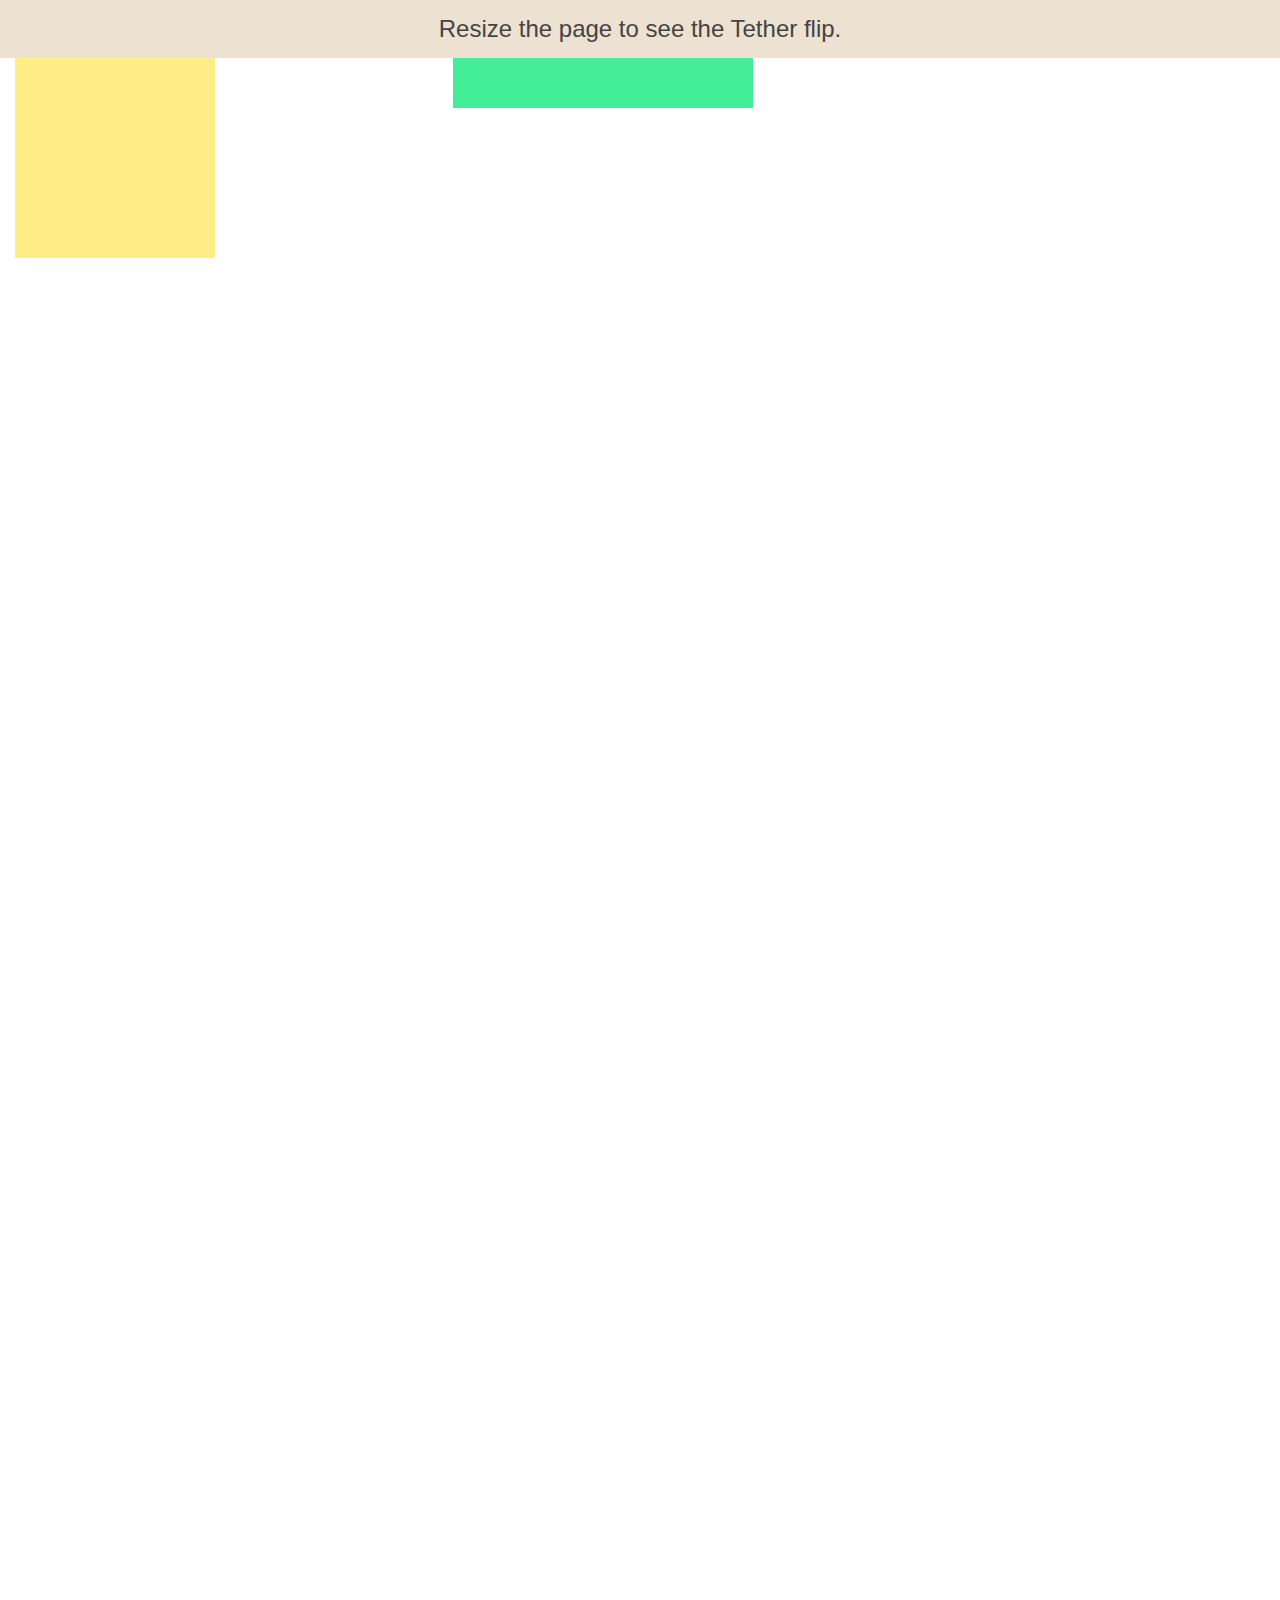
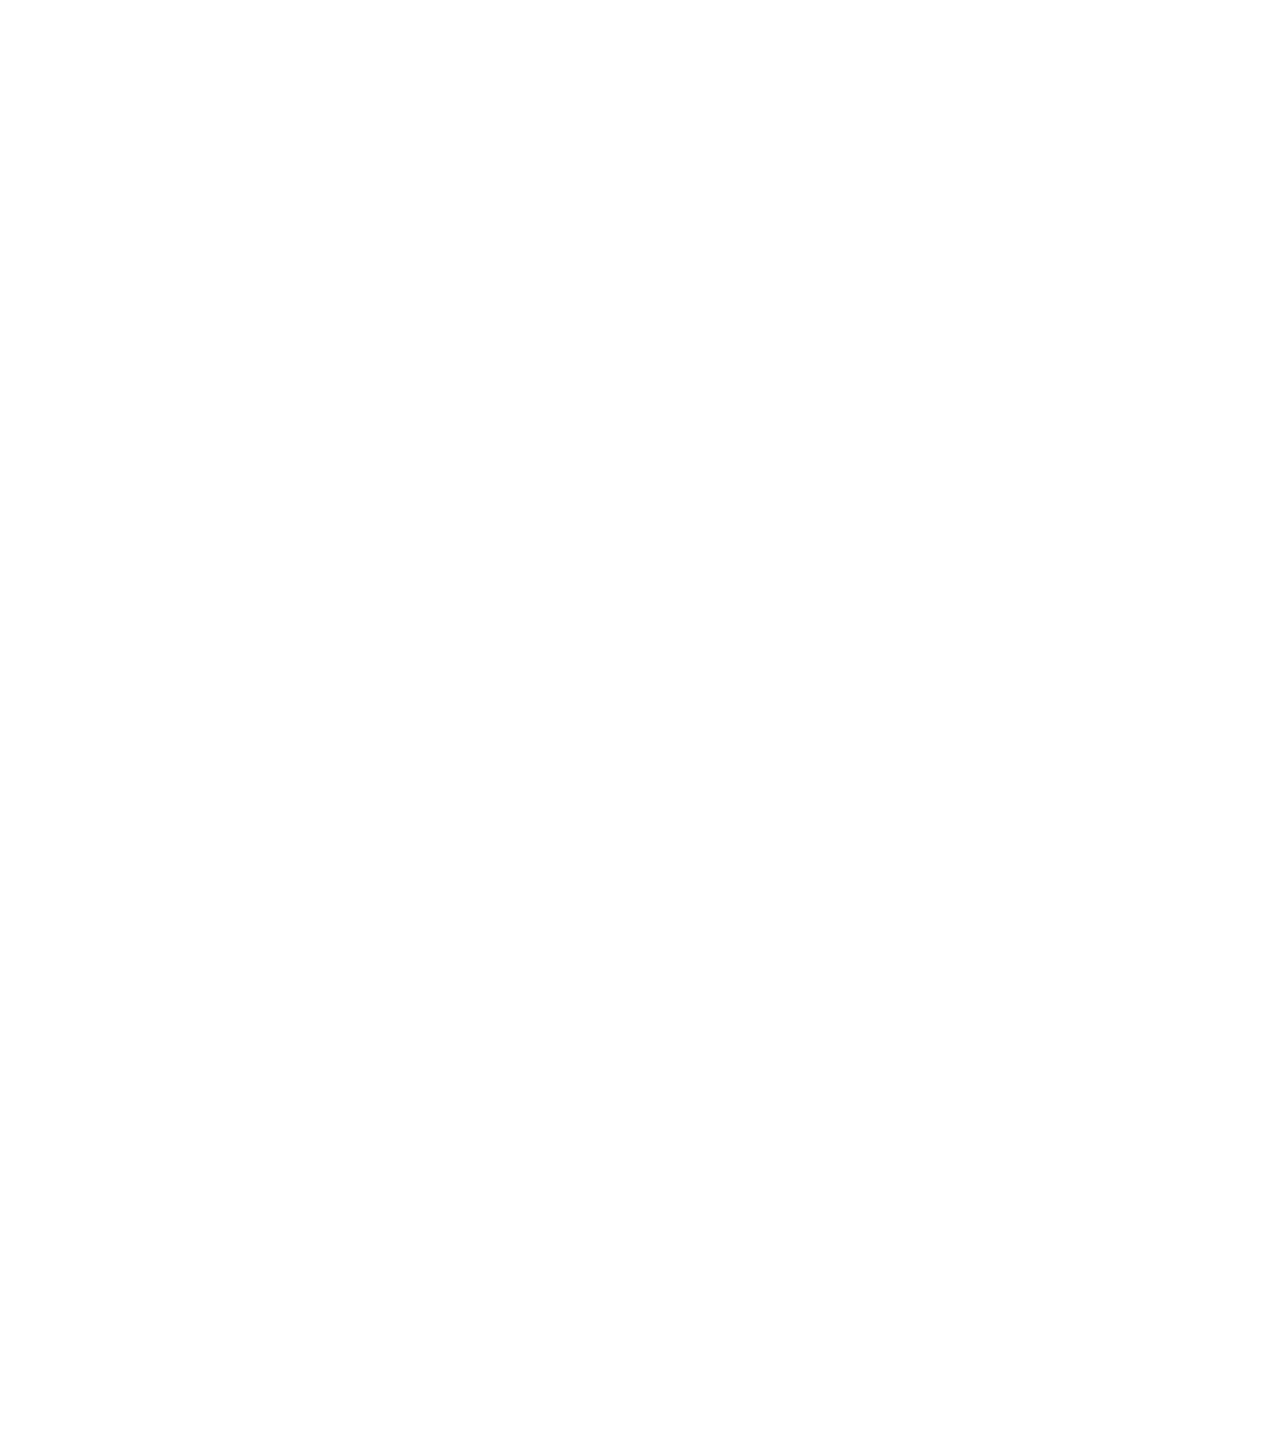
<file: libs/tether-1.3.3/examples/simple/index.html>
<!DOCTYPE html>
<html>
    <head>
        <meta charset="utf-8">
        <meta http-equiv="X-UA-Compatible" content="chrome=1">
        <meta name="viewport" content="width=device-width, initial-scale=1, user-scalable=no">
        <link rel="stylesheet" href="../resources/css/base.css" />
        <link rel="stylesheet" href="../common/css/style.css" />
    </head>
    <body>
        <div class="instructions">Resize the page to see the Tether flip.</div>

        <div class="element"></div>
        <div class="target"></div>

        <script src="//github.hubspot.com/tether/dist/js/tether.js"></script>
        <script>
            new Tether({
                element: '.element',
                target: '.target',
                attachment: 'top left',
                targetAttachment: 'top right',
                constraints: [{
                    to: 'window',
                    attachment: 'together'
                }]
            });
        </script>
    </body>
</html>
</file>
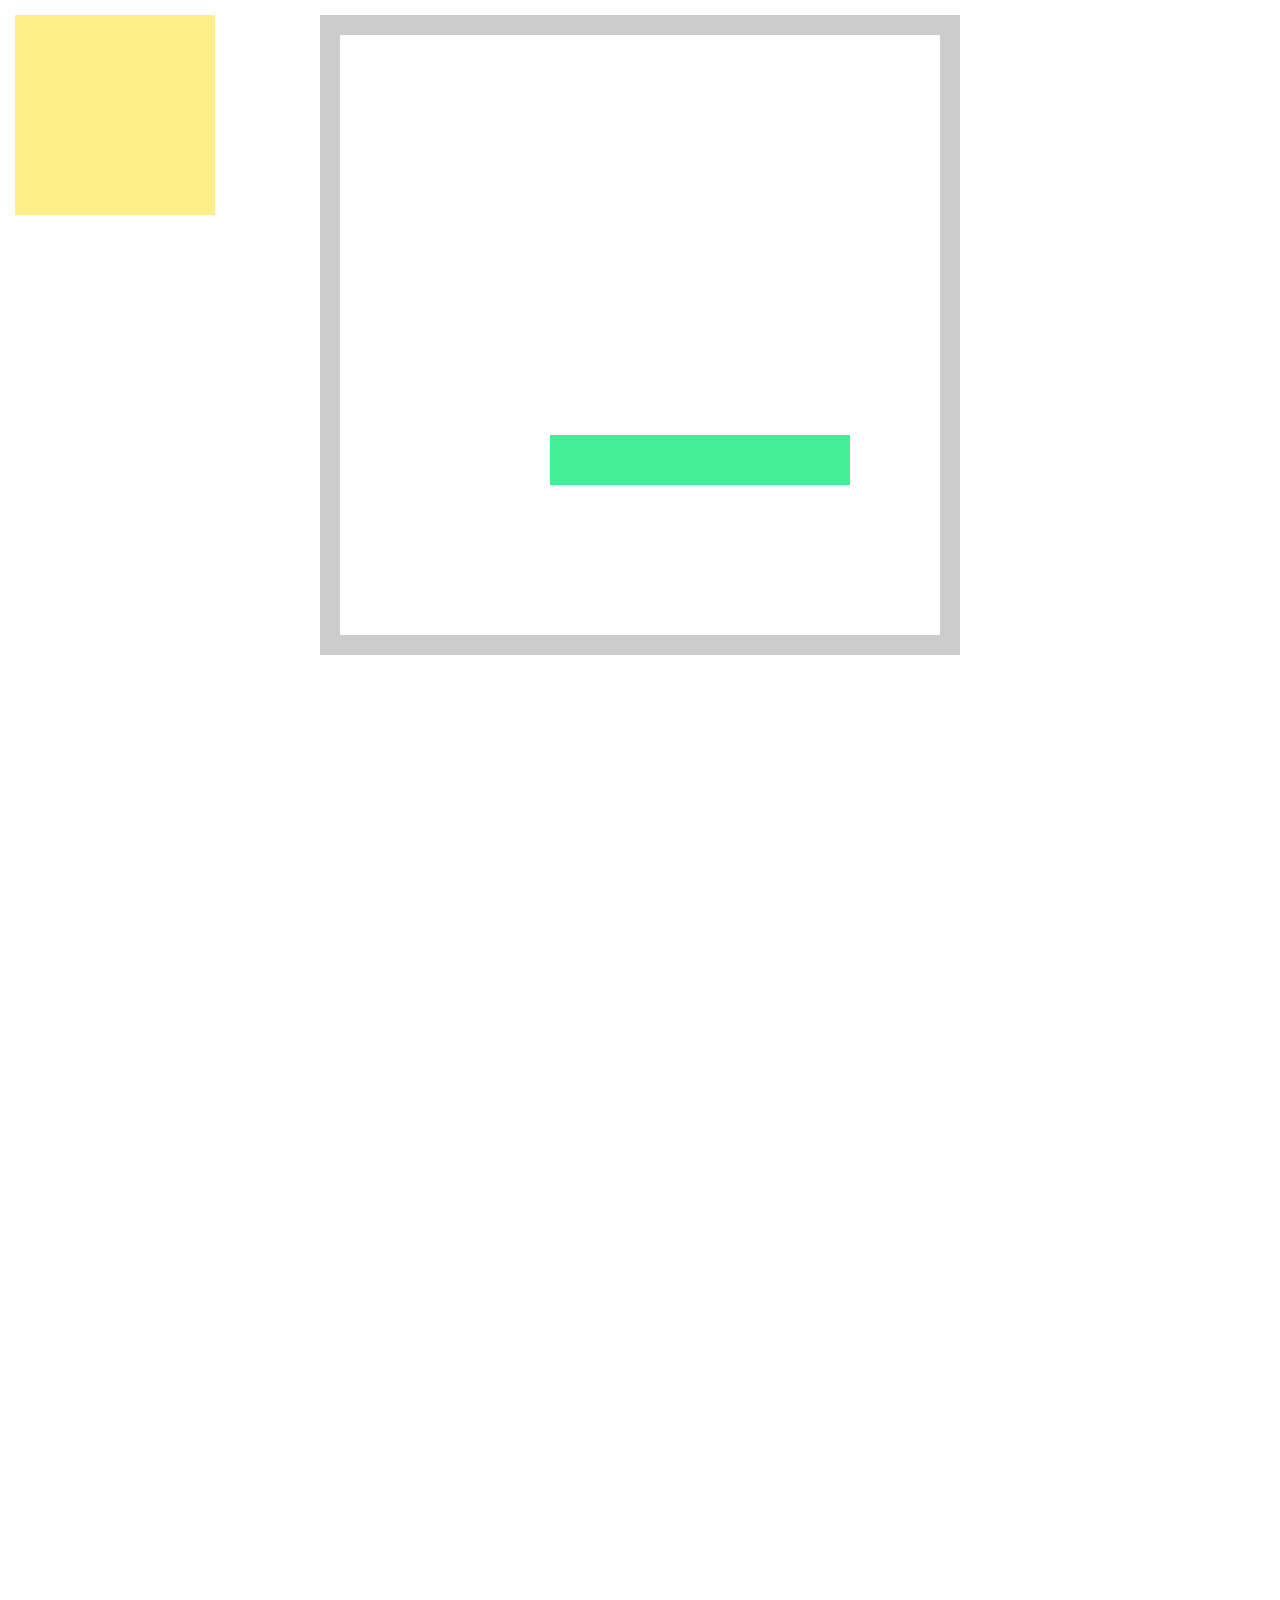
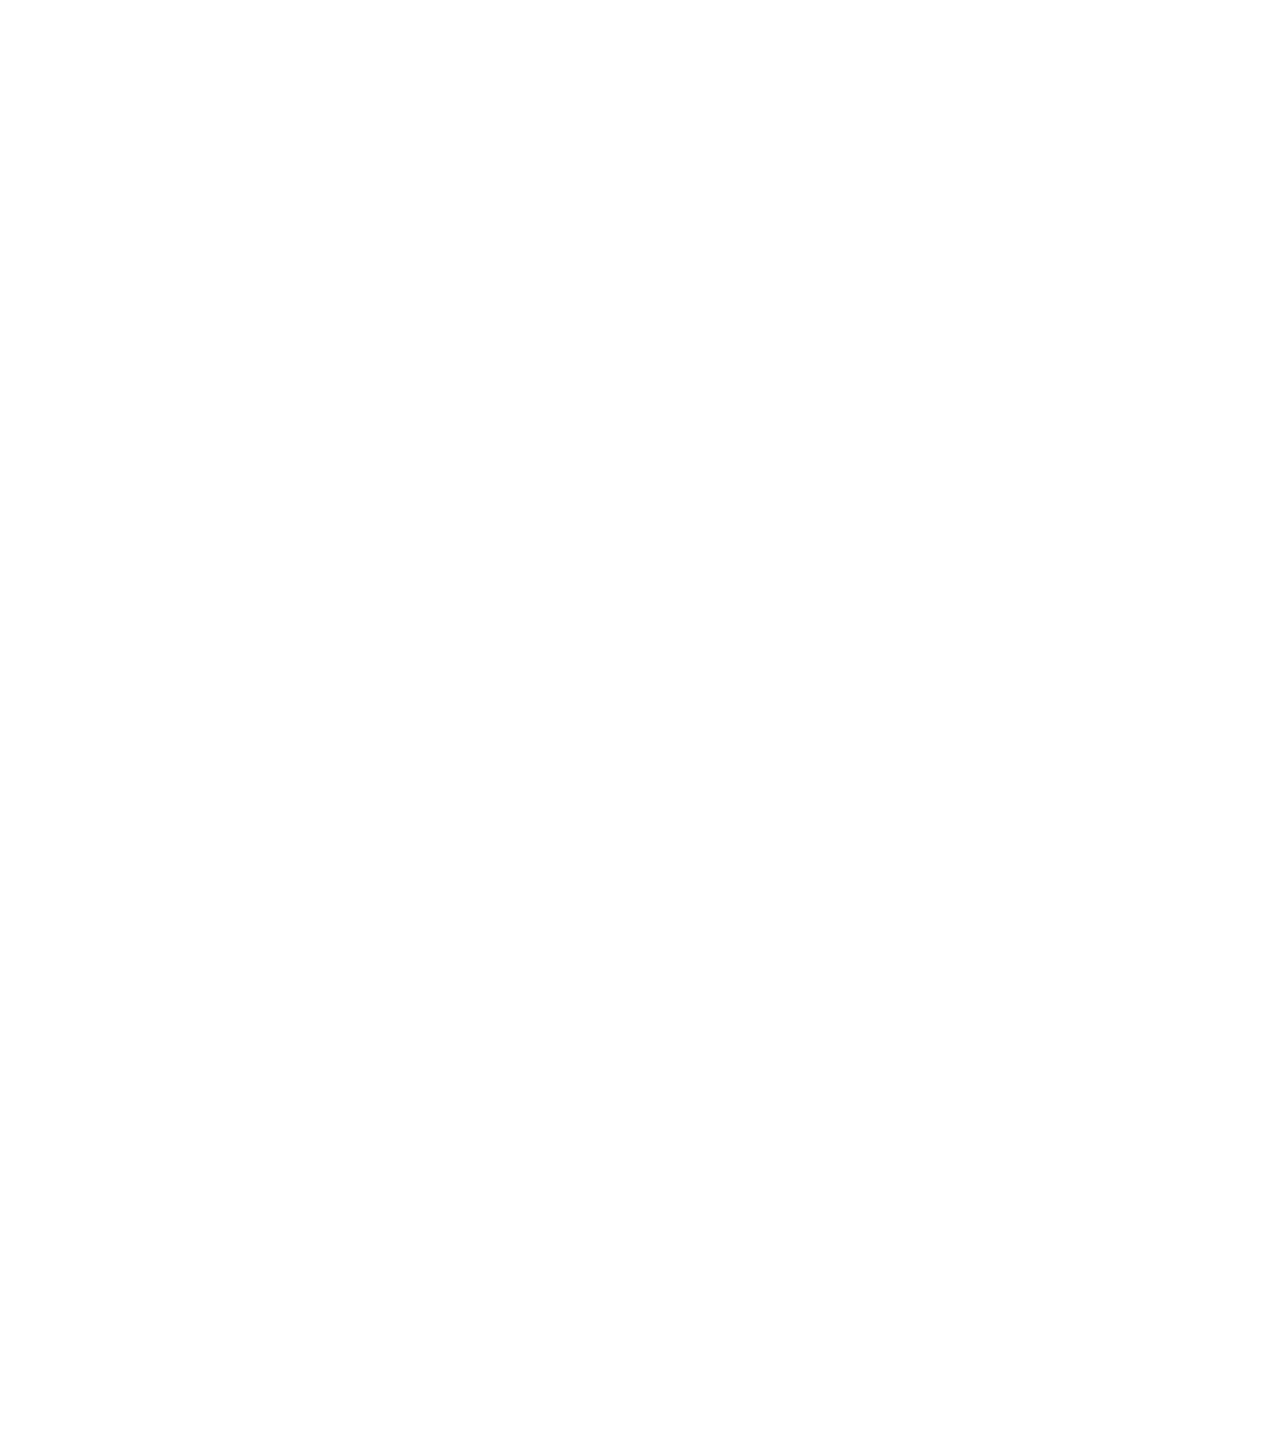
<file: libs/tether-1.3.3/examples/testbed/index.html>
<!DOCTYPE html>
<html>
    <head>
        <meta charset="utf-8">
        <meta http-equiv="X-UA-Compatible" content="chrome=1">
        <meta name="viewport" content="width=device-width, initial-scale=1, user-scalable=no">
        <link rel="stylesheet" href="../resources/css/base.css" />
        <link rel="stylesheet" href="../common/css/style.css" />
    </head>
    <body>

        <div class="element">
        </div>

        <div class="container">
            <div class="pad"></div>
            <div class="target"></div>
            <div class="pad"></div>
            <div class="pad"></div>
        </div>

        <script src="//github.hubspot.com/tether/dist/js/tether.js"></script>
        <script>
            new Tether({
                element: '.element',
                target: '.target',
                attachment: 'top center',
                targetAttachment: 'bottom center',
                constraints: [{
                  to: 'scrollParent',
                  attachment: 'together'
                }]
            });
        </script>
    </body>
  </html>
</file>
<file: libs/jquery.scrollTo-2.1.2/demo/css/style.css>
body{
	padding:5px;
	height:1600px;
	font-family: Verdana, sans-serif;
	background-color: #DDD;
}
ul,li,h1,h2,h3,h4,p{
	list-style:none;
	padding:0;
	margin:0;
}
.part{
	border:1px solid black;
	background-color:white;
}
	.part h3,
	.part h4,
	.part h4 a {
		color:#933;
	}
#toc{
	display:block;
	padding:10px;
	position:relative;
	margin:15px 0;
	float:left;
	width:305px;
}
	#toc h3{
		padding-bottom:10px;
	}
	#toc h3 strong{
		font-size:13px;
		color:black;
	}
#links{
	border:1px solid black;
	width:210px;
	padding:10px;
	float:right;
	margin-top:-30px;
}
	#links h3{
		color:#933;
	}
	#links ul{
		padding: 8px 0 3px 20px;
	}
	#links li{
		list-style-type:circle;
	}
	#links a{
		color:#69C;
	}
	
	#toc li, #links li{
		list-style-type:circle;
		padding-left:5px;
		margin-left:15px;
	}
		#toc a{
			color:#69C;
		}
.section{
	border:1px black solid;
	width:950px;
	padding:10px;
	margin: 5px 0;
	position:relative;
	clear:both;
}
	.section h3{
		margin-bottom:10px;
		margin-left: 8px;
	}
	.section h4{
		margin:10px 0 10px 8px;
	}
	.section li{
		float:left;
	}
	.pane{
		overflow:auto;
		clear:left;
		margin: 10px 0 0 10px;
		position:relative;
		width:826px;
		height:322px;
	}
ul.elements{
	background-color:#5B739C;
}
	ul.elements li{
		width:200px;
		height:100px;
		font-weight:bolder;
		border:1px black solid;
		text-align:center;
		padding:50px;
		position:relative;
		background-color:#DDD;
	}
		ul.elements li a{
			bottom:20px;
			color:#933;
			font-size:12px;
			left:125px;
			position:absolute;
		}
		ul.elements li p{
			color:#666;
		}
	#pane-settings ul.elements li{
		margin:5px;
	}
	#pane-settings{
		margin-bottom:10px;
	}
ul.links{
	height:20px;
	overflow:hidden;
	padding-left: 5px;
}
	ul.links a{
		color:#69C;
		margin:0 0 0 5px;
	}
.clear{
	clear:left;
}
h3 span{
	position:absolute;			
}
.message{
	background:#EEE;
	border:1px solid #999;
	color:#333;
	font-size:12px;
	font-weight:normal;
	padding:1px;
	margin-top:2px;
}

h1{
	color:#5B739C;
}
h1 strong{
	font-size:13px;
	color:#777;
}
</file>
<file: libs/tether-1.3.3/examples/resources/css/base.css>
body {
    font-family: "Helvetica Neue", sans-serif;
    color: #444;
    margin: 0px;
}

a {
    cursor: pointer;
    color: blue;
}
</file>
<file: libs/tether-1.3.3/examples/common/css/style.css>
body {
    min-height: 3000px;
}
.element {
    width: 200px;
    height: 200px;
    background-color: #fe8;
    position: absolute;
    z-index: 6;
}

.target {
    width: 300px;
    height: 50px;
    margin: 0 35%;
    background-color: #4e9;
}

.container {
    height: 600px;
    overflow: scroll;
    width: 600px;
    border: 20px solid #CCC;
    margin-top: 100px;
}

body {
    padding: 15px;
}

body > .container {
    margin: 0 auto;
}

.pad {
    height: 400px;
    width: 100px;
}

.instructions {
    width: 100%;
    text-align: center;
    font-size: 24px;
    padding: 15px;
    background-color: rgba(210, 180, 140, 0.4);
    margin: -15px -15px 0 -15px;
}
</file>
